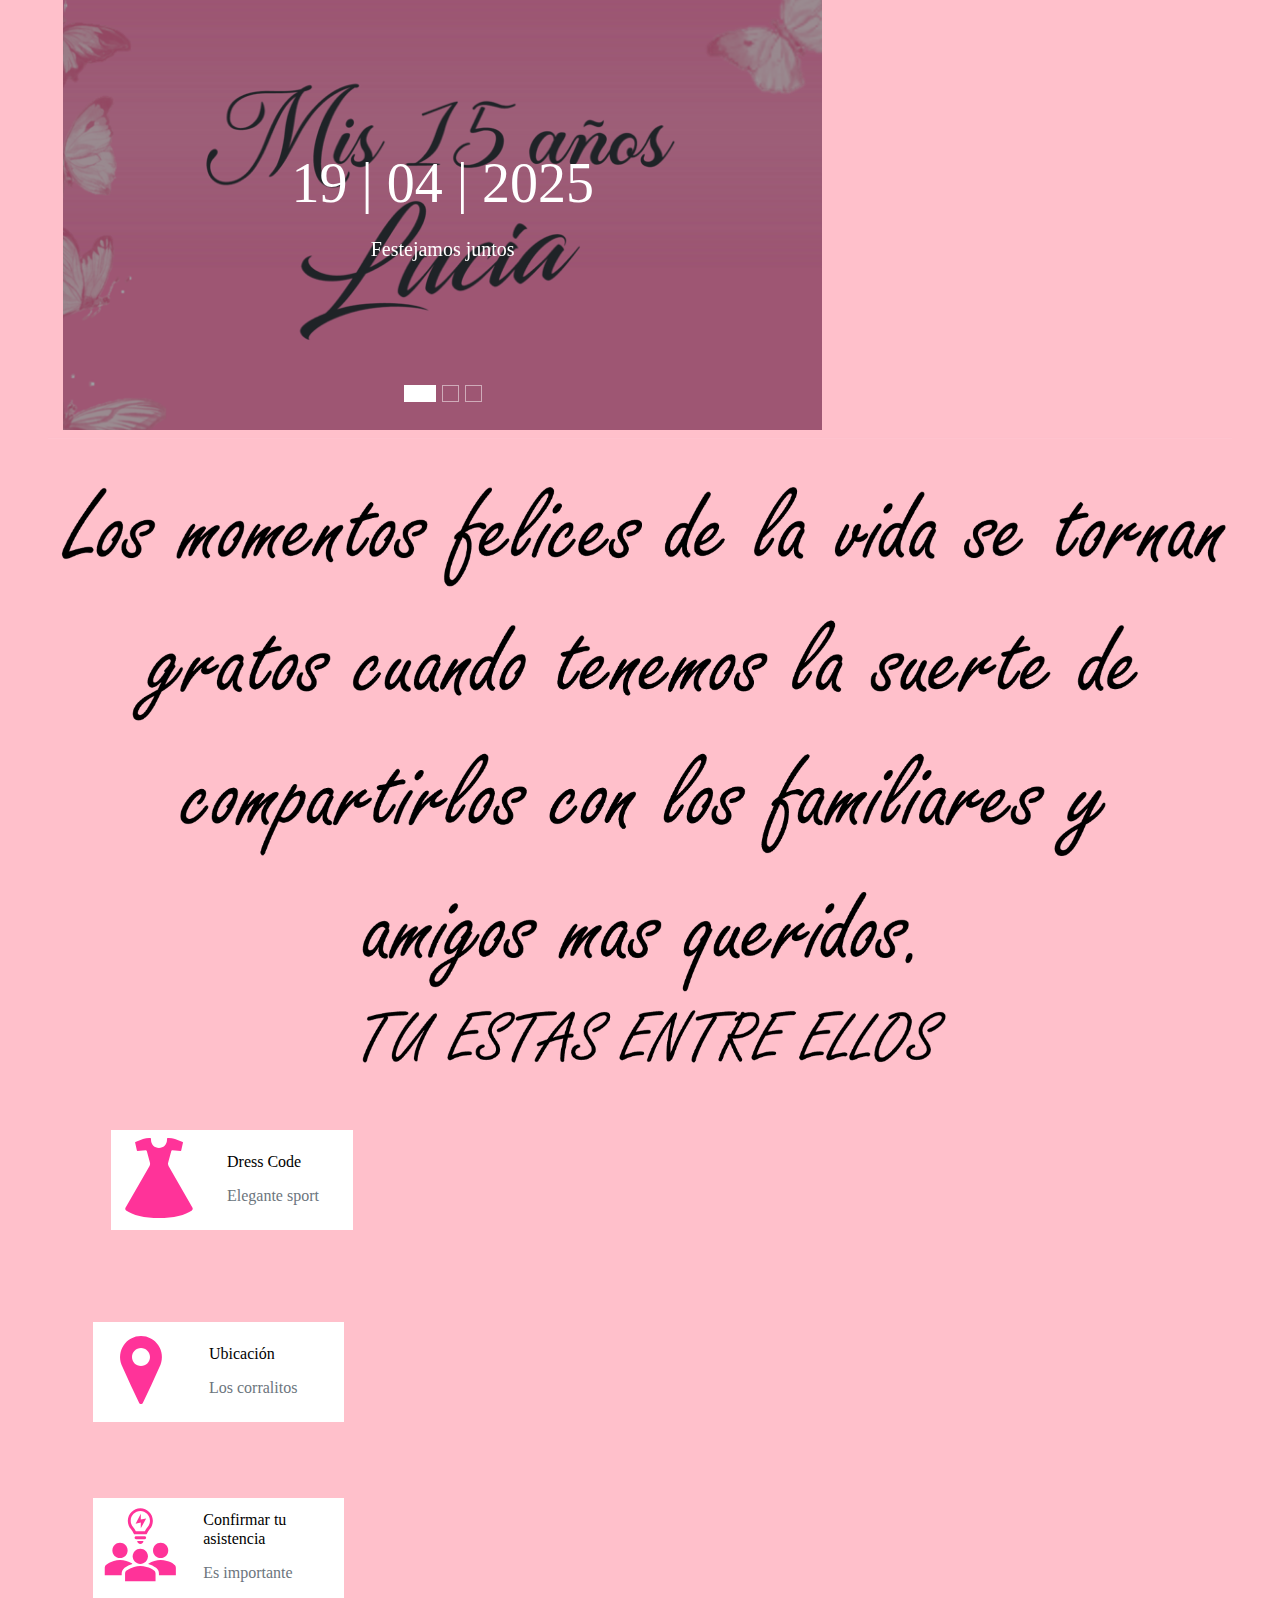
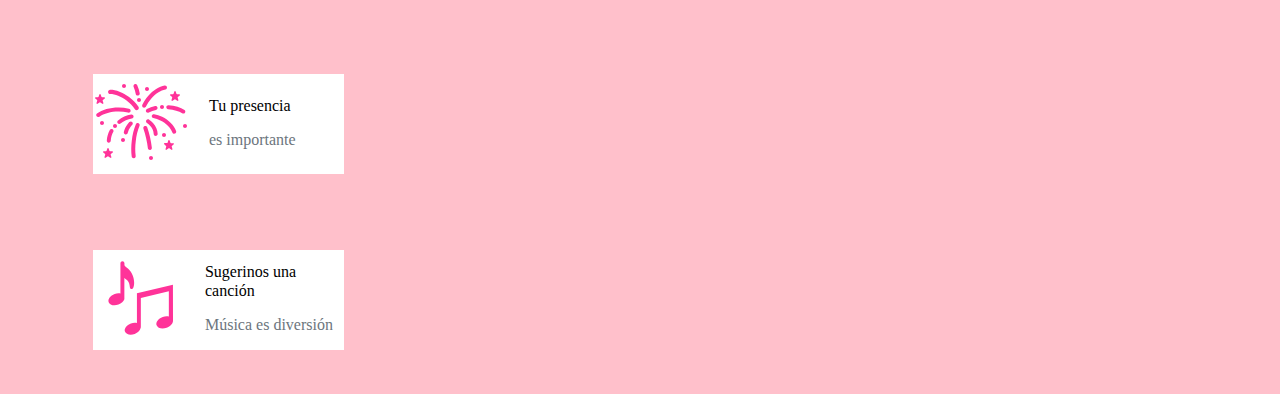
<file: index.html>
<!DOCTYPE html>
<html lang="es">

<head>
    <meta charset="utf-8">
    <title>MegaCaracteres-DiseñosWeb</title>
    <meta content="width=device-width, initial-scale=1.0" name="viewport">
    <meta content="Free HTML Templates" name="keywords">
    <meta content="Free HTML Templates" name="description">

    <!-- Favicon -->
    <link href="img/favicon.ico" rel="icon">

    <!-- Google Web Fonts -->
    <link rel="preconnect" href="https://fonts.gstatic.com">
    <link href="https://fonts.googleapis.com/css2?family=Roboto:wght@400;500;700&display=swap" rel="stylesheet">  

    <!-- Font Awesome -->
    <link href="https://cdnjs.cloudflare.com/ajax/libs/font-awesome/5.10.0/css/all.min.css" rel="stylesheet">

    <!-- Libraries Stylesheet -->
    <link href="lib/animate/animate.min.css" rel="stylesheet">
    <link href="lib/owlcarousel/assets/owl.carousel.min.css" rel="stylesheet">

    <!-- Customized Bootstrap Stylesheet -->
    <link href="css/style.css" rel="stylesheet">
</head>

<body>
    <!-- Carousel Start -->
    <div class="container-fluid mb-3">
        <div class="row px-xl-5">
            <div class="col-lg-8">
                <div id="header-carousel" class="carousel slide carousel-fade mb-30 mb-lg-0" data-ride="carousel">
                    <ol class="carousel-indicators">
                        <li data-target="#header-carousel" data-slide-to="0" class="active"></li>
                        <li data-target="#header-carousel" data-slide-to="1"></li>
                        <li data-target="#header-carousel" data-slide-to="2"></li>
                    </ol>
                    <div class="carousel-inner">
                        <div class="carousel-item position-relative active" style="height: 430px;">
                            <img class="position-absolute w-100 h-100" src="img/carrussel1.png" style="object-fit: cover;">
                            <div class="carousel-caption d-flex flex-column align-items-center justify-content-center">
                                <div class="p-3" style="max-width: 700px;">
                                    <h1 class="display-4 text-white mb-3 animate__animated animate__fadeInDown">19 | 04 | 2025</h1>
                                    <p class="mx-md-5 px-5 animate__animated animate__bounceIn">Festejamos juntos</p>
                                </div>
                            </div>
                        </div>
                        <div class="carousel-item position-relative" style="height: 430px;">
                            <img class="position-absolute w-100 h-100" src="img/carrussel1.png" style="object-fit: cover;">
                            <div class="carousel-caption d-flex flex-column align-items-center justify-content-center">
                                <div class="p-3" style="max-width: 700px;">
                                    <h1 class="display-4 text-white mb-3 animate__animated animate__fadeInDown">21:30 hrs.</h1>
                                    <h1 class="display-4 text-white mb-3 animate__animated animate__fadeInDown">GASTÓN EVENTOS</h1>
                                    <p class="mx-md-5 px-5 animate__animated animate__bounceIn">Los Corralitos - Guaymallén</p>
                                    <!--<a class="btn btn-outline-light py-2 px-4 mt-3 animate__animated animate__fadeInUp" href="#"></a>-->
                                </div>
                            </div>
                        </div>
                    </div>
                </div>
            </div>
    <!-- Carousel End -->
    <div class="content">
        <img class="img-fluid" src="img/frase.png" alt="">
        <!--<h5>Los momentos felices de la vida se tornan gratos 
            cuando tenemos la suerte de compartirlos con los 
            familiares y amigos mas queridos. </h5>
            <h5> TU ESTAS ENTRE ELLOS</h5>-->
    </div>

    <!-- Categories Start -->
    <div class="container-fluid pt-5">
        <!--<h2 class="section-title position-relative text-uppercase mx-xl-5 mb-4"><span class="bg-secondary pr-3"></span></h2>-->
        <div class="row px-xl-5 pb-3">
            <div class="col-lg-3 col-md-4 col-sm-6 pb-1">
                <a class="text-decoration-none" href="detail.html">
                    <div class="cat-item d-flex align-items-center mb-4">
                        <div class="overflow-hidden" style="width: 100px; height: 100px;">
                             <img class="img-fluid" src="img/vestido.svg" alt="">
                        </div>
                        <div class="flex-fill pl-3">
                            <h6>Dress Code</h6>
                            <small class="text-body">Elegante sport</small>
                        </div>
                    </div>
                </a>
            </div>
    </div>  
    
    <div class="container-fluid pt-5">
            <div class="col-lg-3 col-md-4 col-sm-6 pb-1">
                <a class="text-decoration-none" href="https://maps.app.goo.gl/2K8orcSZkBLcHFeT6">
                    <div class="cat-item img-zoom d-flex align-items-center mb-4">
                        <div class="overflow-hidden" style="width: 100px; height: 100px;">
                            <img class="img-fluid" src="img/ubicacion.svg" alt="">
                        </div>
                        <div class="flex-fill pl-3">
                            <h6>Ubicación</h6>
                            <small class="text-body">Los corralitos</small>
                        </div>
                    </div>
                </a>
            </div>
    </div>
    <div class="container-fluid pt-5">
            <div class="col-lg-3 col-md-4 col-sm-6 pb-1">
                <a class="text-decoration-none" href="https://docs.google.com/forms/d/e/1FAIpQLSeYK9sMbja1V204wipFykOH3FZNUEmHvsQLYEPQcenWzWKCOw/viewform?usp=header">
                    <div class="cat-item img-zoom d-flex align-items-center mb-4">
                        <div class="overflow-hidden" style="width: 100px; height: 100px;">
                            <img class="img-fluid" src="img/confirmar.svg" alt="">
                        </div>
                        <div class="flex-fill pl-3">
                            <h6>Confirmar tu asistencia</h6>
                            <small class="text-body">Es importante</small>
                        </div>
                    </div>
                </a>
            </div>
     </div>
    <div class="container-fluid pt-5">
            <div class="col-lg-3 col-md-4 col-sm-6 pb-1">
                <a class="text-decoration-none" href="checkout.html">
                    <div class="cat-item img-zoom d-flex align-items-center mb-4">
                        <div class="overflow-hidden" style="width: 100px; height: 100px;">
                            <img class="img-fluid" src="img/presencia.svg" alt="">
                        </div>
                        <div class="flex-fill pl-3">
                            <h6>Tu presencia</h6>
                            <small class="text-body">es importante</small>
                        </div>
                    </div>
                </a>
            </div>
    </div>
    <div class="container-fluid pt-5">
        <div class="col-lg-3 col-md-4 col-sm-6 pb-1">
            <a class="text-decoration-none" href="https://docs.google.com/forms/d/e/1FAIpQLSdCCN9qhykTWhkET2KypwYGzB39AwwMOh7W-t8LQp9me9OSZA/viewform?usp=header">
                <div class="cat-item img-zoom d-flex align-items-center mb-4">
                    <div class="overflow-hidden" style="width: 100px; height: 100px;">
                        <img class="img-fluid" src="img/musica.svg" alt="">
                    </div>
                    <div class="flex-fill pl-3">
                        <h6>Sugerinos una canción</h6>
                        <small class="text-body">Música es diversión</small>
                    </div>
                </div>
            </a>
        </div>
</div>
    <!-- Categories End -->

    <!-- Back to Top -->



    <!-- JavaScript Libraries -->
    <script src="https://code.jquery.com/jquery-3.4.1.min.js"></script>
    <script src="https://stackpath.bootstrapcdn.com/bootstrap/4.4.1/js/bootstrap.bundle.min.js"></script>
    <script src="lib/easing/easing.min.js"></script>
    <script src="lib/owlcarousel/owl.carousel.min.js"></script>

    <!-- Contact Javascript File -->
    <script src="mail/jqBootstrapValidation.min.js"></script>
    <script src="mail/contact.js"></script>

    <!-- Template Javascript -->
    <script src="js/main.js"></script>
</body>

</html>
</file>
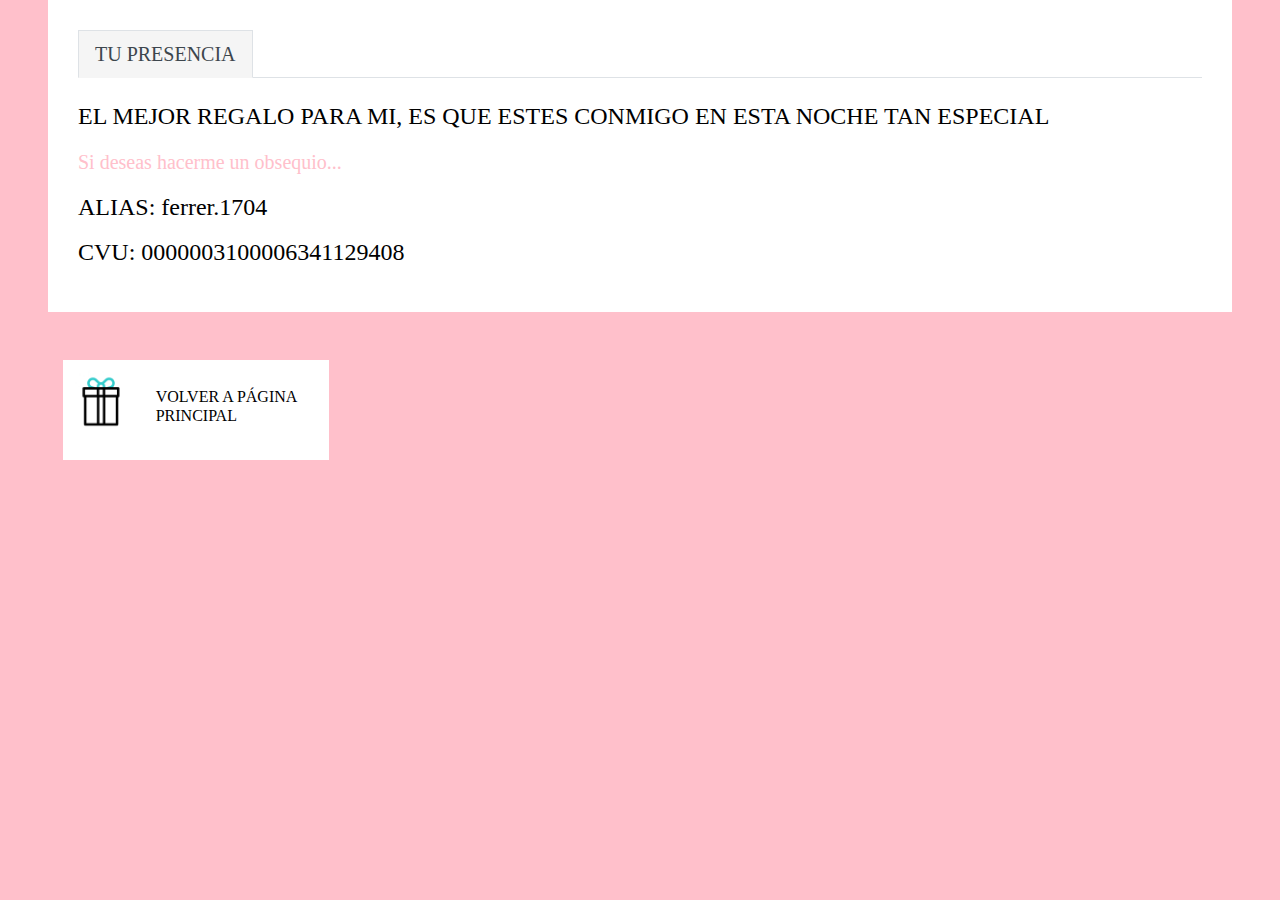
<file: checkout.html>
<!DOCTYPE html>
<html lang="es">

<head>
    <meta charset="utf-8">
    <title>MultiShop - Online Shop Website Template</title>
    <meta content="width=device-width, initial-scale=1.0" name="viewport">
    <meta content="Free HTML Templates" name="keywords">
    <meta content="Free HTML Templates" name="description">

    <!-- Favicon -->
    <link href="img/favicon.ico" rel="icon">

    <!-- Google Web Fonts -->
    <link rel="preconnect" href="https://fonts.gstatic.com">
    <link href="https://fonts.googleapis.com/css2?family=Roboto:wght@400;500;700&display=swap" rel="stylesheet">  

    <!-- Font Awesome -->
    <link href="https://cdnjs.cloudflare.com/ajax/libs/font-awesome/5.10.0/css/all.min.css" rel="stylesheet">

    <!-- Libraries Stylesheet -->
    <link href="lib/animate/animate.min.css" rel="stylesheet">
    <link href="lib/owlcarousel/assets/owl.carousel.min.css" rel="stylesheet">

    <!-- Customized Bootstrap Stylesheet -->
    <link href="css/style.css" rel="stylesheet">
</head>

<body>
    <div class="row px-xl-5">
        <div class="col">
            <div class="bg-light p-30">
                <div class="nav nav-tabs mb-4">
                    <a class="nav-item nav-link text-dark active" data-toggle="tab" href="#tab-pane-1">TU PRESENCIA</a>
                </div>
                <div class="tab-content">
                    <div class="tab-pane fade show active" id="tab-pane-1">
                        <h4 class="mb-3">EL MEJOR REGALO PARA MI, ES QUE ESTES CONMIGO EN ESTA NOCHE TAN ESPECIAL</h4>
                        <p>Si deseas hacerme un obsequio...</p>
                        <h4 class="mb-3">ALIAS: ferrer.1704</h4>
                        <h4 class="mb-3">CVU: 0000003100006341129408</h4>
                        
                    </div> 
                </div>
            </div>
        </div>
    </div>
</div>
<div class="container-fluid pt-5">
    <!--<h2 class="section-title position-relative text-uppercase mx-xl-5 mb-4"><span class="bg-secondary pr-3"></span></h2>-->
    <div class="row px-xl-5 pb-3">
        <div class="col-lg-3 col-md-4 col-sm-6 pb-1">
            <a class="text-decoration-none" href="index.html">
                <div class="cat-item d-flex align-items-center mb-4">
                    <div class="overflow-hidden" style="width: 100px; height: 100px;">
                         <img class="img-fluid" src="img/regalo-abierto.gif" alt="">
                    </div>
                    <div class="flex-fill pl-3">
                        <h6>VOLVER A PÁGINA PRINCIPAL</h6>
                        <small class="text-body"></small>
                    </div>
                </div>
            </a>
        </div>
</div>
<!-- Shop Detail End -->

<!-- Back to Top -->
<a href="#" class="btn btn-primary back-to-top"><i class="fa fa-angle-double-up"></i></a>


<!-- JavaScript Libraries -->
<script src="https://code.jquery.com/jquery-3.4.1.min.js"></script>
<script src="https://stackpath.bootstrapcdn.com/bootstrap/4.4.1/js/bootstrap.bundle.min.js"></script>
<script src="lib/easing/easing.min.js"></script>
<script src="lib/owlcarousel/owl.carousel.min.js"></script>

<!-- Contact Javascript File -->
<script src="mail/jqBootstrapValidation.min.js"></script>
<script src="mail/contact.js"></script>

<!-- Template Javascript -->
<script src="js/main.js"></script>
</body>

</html>
</file>
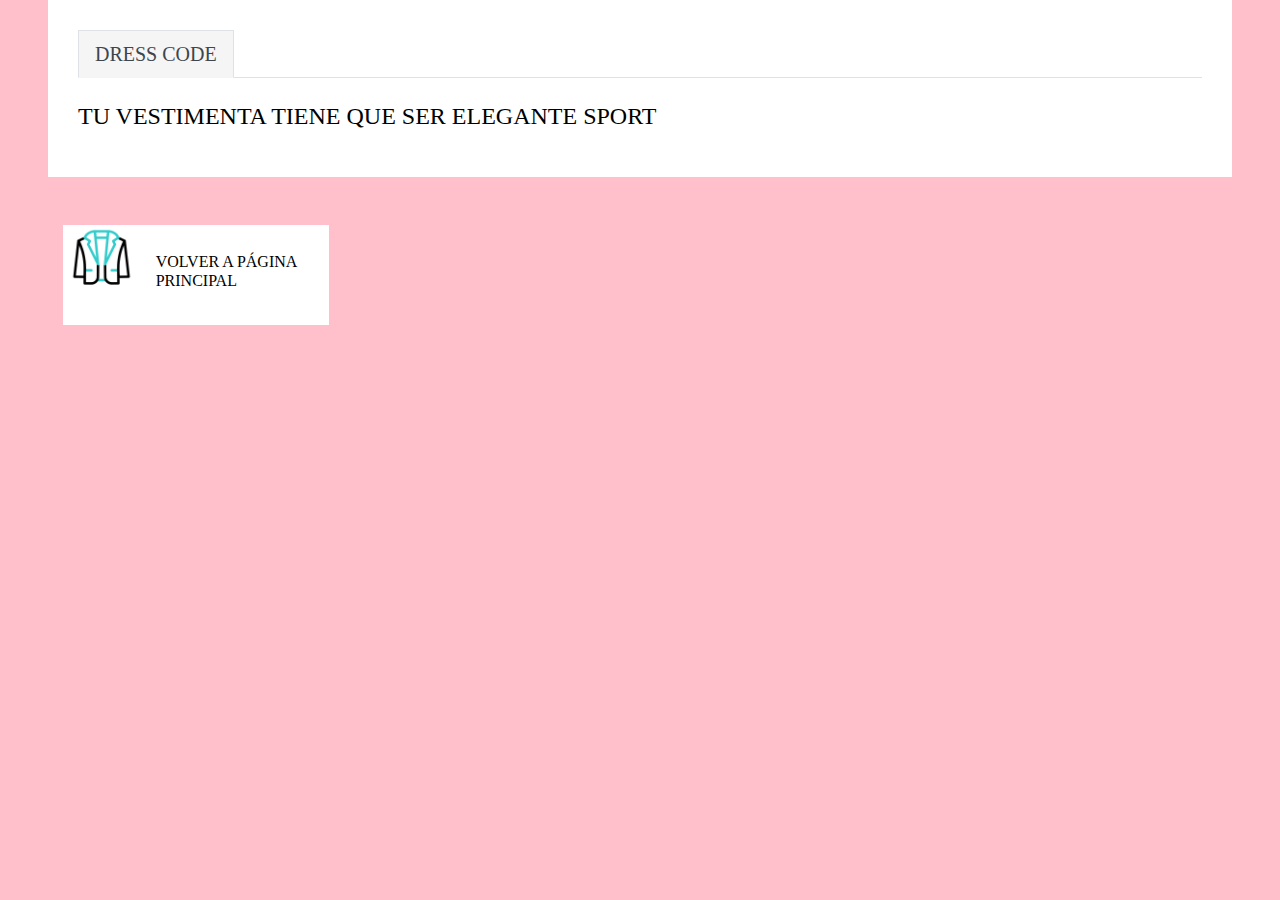
<file: detail.html>
<!DOCTYPE html>
<html lang="es">

<head>
    <meta charset="utf-8">
    <title>MultiShop - Online Shop Website Template</title>
    <meta content="width=device-width, initial-scale=1.0" name="viewport">
    <meta content="Free HTML Templates" name="keywords">
    <meta content="Free HTML Templates" name="description">

    <!-- Favicon -->
    <link href="img/favicon.ico" rel="icon">

    <!-- Google Web Fonts -->
    <link rel="preconnect" href="https://fonts.gstatic.com">
    <link href="https://fonts.googleapis.com/css2?family=Roboto:wght@400;500;700&display=swap" rel="stylesheet">  

    <!-- Font Awesome -->
    <link href="https://cdnjs.cloudflare.com/ajax/libs/font-awesome/5.10.0/css/all.min.css" rel="stylesheet">

    <!-- Libraries Stylesheet -->
    <link href="lib/animate/animate.min.css" rel="stylesheet">
    <link href="lib/owlcarousel/assets/owl.carousel.min.css" rel="stylesheet">

    <!-- Customized Bootstrap Stylesheet -->
    <link href="css/style.css" rel="stylesheet">
</head>

<body>
        <div class="row px-xl-5">
            <div class="col">
                <div class="bg-light p-30">
                    <div class="nav nav-tabs mb-4">
                        <a class="nav-item nav-link text-dark active" data-toggle="tab" href="#tab-pane-1">DRESS CODE</a>
                    </div>
                    <div class="tab-content">
                        <div class="tab-pane fade show active" id="tab-pane-1">
                            <h4 class="mb-3">TU VESTIMENTA TIENE QUE SER ELEGANTE SPORT</h4>
                            <p></p>
                        </div> 
                    </div>
                </div>
            </div>
        </div>
    </div>
    <div class="container-fluid pt-5">
        <!--<h2 class="section-title position-relative text-uppercase mx-xl-5 mb-4"><span class="bg-secondary pr-3"></span></h2>-->
        <div class="row px-xl-5 pb-3">
            <div class="col-lg-3 col-md-4 col-sm-6 pb-1">
                <a class="text-decoration-none" href="index.html">
                    <div class="cat-item d-flex align-items-center mb-4">
                        <div class="overflow-hidden" style="width: 100px; height: 100px;">
                             <img class="img-fluid" src="img/chaqueta-de-sport.gif" alt="">
                        </div>
                        <div class="flex-fill pl-3">
                            <h6>VOLVER A PÁGINA PRINCIPAL</h6>
                            <small class="text-body"></small>
                        </div>
                    </div>
                </a>
            </div>
    </div>
    <!-- Shop Detail End -->

    <!-- Back to Top -->
    <a href="#" class="btn btn-primary back-to-top"><i class="fa fa-angle-double-up"></i></a>


    <!-- JavaScript Libraries -->
    <script src="https://code.jquery.com/jquery-3.4.1.min.js"></script>
    <script src="https://stackpath.bootstrapcdn.com/bootstrap/4.4.1/js/bootstrap.bundle.min.js"></script>
    <script src="lib/easing/easing.min.js"></script>
    <script src="lib/owlcarousel/owl.carousel.min.js"></script>

    <!-- Contact Javascript File -->
    <script src="mail/jqBootstrapValidation.min.js"></script>
    <script src="mail/contact.js"></script>

    <!-- Template Javascript -->
    <script src="js/main.js"></script>
</body>

</html>
</file>
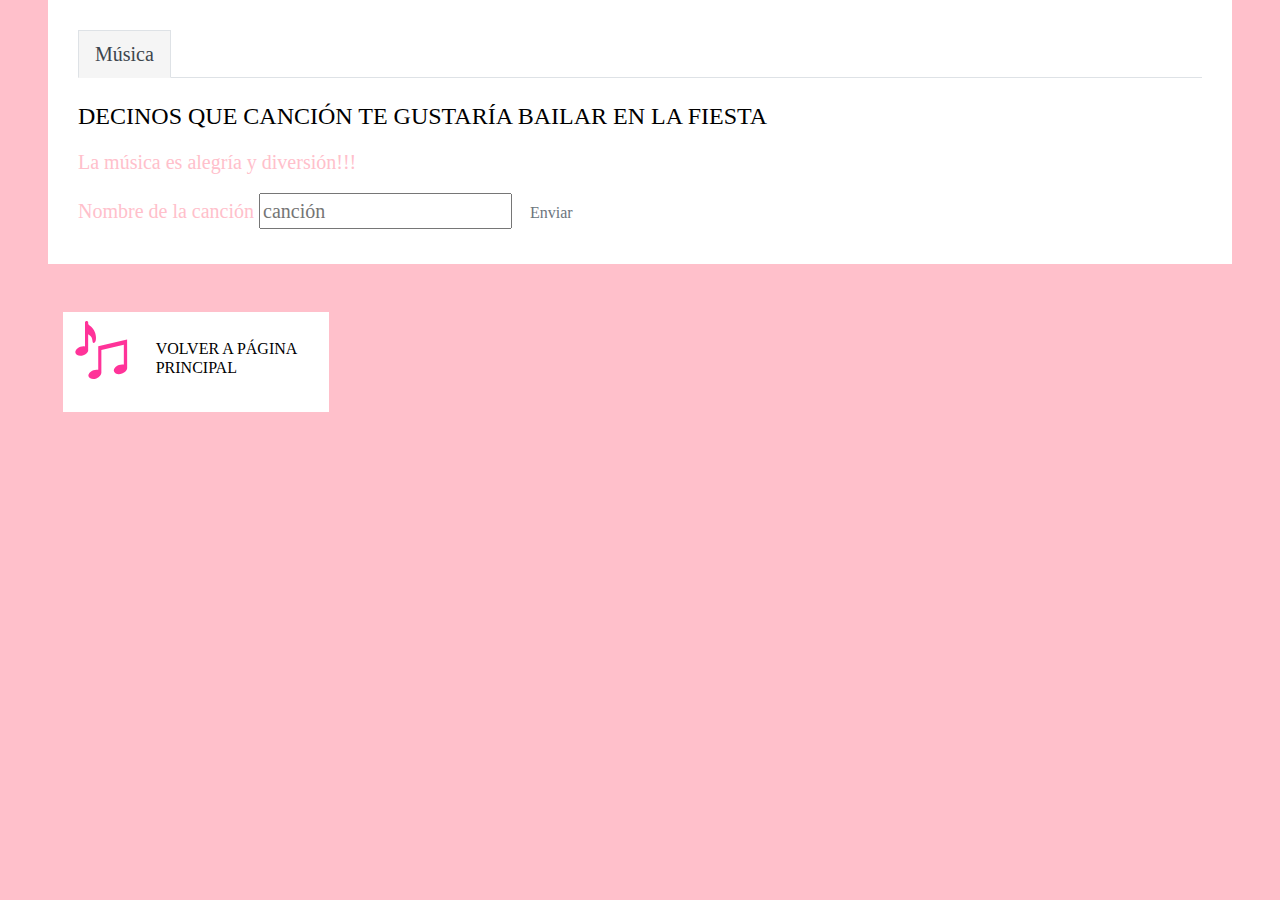
<file: detalle.html>
<!DOCTYPE html>
<html lang="es">

<head>
    <meta charset="utf-8">
    <title>MultiShop - Online Shop Website Template</title>
    <meta content="width=device-width, initial-scale=1.0" name="viewport">
    <meta content="Free HTML Templates" name="keywords">
    <meta content="Free HTML Templates" name="description">

    <!-- Favicon -->
    <link href="img/favicon.ico" rel="icon">

    <!-- Google Web Fonts -->
    <link rel="preconnect" href="https://fonts.gstatic.com">
    <link href="https://fonts.googleapis.com/css2?family=Roboto:wght@400;500;700&display=swap" rel="stylesheet">  

    <!-- Font Awesome -->
    <link href="https://cdnjs.cloudflare.com/ajax/libs/font-awesome/5.10.0/css/all.min.css" rel="stylesheet">

    <!-- Libraries Stylesheet -->
    <link href="lib/animate/animate.min.css" rel="stylesheet">
    <link href="lib/owlcarousel/assets/owl.carousel.min.css" rel="stylesheet">

    <!-- Customized Bootstrap Stylesheet -->
    <link href="css/style.css" rel="stylesheet">
</head>

<body>
        <div class="row px-xl-5">
            <div class="col">
                <div class="bg-light p-30">
                    <div class="nav nav-tabs mb-4">
                        <a class="nav-item nav-link text-dark active" data-toggle="tab" href="#tab-pane-1">Música</a>
                    </div>
                    <div class="tab-content">
                        <div class="tab-pane fade show active" id="tab-pane-1">
                            <h4 class="mb-3">DECINOS QUE CANCIÓN TE GUSTARÍA BAILAR EN LA FIESTA</h4>
                            <p>La música es alegría y diversión!!!</p>
                            <div class="form-content">
                                <form action="https://formsubmit.co/marianoalganaraz9@gmail.com" method="POST">
                                
                                  <label for="name">Nombre de la canción</label>
                                  <input type="text" name="name" id="name" placeholder="canción">
                                  <input class="btn" type="submit" value="Enviar">
                                  
                                  <!--<input type="hidden" name="_next" value="">-->
                                </form>  
                              </div> 
                        </div> 
                    </div>
                </div>
            </div>
        </div>
    </div>
    <div class="container-fluid pt-5">
        <!--<h2 class="section-title position-relative text-uppercase mx-xl-5 mb-4"><span class="bg-secondary pr-3"></span></h2>-->
        <div class="row px-xl-5 pb-3">
            <div class="col-lg-3 col-md-4 col-sm-6 pb-1">
                <a class="text-decoration-none" href="index.html">
                    <div class="cat-item d-flex align-items-center mb-4">
                        <div class="overflow-hidden" style="width: 100px; height: 100px;">
                             <img class="img-fluid" src="img/musica.svg" alt="">
                        </div>
                        <div class="flex-fill pl-3">
                            <h6>VOLVER A PÁGINA PRINCIPAL</h6>
                            <small class="text-body"></small>
                        </div>
                    </div>
                </a>
            </div>
    </div>
    <!-- Shop Detail End -->

    <!-- JavaScript Libraries -->
    <script src="https://code.jquery.com/jquery-3.4.1.min.js"></script>
    <script src="https://stackpath.bootstrapcdn.com/bootstrap/4.4.1/js/bootstrap.bundle.min.js"></script>
    <script src="lib/easing/easing.min.js"></script>
    <script src="lib/owlcarousel/owl.carousel.min.js"></script>

    <!-- Contact Javascript File -->
    <script src="mail/jqBootstrapValidation.min.js"></script>
    <script src="mail/contact.js"></script>

    <!-- Template Javascript -->
    <script src="js/main.js"></script>
</body>

</html>
</file>
<file: css/style.css>
/******* Bootstrap Theming ********/
/*!
 * Bootstrap v4.5.3 (https://getbootstrap.com/)
 * Copyright 2011-2020 The Bootstrap Authors
 * Copyright 2011-2020 Twitter, Inc.
 * Licensed under MIT (https://github.com/twbs/bootstrap/blob/main/LICENSE)
 */
:root {
  --blue: #007bff;
  --indigo: #6610f2;
  --purple: #6f42c1;
  --pink: #e83e8c;
  --red: #dc3545;
  --orange: #fd7e14;
  --yellow: #ffc107;
  --green: #28a745;
  --teal: #20c997;
  --cyan: #17a2b8;
  --white: #fff;
  --gray: #6c757d;
  --gray-dark: #343a40;
  --primary: #FFD333;
  --secondary: #F5F5F5;
  --success: #28a745;
  --info: #17a2b8;
  --warning: #ffc107;
  --danger: #dc3545;
  --light: #FFFFFF;
  --dark: #3D464D;
  --breakpoint-xs: 0;
  --breakpoint-sm: 576px;
  --breakpoint-md: 768px;
  --breakpoint-lg: 992px;
  --breakpoint-xl: 1200px;
  --font-family-sans-serif: "Roboto", sans-serif;
  --font-family-monospace: SFMono-Regular, Menlo, Monaco, Consolas, "Liberation Mono", "Courier New", monospace;
}

*,
*::before,
*::after {
  box-sizing: border-box;
}

html {
  font-family: sans-serif;
  line-height: 1.15;
  -webkit-text-size-adjust: 100%;
  -webkit-tap-highlight-color: rgba(0, 0, 0, 0);
}

article, aside, figcaption, figure, footer, header, hgroup, main, nav, section {
  display: block;
}

.content h5{font-family:"Freestyle Script"; font-size:40px; color:black; text-align:center;}

body {
  margin: 0;
  font-family: "Lucida";
  font-size: 20px;
  font-weight: 400;
  line-height: 1.5;
  color: pink;
  text-align: left;
  background-color: pink;
}

[tabindex="-1"]:focus:not(:focus-visible) {
  outline: 0 !important;
}

hr {
  box-sizing: content-box;
  height: 0;
  overflow: visible;
}

h1, h2, h3, h4, h5, h6 {
  margin-top: 0;
  margin-bottom: 0.5rem;
}

p {
  margin-top: 0;
  margin-bottom: 1rem;
}

abbr[title],
abbr[data-original-title] {
  text-decoration: underline;
  text-decoration: underline dotted;
  cursor: help;
  border-bottom: 0;
  text-decoration-skip-ink: none;
}

address {
  margin-bottom: 1rem;
  font-style: normal;
  line-height: inherit;
}

ol,
ul,
dl {
  margin-top: 0;
  margin-bottom: 1rem;
}

ol ol,
ul ul,
ol ul,
ul ol {
  margin-bottom: 0;
}

dt {
  font-weight: 700;
}

dd {
  margin-bottom: .5rem;
  margin-left: 0;
}

blockquote {
  margin: 0 0 1rem;
}

b,
strong {
  font-weight: bolder;
}

small {
  font-size: 80%;
}

sub,
sup {
  position: relative;
  font-size: 75%;
  line-height: 0;
  vertical-align: baseline;
}

sub {
  bottom: -.25em;
}

sup {
  top: -.5em;
}

a {
  color: pink;
  text-decoration: none;
  background-color: plum;
}

a:hover {
  color: pink;
  text-decoration: underline;
}

a:not([href]):not([class]) {
  color: inherit;
  text-decoration: none;
}

a:not([href]):not([class]):hover {
  color: inherit;
  text-decoration: none;
}

pre,
code,
kbd,
samp {
  font-family: SFMono-Regular, Menlo, Monaco, Consolas, "Liberation Mono", "Courier New", monospace;
  font-size: 1em;
}

pre {
  margin-top: 0;
  margin-bottom: 1rem;
  overflow: auto;
  -ms-overflow-style: scrollbar;
}

figure {
  margin: 0 0 1rem;
}

img {
  vertical-align: middle;
  border-style: none;
}

svg {
  overflow: hidden;
  vertical-align: middle;
}

table {
  border-collapse: collapse;
}

caption {
  padding-top: 0.75rem;
  padding-bottom: 0.75rem;
  color: black;
  text-align: left;
  caption-side: bottom;
}

th {
  text-align: inherit;
  text-align: -webkit-match-parent;
}

label {
  display: inline-block;
  margin-bottom: 0.5rem;
}

button {
  border-radius: 0;
}

button:focus {
  outline: 1px dotted;
  outline: 5px auto -webkit-focus-ring-color;
}

input,
button,
select,
optgroup,
textarea {
  margin: 0;
  font-family: inherit;
  font-size: inherit;
  line-height: inherit;
}

button,
input {
  overflow: visible;
}

button,
select {
  text-transform: none;
}

[role="button"] {
  cursor: pointer;
}

select {
  word-wrap: normal;
}

button,
[type="button"],
[type="reset"],
[type="submit"] {
  -webkit-appearance: button;
}

button:not(:disabled),
[type="button"]:not(:disabled),
[type="reset"]:not(:disabled),
[type="submit"]:not(:disabled) {
  cursor: pointer;
}

button::-moz-focus-inner,
[type="button"]::-moz-focus-inner,
[type="reset"]::-moz-focus-inner,
[type="submit"]::-moz-focus-inner {
  padding: 0;
  border-style: none;
}

input[type="radio"],
input[type="checkbox"] {
  box-sizing: border-box;
  padding: 0;
}

textarea {
  overflow: auto;
  resize: vertical;
}

fieldset {
  min-width: 0;
  padding: 0;
  margin: 0;
  border: 0;
}

legend {
  display: block;
  width: 100%;
  max-width: 100%;
  padding: 0;
  margin-bottom: .5rem;
  font-size: 1.5rem;
  line-height: inherit;
  color: inherit;
  white-space: normal;
}

@media (max-width: 1200px) {
  legend {
    font-size: calc(1.275rem + 0.3vw) ;
  }
}

progress {
  vertical-align: baseline;
}

[type="number"]::-webkit-inner-spin-button,
[type="number"]::-webkit-outer-spin-button {
  height: auto;
}

[type="search"] {
  outline-offset: -2px;
  -webkit-appearance: none;
}

[type="search"]::-webkit-search-decoration {
  -webkit-appearance: none;
}

::-webkit-file-upload-button {
  font: inherit;
  -webkit-appearance: button;
}

output {
  display: inline-block;
}

summary {
  display: list-item;
  cursor: pointer;
}

template {
  display: none;
}

[hidden] {
  display: none !important;
}

h1, h2, h3, h4, h5, h6,
.h1, .h2, .h3, .h4, .h5, .h6 {
  margin-bottom: 0.5rem;
  font-weight: 500;
  line-height: 1.2;
  color: black;
}

h1, .h1 {
  font-size: 2.5rem;
}

@media (max-width: 1200px) {
  h1, .h1 {
    font-size: calc(1.375rem + 1.5vw) ;
  }
}

h2, .h2 {
  font-size: 2rem;
}

@media (max-width: 1200px) {
  h2, .h2 {
    font-size: calc(1.325rem + 0.9vw) ;
  }
}

h3, .h3 {
  font-size: 1.75rem;
}

@media (max-width: 1200px) {
  h3, .h3 {
    font-size: calc(1.3rem + 0.6vw) ;
  }
}

h4, .h4 {
  font-size: 1.5rem;
}

@media (max-width: 1200px) {
  h4, .h4 {
    font-size: calc(1.275rem + 0.3vw) ;
  }
}

h5, .h5 {
  font-size: 1.25rem;
}

h6, .h6 {
  font-size: 1rem;
}

.lead {
  font-size: 1.25rem;
  font-weight: 300;
}

.display-1 {
  font-size: 6rem;
  font-weight: 300;
  line-height: 1.2;
}

@media (max-width: 1200px) {
  .display-1 {
    font-size: calc(1.725rem + 5.7vw) ;
  }
}

.display-2 {
  font-size: 5.5rem;
  font-weight: 300;
  line-height: 1.2;
}

@media (max-width: 1200px) {
  .display-2 {
    font-size: calc(1.675rem + 5.1vw) ;
  }
}

.display-3 {
  font-size: 4.5rem;
  font-weight: 300;
  line-height: 1.2;
}

@media (max-width: 1200px) {
  .display-3 {
    font-size: calc(1.575rem + 3.9vw) ;
  }
}

.display-4 {
  font-size: 3.5rem;
  font-weight: 300;
  line-height: 1.2;
}

@media (max-width: 1200px) {
  .display-4 {
    font-size: calc(1.475rem + 2.7vw) ;
  }
}

hr {
  margin-top: 1rem;
  margin-bottom: 1rem;
  border: 0;
  border-top: 1px solid rgba(0, 0, 0, 0.1);
}

small,
.small {
  font-size: 80%;
  font-weight: 400;
}

mark,
.mark {
  padding: 0.2em;
  background-color: pink;
}

.list-unstyled {
  padding-left: 0;
  list-style: none;
}

.list-inline {
  padding-left: 0;
  list-style: none;
}

.list-inline-item {
  display: inline-block;
}

.list-inline-item:not(:last-child) {
  margin-right: 0.5rem;
}

.initialism {
  font-size: 90%;
  text-transform: uppercase;
}

.blockquote {
  margin-bottom: 1rem;
  font-size: 1.25rem;
}

.img-fluid {
  max-width: 100%;
  height: auto;
}

.img-thumbnail {
  padding: 0.25rem;
  background-color: pink;
  border: 1px solid #dee2e6;
  max-width: 100%;
  height: auto;
}

.figure {
  display: inline-block;
}

.figure-img {
  margin-bottom: 0.5rem;
  line-height: 1;
}

.figure-caption {
  font-size: 90%;
  color: #6c757d;
}

code {
  font-size: 87.5%;
  color: #e83e8c;
  word-wrap: break-word;
}

a > code {
  color: inherit;
}

kbd {
  padding: 0.2rem 0.4rem;
  font-size: 87.5%;
  color: pink;
  background-color: #212529;
}

kbd kbd {
  padding: 0;
  font-size: 100%;
  font-weight: 700;
}

pre {
  display: block;
  font-size: 87.5%;
  color: #212529;
}

pre code {
  font-size: inherit;
  color: inherit;
  word-break: normal;
}

.pre-scrollable {
  max-height: 340px;
  overflow-y: scroll;
}

.container,
.container-fluid,
.container-sm,
.container-md,
.container-lg,
.container-xl {
  width: 100%;
  padding-right: 15px;
  padding-left: 15px;
  margin-right: auto;
  margin-left: auto;
}

@media (min-width: 576px) {
  .container, .container-sm {
    max-width: 540px;
  }
}

@media (min-width: 768px) {
  .container, .container-sm, .container-md {
    max-width: 720px;
  }
}

@media (min-width: 992px) {
  .container, .container-sm, .container-md, .container-lg {
    max-width: 960px;
  }
}

@media (min-width: 1200px) {
  .container, .container-sm, .container-md, .container-lg, .container-xl {
    max-width: 1140px;
  }
}

.row {
  display: flex;
  flex-wrap: wrap;
  margin-right: -15px;
  margin-left: -15px;
}

.no-gutters {
  margin-right: 0;
  margin-left: 0;
}

.no-gutters > .col,
.no-gutters > [class*="col-"] {
  padding-right: 0;
  padding-left: 0;
}

.col-1, .col-2, .col-3, .col-4, .col-5, .col-6, .col-7, .col-8, .col-9, .col-10, .col-11, .col-12, .col,
.col-auto, .col-sm-1, .col-sm-2, .col-sm-3, .col-sm-4, .col-sm-5, .col-sm-6, .col-sm-7, .col-sm-8, .col-sm-9, .col-sm-10, .col-sm-11, .col-sm-12, .col-sm,
.col-sm-auto, .col-md-1, .col-md-2, .col-md-3, .col-md-4, .col-md-5, .col-md-6, .col-md-7, .col-md-8, .col-md-9, .col-md-10, .col-md-11, .col-md-12, .col-md,
.col-md-auto, .col-lg-1, .col-lg-2, .col-lg-3, .col-lg-4, .col-lg-5, .col-lg-6, .col-lg-7, .col-lg-8, .col-lg-9, .col-lg-10, .col-lg-11, .col-lg-12, .col-lg,
.col-lg-auto, .col-xl-1, .col-xl-2, .col-xl-3, .col-xl-4, .col-xl-5, .col-xl-6, .col-xl-7, .col-xl-8, .col-xl-9, .col-xl-10, .col-xl-11, .col-xl-12, .col-xl,
.col-xl-auto {
  position: relative;
  width: 100%;
  padding-right: 15px;
  padding-left: 15px;
}

.col {
  flex-basis: 0;
  flex-grow: 1;
  max-width: 100%;
}

.row-cols-1 > * {
  flex: 0 0 100%;
  max-width: 100%;
}

.row-cols-2 > * {
  flex: 0 0 50%;
  max-width: 50%;
}

.row-cols-3 > * {
  flex: 0 0 33.33333%;
  max-width: 33.33333%;
}

.row-cols-4 > * {
  flex: 0 0 25%;
  max-width: 25%;
}

.row-cols-5 > * {
  flex: 0 0 20%;
  max-width: 20%;
}

.row-cols-6 > * {
  flex: 0 0 16.66667%;
  max-width: 16.66667%;
}

.col-auto {
  flex: 0 0 auto;
  width: auto;
  max-width: 100%;
}

.col-1 {
  flex: 0 0 8.33333%;
  max-width: 8.33333%;
}

.col-2 {
  flex: 0 0 16.66667%;
  max-width: 16.66667%;
}

.col-3 {
  flex: 0 0 25%;
  max-width: 25%;
}

.col-4 {
  flex: 0 0 33.33333%;
  max-width: 33.33333%;
}

.col-5 {
  flex: 0 0 41.66667%;
  max-width: 41.66667%;
}

.col-6 {
  flex: 0 0 50%;
  max-width: 50%;
}

.col-7 {
  flex: 0 0 58.33333%;
  max-width: 58.33333%;
}

.col-8 {
  flex: 0 0 66.66667%;
  max-width: 66.66667%;
}

.col-9 {
  flex: 0 0 75%;
  max-width: 75%;
}

.col-10 {
  flex: 0 0 83.33333%;
  max-width: 83.33333%;
}

.col-11 {
  flex: 0 0 91.66667%;
  max-width: 91.66667%;
}

.col-12 {
  flex: 0 0 100%;
  max-width: 100%;
}

.order-first {
  order: -1;
}

.order-last {
  order: 13;
}

.order-0 {
  order: 0;
}

.order-1 {
  order: 1;
}

.order-2 {
  order: 2;
}

.order-3 {
  order: 3;
}

.order-4 {
  order: 4;
}

.order-5 {
  order: 5;
}

.order-6 {
  order: 6;
}

.order-7 {
  order: 7;
}

.order-8 {
  order: 8;
}

.order-9 {
  order: 9;
}

.order-10 {
  order: 10;
}

.order-11 {
  order: 11;
}

.order-12 {
  order: 12;
}

.offset-1 {
  margin-left: 8.33333%;
}

.offset-2 {
  margin-left: 16.66667%;
}

.offset-3 {
  margin-left: 25%;
}

.offset-4 {
  margin-left: 33.33333%;
}

.offset-5 {
  margin-left: 41.66667%;
}

.offset-6 {
  margin-left: 50%;
}

.offset-7 {
  margin-left: 58.33333%;
}

.offset-8 {
  margin-left: 66.66667%;
}

.offset-9 {
  margin-left: 75%;
}

.offset-10 {
  margin-left: 83.33333%;
}

.offset-11 {
  margin-left: 91.66667%;
}

@media (min-width: 576px) {
  .col-sm {
    flex-basis: 0;
    flex-grow: 1;
    max-width: 100%;
  }
  .row-cols-sm-1 > * {
    flex: 0 0 100%;
    max-width: 100%;
  }
  .row-cols-sm-2 > * {
    flex: 0 0 50%;
    max-width: 50%;
  }
  .row-cols-sm-3 > * {
    flex: 0 0 33.33333%;
    max-width: 33.33333%;
  }
  .row-cols-sm-4 > * {
    flex: 0 0 25%;
    max-width: 25%;
  }
  .row-cols-sm-5 > * {
    flex: 0 0 20%;
    max-width: 20%;
  }
  .row-cols-sm-6 > * {
    flex: 0 0 16.66667%;
    max-width: 16.66667%;
  }
  .col-sm-auto {
    flex: 0 0 auto;
    width: auto;
    max-width: 100%;
  }
  .col-sm-1 {
    flex: 0 0 8.33333%;
    max-width: 8.33333%;
  }
  .col-sm-2 {
    flex: 0 0 16.66667%;
    max-width: 16.66667%;
  }
  .col-sm-3 {
    flex: 0 0 25%;
    max-width: 25%;
  }
  .col-sm-4 {
    flex: 0 0 33.33333%;
    max-width: 33.33333%;
  }
  .col-sm-5 {
    flex: 0 0 41.66667%;
    max-width: 41.66667%;
  }
  .col-sm-6 {
    flex: 0 0 50%;
    max-width: 50%;
  }
  .col-sm-7 {
    flex: 0 0 58.33333%;
    max-width: 58.33333%;
  }
  .col-sm-8 {
    flex: 0 0 66.66667%;
    max-width: 66.66667%;
  }
  .col-sm-9 {
    flex: 0 0 75%;
    max-width: 75%;
  }
  .col-sm-10 {
    flex: 0 0 83.33333%;
    max-width: 83.33333%;
  }
  .col-sm-11 {
    flex: 0 0 91.66667%;
    max-width: 91.66667%;
  }
  .col-sm-12 {
    flex: 0 0 100%;
    max-width: 100%;
  }
  .order-sm-first {
    order: -1;
  }
  .order-sm-last {
    order: 13;
  }
  .order-sm-0 {
    order: 0;
  }
  .order-sm-1 {
    order: 1;
  }
  .order-sm-2 {
    order: 2;
  }
  .order-sm-3 {
    order: 3;
  }
  .order-sm-4 {
    order: 4;
  }
  .order-sm-5 {
    order: 5;
  }
  .order-sm-6 {
    order: 6;
  }
  .order-sm-7 {
    order: 7;
  }
  .order-sm-8 {
    order: 8;
  }
  .order-sm-9 {
    order: 9;
  }
  .order-sm-10 {
    order: 10;
  }
  .order-sm-11 {
    order: 11;
  }
  .order-sm-12 {
    order: 12;
  }
  .offset-sm-0 {
    margin-left: 0;
  }
  .offset-sm-1 {
    margin-left: 8.33333%;
  }
  .offset-sm-2 {
    margin-left: 16.66667%;
  }
  .offset-sm-3 {
    margin-left: 25%;
  }
  .offset-sm-4 {
    margin-left: 33.33333%;
  }
  .offset-sm-5 {
    margin-left: 41.66667%;
  }
  .offset-sm-6 {
    margin-left: 50%;
  }
  .offset-sm-7 {
    margin-left: 58.33333%;
  }
  .offset-sm-8 {
    margin-left: 66.66667%;
  }
  .offset-sm-9 {
    margin-left: 75%;
  }
  .offset-sm-10 {
    margin-left: 83.33333%;
  }
  .offset-sm-11 {
    margin-left: 91.66667%;
  }
}

@media (min-width: 768px) {
  .col-md {
    flex-basis: 0;
    flex-grow: 1;
    max-width: 100%;
  }
  .row-cols-md-1 > * {
    flex: 0 0 100%;
    max-width: 100%;
  }
  .row-cols-md-2 > * {
    flex: 0 0 50%;
    max-width: 50%;
  }
  .row-cols-md-3 > * {
    flex: 0 0 33.33333%;
    max-width: 33.33333%;
  }
  .row-cols-md-4 > * {
    flex: 0 0 25%;
    max-width: 25%;
  }
  .row-cols-md-5 > * {
    flex: 0 0 20%;
    max-width: 20%;
  }
  .row-cols-md-6 > * {
    flex: 0 0 16.66667%;
    max-width: 16.66667%;
  }
  .col-md-auto {
    flex: 0 0 auto;
    width: auto;
    max-width: 100%;
  }
  .col-md-1 {
    flex: 0 0 8.33333%;
    max-width: 8.33333%;
  }
  .col-md-2 {
    flex: 0 0 16.66667%;
    max-width: 16.66667%;
  }
  .col-md-3 {
    flex: 0 0 25%;
    max-width: 25%;
  }
  .col-md-4 {
    flex: 0 0 33.33333%;
    max-width: 33.33333%;
  }
  .col-md-5 {
    flex: 0 0 41.66667%;
    max-width: 41.66667%;
  }
  .col-md-6 {
    flex: 0 0 50%;
    max-width: 50%;
  }
  .col-md-7 {
    flex: 0 0 58.33333%;
    max-width: 58.33333%;
  }
  .col-md-8 {
    flex: 0 0 66.66667%;
    max-width: 66.66667%;
  }
  .col-md-9 {
    flex: 0 0 75%;
    max-width: 75%;
  }
  .col-md-10 {
    flex: 0 0 83.33333%;
    max-width: 83.33333%;
  }
  .col-md-11 {
    flex: 0 0 91.66667%;
    max-width: 91.66667%;
  }
  .col-md-12 {
    flex: 0 0 100%;
    max-width: 100%;
  }
  .order-md-first {
    order: -1;
  }
  .order-md-last {
    order: 13;
  }
  .order-md-0 {
    order: 0;
  }
  .order-md-1 {
    order: 1;
  }
  .order-md-2 {
    order: 2;
  }
  .order-md-3 {
    order: 3;
  }
  .order-md-4 {
    order: 4;
  }
  .order-md-5 {
    order: 5;
  }
  .order-md-6 {
    order: 6;
  }
  .order-md-7 {
    order: 7;
  }
  .order-md-8 {
    order: 8;
  }
  .order-md-9 {
    order: 9;
  }
  .order-md-10 {
    order: 10;
  }
  .order-md-11 {
    order: 11;
  }
  .order-md-12 {
    order: 12;
  }
  .offset-md-0 {
    margin-left: 0;
  }
  .offset-md-1 {
    margin-left: 8.33333%;
  }
  .offset-md-2 {
    margin-left: 16.66667%;
  }
  .offset-md-3 {
    margin-left: 25%;
  }
  .offset-md-4 {
    margin-left: 33.33333%;
  }
  .offset-md-5 {
    margin-left: 41.66667%;
  }
  .offset-md-6 {
    margin-left: 50%;
  }
  .offset-md-7 {
    margin-left: 58.33333%;
  }
  .offset-md-8 {
    margin-left: 66.66667%;
  }
  .offset-md-9 {
    margin-left: 75%;
  }
  .offset-md-10 {
    margin-left: 83.33333%;
  }
  .offset-md-11 {
    margin-left: 91.66667%;
  }
}

@media (min-width: 992px) {
  .col-lg {
    flex-basis: 0;
    flex-grow: 1;
    max-width: 100%;
  }
  .row-cols-lg-1 > * {
    flex: 0 0 100%;
    max-width: 100%;
  }
  .row-cols-lg-2 > * {
    flex: 0 0 50%;
    max-width: 50%;
  }
  .row-cols-lg-3 > * {
    flex: 0 0 33.33333%;
    max-width: 33.33333%;
  }
  .row-cols-lg-4 > * {
    flex: 0 0 25%;
    max-width: 25%;
  }
  .row-cols-lg-5 > * {
    flex: 0 0 20%;
    max-width: 20%;
  }
  .row-cols-lg-6 > * {
    flex: 0 0 16.66667%;
    max-width: 16.66667%;
  }
  .col-lg-auto {
    flex: 0 0 auto;
    width: auto;
    max-width: 100%;
  }
  .col-lg-1 {
    flex: 0 0 8.33333%;
    max-width: 8.33333%;
  }
  .col-lg-2 {
    flex: 0 0 16.66667%;
    max-width: 16.66667%;
  }
  .col-lg-3 {
    flex: 0 0 25%;
    max-width: 25%;
  }
  .col-lg-4 {
    flex: 0 0 33.33333%;
    max-width: 33.33333%;
  }
  .col-lg-5 {
    flex: 0 0 41.66667%;
    max-width: 41.66667%;
  }
  .col-lg-6 {
    flex: 0 0 50%;
    max-width: 50%;
  }
  .col-lg-7 {
    flex: 0 0 58.33333%;
    max-width: 58.33333%;
  }
  .col-lg-8 {
    flex: 0 0 66.66667%;
    max-width: 66.66667%;
  }
  .col-lg-9 {
    flex: 0 0 75%;
    max-width: 75%;
  }
  .col-lg-10 {
    flex: 0 0 83.33333%;
    max-width: 83.33333%;
  }
  .col-lg-11 {
    flex: 0 0 91.66667%;
    max-width: 91.66667%;
  }
  .col-lg-12 {
    flex: 0 0 100%;
    max-width: 100%;
  }
  .order-lg-first {
    order: -1;
  }
  .order-lg-last {
    order: 13;
  }
  .order-lg-0 {
    order: 0;
  }
  .order-lg-1 {
    order: 1;
  }
  .order-lg-2 {
    order: 2;
  }
  .order-lg-3 {
    order: 3;
  }
  .order-lg-4 {
    order: 4;
  }
  .order-lg-5 {
    order: 5;
  }
  .order-lg-6 {
    order: 6;
  }
  .order-lg-7 {
    order: 7;
  }
  .order-lg-8 {
    order: 8;
  }
  .order-lg-9 {
    order: 9;
  }
  .order-lg-10 {
    order: 10;
  }
  .order-lg-11 {
    order: 11;
  }
  .order-lg-12 {
    order: 12;
  }
  .offset-lg-0 {
    margin-left: 0;
  }
  .offset-lg-1 {
    margin-left: 8.33333%;
  }
  .offset-lg-2 {
    margin-left: 16.66667%;
  }
  .offset-lg-3 {
    margin-left: 25%;
  }
  .offset-lg-4 {
    margin-left: 33.33333%;
  }
  .offset-lg-5 {
    margin-left: 41.66667%;
  }
  .offset-lg-6 {
    margin-left: 50%;
  }
  .offset-lg-7 {
    margin-left: 58.33333%;
  }
  .offset-lg-8 {
    margin-left: 66.66667%;
  }
  .offset-lg-9 {
    margin-left: 75%;
  }
  .offset-lg-10 {
    margin-left: 83.33333%;
  }
  .offset-lg-11 {
    margin-left: 91.66667%;
  }
}

@media (min-width: 1200px) {
  .col-xl {
    flex-basis: 0;
    flex-grow: 1;
    max-width: 100%;
  }
  .row-cols-xl-1 > * {
    flex: 0 0 100%;
    max-width: 100%;
  }
  .row-cols-xl-2 > * {
    flex: 0 0 50%;
    max-width: 50%;
  }
  .row-cols-xl-3 > * {
    flex: 0 0 33.33333%;
    max-width: 33.33333%;
  }
  .row-cols-xl-4 > * {
    flex: 0 0 25%;
    max-width: 25%;
  }
  .row-cols-xl-5 > * {
    flex: 0 0 20%;
    max-width: 20%;
  }
  .row-cols-xl-6 > * {
    flex: 0 0 16.66667%;
    max-width: 16.66667%;
  }
  .col-xl-auto {
    flex: 0 0 auto;
    width: auto;
    max-width: 100%;
  }
  .col-xl-1 {
    flex: 0 0 8.33333%;
    max-width: 8.33333%;
  }
  .col-xl-2 {
    flex: 0 0 16.66667%;
    max-width: 16.66667%;
  }
  .col-xl-3 {
    flex: 0 0 25%;
    max-width: 25%;
  }
  .col-xl-4 {
    flex: 0 0 33.33333%;
    max-width: 33.33333%;
  }
  .col-xl-5 {
    flex: 0 0 41.66667%;
    max-width: 41.66667%;
  }
  .col-xl-6 {
    flex: 0 0 50%;
    max-width: 50%;
  }
  .col-xl-7 {
    flex: 0 0 58.33333%;
    max-width: 58.33333%;
  }
  .col-xl-8 {
    flex: 0 0 66.66667%;
    max-width: 66.66667%;
  }
  .col-xl-9 {
    flex: 0 0 75%;
    max-width: 75%;
  }
  .col-xl-10 {
    flex: 0 0 83.33333%;
    max-width: 83.33333%;
  }
  .col-xl-11 {
    flex: 0 0 91.66667%;
    max-width: 91.66667%;
  }
  .col-xl-12 {
    flex: 0 0 100%;
    max-width: 100%;
  }
  .order-xl-first {
    order: -1;
  }
  .order-xl-last {
    order: 13;
  }
  .order-xl-0 {
    order: 0;
  }
  .order-xl-1 {
    order: 1;
  }
  .order-xl-2 {
    order: 2;
  }
  .order-xl-3 {
    order: 3;
  }
  .order-xl-4 {
    order: 4;
  }
  .order-xl-5 {
    order: 5;
  }
  .order-xl-6 {
    order: 6;
  }
  .order-xl-7 {
    order: 7;
  }
  .order-xl-8 {
    order: 8;
  }
  .order-xl-9 {
    order: 9;
  }
  .order-xl-10 {
    order: 10;
  }
  .order-xl-11 {
    order: 11;
  }
  .order-xl-12 {
    order: 12;
  }
  .offset-xl-0 {
    margin-left: 0;
  }
  .offset-xl-1 {
    margin-left: 8.33333%;
  }
  .offset-xl-2 {
    margin-left: 16.66667%;
  }
  .offset-xl-3 {
    margin-left: 25%;
  }
  .offset-xl-4 {
    margin-left: 33.33333%;
  }
  .offset-xl-5 {
    margin-left: 41.66667%;
  }
  .offset-xl-6 {
    margin-left: 50%;
  }
  .offset-xl-7 {
    margin-left: 58.33333%;
  }
  .offset-xl-8 {
    margin-left: 66.66667%;
  }
  .offset-xl-9 {
    margin-left: 75%;
  }
  .offset-xl-10 {
    margin-left: 83.33333%;
  }
  .offset-xl-11 {
    margin-left: 91.66667%;
  }
}

.table {
  width: 100%;
  margin-bottom: 1rem;
  color: #6C757D;
}

.table th,
.table td {
  padding: 0.75rem;
  vertical-align: top;
  border-top: 1px solid #dee2e6;
}

.table thead th {
  vertical-align: bottom;
  border-bottom: 2px solid #dee2e6;
}

.table tbody + tbody {
  border-top: 2px solid #dee2e6;
}

.table-sm th,
.table-sm td {
  padding: 0.3rem;
}

.table-bordered {
  border: 1px solid #dee2e6;
}

.table-bordered th,
.table-bordered td {
  border: 1px solid #dee2e6;
}

.table-bordered thead th,
.table-bordered thead td {
  border-bottom-width: 2px;
}

.table-borderless th,
.table-borderless td,
.table-borderless thead th,
.table-borderless tbody + tbody {
  border: 0;
}

.table-striped tbody tr:nth-of-type(odd) {
  background-color: rgba(0, 0, 0, 0.05);
}

.table-hover tbody tr:hover {
  color: #6C757D;
  background-color: rgba(0, 0, 0, 0.075);
}

.table-primary,
.table-primary > th,
.table-primary > td {
  background-color: #fff3c6;
}

.table-primary th,
.table-primary td,
.table-primary thead th,
.table-primary tbody + tbody {
  border-color: #ffe895;
}

.table-hover .table-primary:hover {
  background-color: #ffeead;
}

.table-hover .table-primary:hover > td,
.table-hover .table-primary:hover > th {
  background-color: #ffeead;
}

.table-secondary,
.table-secondary > th,
.table-secondary > td {
  background-color: #fcfcfc;
}

.table-secondary th,
.table-secondary td,
.table-secondary thead th,
.table-secondary tbody + tbody {
  border-color: #fafafa;
}

.table-hover .table-secondary:hover {
  background-color: #efefef;
}

.table-hover .table-secondary:hover > td,
.table-hover .table-secondary:hover > th {
  background-color: #efefef;
}

.table-success,
.table-success > th,
.table-success > td {
  background-color: #c3e6cb;
}

.table-success th,
.table-success td,
.table-success thead th,
.table-success tbody + tbody {
  border-color: #8fd19e;
}

.table-hover .table-success:hover {
  background-color: #b1dfbb;
}

.table-hover .table-success:hover > td,
.table-hover .table-success:hover > th {
  background-color: #b1dfbb;
}

.table-info,
.table-info > th,
.table-info > td {
  background-color: #bee5eb;
}

.table-info th,
.table-info td,
.table-info thead th,
.table-info tbody + tbody {
  border-color: #86cfda;
}

.table-hover .table-info:hover {
  background-color: #abdde5;
}

.table-hover .table-info:hover > td,
.table-hover .table-info:hover > th {
  background-color: #abdde5;
}

.table-warning,
.table-warning > th,
.table-warning > td {
  background-color: #ffeeba;
}

.table-warning th,
.table-warning td,
.table-warning thead th,
.table-warning tbody + tbody {
  border-color: #ffdf7e;
}

.table-hover .table-warning:hover {
  background-color: #ffe8a1;
}

.table-hover .table-warning:hover > td,
.table-hover .table-warning:hover > th {
  background-color: #ffe8a1;
}

.table-danger,
.table-danger > th,
.table-danger > td {
  background-color: #f5c6cb;
}

.table-danger th,
.table-danger td,
.table-danger thead th,
.table-danger tbody + tbody {
  border-color: #ed969e;
}

.table-hover .table-danger:hover {
  background-color: #f1b0b7;
}

.table-hover .table-danger:hover > td,
.table-hover .table-danger:hover > th {
  background-color: #f1b0b7;
}

.table-light,
.table-light > th,
.table-light > td {
  background-color: white;
}

.table-light th,
.table-light td,
.table-light thead th,
.table-light tbody + tbody {
  border-color: white;
}

.table-hover .table-light:hover {
  background-color: #f2f2f2;
}

.table-hover .table-light:hover > td,
.table-hover .table-light:hover > th {
  background-color: #f2f2f2;
}

.table-dark,
.table-dark > th,
.table-dark > td {
  background-color: #c9cbcd;
}

.table-dark th,
.table-dark td,
.table-dark thead th,
.table-dark tbody + tbody {
  border-color: #9a9fa2;
}

.table-hover .table-dark:hover {
  background-color: #bcbec1;
}

.table-hover .table-dark:hover > td,
.table-hover .table-dark:hover > th {
  background-color: #bcbec1;
}

.table-active,
.table-active > th,
.table-active > td {
  background-color: rgba(0, 0, 0, 0.075);
}

.table-hover .table-active:hover {
  background-color: rgba(0, 0, 0, 0.075);
}

.table-hover .table-active:hover > td,
.table-hover .table-active:hover > th {
  background-color: rgba(0, 0, 0, 0.075);
}

.table .thead-dark th {
  color: #fff;
  background-color: #343a40;
  border-color: #454d55;
}

.table .thead-light th {
  color: #495057;
  background-color: #e9ecef;
  border-color: #dee2e6;
}

.table-dark {
  color: #fff;
  background-color: #343a40;
}

.table-dark th,
.table-dark td,
.table-dark thead th {
  border-color: #454d55;
}

.table-dark.table-bordered {
  border: 0;
}

.table-dark.table-striped tbody tr:nth-of-type(odd) {
  background-color: rgba(255, 255, 255, 0.05);
}

.table-dark.table-hover tbody tr:hover {
  color: #fff;
  background-color: rgba(255, 255, 255, 0.075);
}

@media (max-width: 575.98px) {
  .table-responsive-sm {
    display: block;
    width: 100%;
    overflow-x: auto;
    -webkit-overflow-scrolling: touch;
  }
  .table-responsive-sm > .table-bordered {
    border: 0;
  }
}

@media (max-width: 767.98px) {
  .table-responsive-md {
    display: block;
    width: 100%;
    overflow-x: auto;
    -webkit-overflow-scrolling: touch;
  }
  .table-responsive-md > .table-bordered {
    border: 0;
  }
}

@media (max-width: 991.98px) {
  .table-responsive-lg {
    display: block;
    width: 100%;
    overflow-x: auto;
    -webkit-overflow-scrolling: touch;
  }
  .table-responsive-lg > .table-bordered {
    border: 0;
  }
}

@media (max-width: 1199.98px) {
  .table-responsive-xl {
    display: block;
    width: 100%;
    overflow-x: auto;
    -webkit-overflow-scrolling: touch;
  }
  .table-responsive-xl > .table-bordered {
    border: 0;
  }
}

.table-responsive {
  display: block;
  width: 100%;
  overflow-x: auto;
  -webkit-overflow-scrolling: touch;
}

.table-responsive > .table-bordered {
  border: 0;
}

.form-control {
  display: block;
  width: 100%;
  height: calc(1.5em + 0.75rem + 2px);
  padding: 0.375rem 0.75rem;
  font-size: 1rem;
  font-weight: 400;
  line-height: 1.5;
  color: #495057;
  background-color: #fff;
  background-clip: padding-box;
  border: 1px solid #ced4da;
  border-radius: 0;
  transition: border-color 0.15s ease-in-out, box-shadow 0.15s ease-in-out;
}

@media (prefers-reduced-motion: reduce) {
  .form-control {
    transition: none;
  }
}

.form-control::-ms-expand {
  background-color: transparent;
  border: 0;
}

.form-control:-moz-focusring {
  color: transparent;
  text-shadow: 0 0 0 #495057;
}

.form-control:focus {
  color: #495057;
  background-color: #fff;
  border-color: #ffefb3;
  outline: 0;
  box-shadow: none;
}

.form-control::placeholder {
  color: #999999;
  opacity: 1;
}

.form-control:disabled, .form-control[readonly] {
  background-color: #e9ecef;
  opacity: 1;
}

input[type="date"].form-control,
input[type="time"].form-control,
input[type="datetime-local"].form-control,
input[type="month"].form-control {
  appearance: none;
}

select.form-control:focus::-ms-value {
  color: #495057;
  background-color: #fff;
}

.form-control-file,
.form-control-range {
  display: block;
  width: 100%;
}

.col-form-label {
  padding-top: calc(0.375rem + 1px);
  padding-bottom: calc(0.375rem + 1px);
  margin-bottom: 0;
  font-size: inherit;
  line-height: 1.5;
}

.col-form-label-lg {
  padding-top: calc(0.5rem + 1px);
  padding-bottom: calc(0.5rem + 1px);
  font-size: 1.25rem;
  line-height: 1.5;
}

.col-form-label-sm {
  padding-top: calc(0.25rem + 1px);
  padding-bottom: calc(0.25rem + 1px);
  font-size: 0.875rem;
  line-height: 1.5;
}

.form-control-plaintext {
  display: block;
  width: 100%;
  padding: 0.375rem 0;
  margin-bottom: 0;
  font-size: 1rem;
  line-height: 1.5;
  color: #6C757D;
  background-color: transparent;
  border: solid transparent;
  border-width: 1px 0;
}

.form-control-plaintext.form-control-sm, .form-control-plaintext.form-control-lg {
  padding-right: 0;
  padding-left: 0;
}

.form-control-sm {
  height: calc(1.5em + 0.5rem + 2px);
  padding: 0.25rem 0.5rem;
  font-size: 0.875rem;
  line-height: 1.5;
}

.form-control-lg {
  height: calc(1.5em + 1rem + 2px);
  padding: 0.5rem 1rem;
  font-size: 1.25rem;
  line-height: 1.5;
}

select.form-control[size], select.form-control[multiple] {
  height: auto;
}

textarea.form-control {
  height: auto;
}

.form-group {
  margin-bottom: 1rem;
}

.form-text {
  display: block;
  margin-top: 0.25rem;
}

.form-row {
  display: flex;
  flex-wrap: wrap;
  margin-right: -5px;
  margin-left: -5px;
}

.form-row > .col,
.form-row > [class*="col-"] {
  padding-right: 5px;
  padding-left: 5px;
}

.form-check {
  position: relative;
  display: block;
  padding-left: 1.25rem;
}

.form-check-input {
  position: absolute;
  margin-top: 0.3rem;
  margin-left: -1.25rem;
}

.form-check-input[disabled] ~ .form-check-label,
.form-check-input:disabled ~ .form-check-label {
  color: #6c757d;
}

.form-check-label {
  margin-bottom: 0;
}

.form-check-inline {
  display: inline-flex;
  align-items: center;
  padding-left: 0;
  margin-right: 0.75rem;
}

.form-check-inline .form-check-input {
  position: static;
  margin-top: 0;
  margin-right: 0.3125rem;
  margin-left: 0;
}

.valid-feedback {
  display: none;
  width: 100%;
  margin-top: 0.25rem;
  font-size: 80%;
  color: #28a745;
}

.valid-tooltip {
  position: absolute;
  top: 100%;
  left: 0;
  z-index: 5;
  display: none;
  max-width: 100%;
  padding: 0.25rem 0.5rem;
  margin-top: .1rem;
  font-size: 0.875rem;
  line-height: 1.5;
  color: #fff;
  background-color: rgba(40, 167, 69, 0.9);
}

.was-validated :valid ~ .valid-feedback,
.was-validated :valid ~ .valid-tooltip,
.is-valid ~ .valid-feedback,
.is-valid ~ .valid-tooltip {
  display: block;
}

.was-validated .form-control:valid, .form-control.is-valid {
  border-color: #28a745;
  padding-right: calc(1.5em + 0.75rem);
  background-image: url("data:image/svg+xml,%3csvg xmlns='http://www.w3.org/2000/svg' width='8' height='8' viewBox='0 0 8 8'%3e%3cpath fill='%2328a745' d='M2.3 6.73L.6 4.53c-.4-1.04.46-1.4 1.1-.8l1.1 1.4 3.4-3.8c.6-.63 1.6-.27 1.2.7l-4 4.6c-.43.5-.8.4-1.1.1z'/%3e%3c/svg%3e");
  background-repeat: no-repeat;
  background-position: right calc(0.375em + 0.1875rem) center;
  background-size: calc(0.75em + 0.375rem) calc(0.75em + 0.375rem);
}

.was-validated .form-control:valid:focus, .form-control.is-valid:focus {
  border-color: #28a745;
  box-shadow: 0 0 0 0.2rem rgba(40, 167, 69, 0.25);
}

.was-validated textarea.form-control:valid, textarea.form-control.is-valid {
  padding-right: calc(1.5em + 0.75rem);
  background-position: top calc(0.375em + 0.1875rem) right calc(0.375em + 0.1875rem);
}

.was-validated .custom-select:valid, .custom-select.is-valid {
  border-color: #28a745;
  padding-right: calc(0.75em + 2.3125rem);
  background: url("data:image/svg+xml,%3csvg xmlns='http://www.w3.org/2000/svg' width='4' height='5' viewBox='0 0 4 5'%3e%3cpath fill='%23343a40' d='M2 0L0 2h4zm0 5L0 3h4z'/%3e%3c/svg%3e") no-repeat right 0.75rem center/8px 10px, url("data:image/svg+xml,%3csvg xmlns='http://www.w3.org/2000/svg' width='8' height='8' viewBox='0 0 8 8'%3e%3cpath fill='%2328a745' d='M2.3 6.73L.6 4.53c-.4-1.04.46-1.4 1.1-.8l1.1 1.4 3.4-3.8c.6-.63 1.6-.27 1.2.7l-4 4.6c-.43.5-.8.4-1.1.1z'/%3e%3c/svg%3e") #fff no-repeat center right 1.75rem/calc(0.75em + 0.375rem) calc(0.75em + 0.375rem);
}

.was-validated .custom-select:valid:focus, .custom-select.is-valid:focus {
  border-color: #28a745;
  box-shadow: 0 0 0 0.2rem rgba(40, 167, 69, 0.25);
}

.was-validated .form-check-input:valid ~ .form-check-label, .form-check-input.is-valid ~ .form-check-label {
  color: #28a745;
}

.was-validated .form-check-input:valid ~ .valid-feedback,
.was-validated .form-check-input:valid ~ .valid-tooltip, .form-check-input.is-valid ~ .valid-feedback,
.form-check-input.is-valid ~ .valid-tooltip {
  display: block;
}

.was-validated .custom-control-input:valid ~ .custom-control-label, .custom-control-input.is-valid ~ .custom-control-label {
  color: #28a745;
}

.was-validated .custom-control-input:valid ~ .custom-control-label::before, .custom-control-input.is-valid ~ .custom-control-label::before {
  border-color: #28a745;
}

.was-validated .custom-control-input:valid:checked ~ .custom-control-label::before, .custom-control-input.is-valid:checked ~ .custom-control-label::before {
  border-color: #34ce57;
  background-color: #34ce57;
}

.was-validated .custom-control-input:valid:focus ~ .custom-control-label::before, .custom-control-input.is-valid:focus ~ .custom-control-label::before {
  box-shadow: 0 0 0 0.2rem rgba(40, 167, 69, 0.25);
}

.was-validated .custom-control-input:valid:focus:not(:checked) ~ .custom-control-label::before, .custom-control-input.is-valid:focus:not(:checked) ~ .custom-control-label::before {
  border-color: #28a745;
}

.was-validated .custom-file-input:valid ~ .custom-file-label, .custom-file-input.is-valid ~ .custom-file-label {
  border-color: #28a745;
}

.was-validated .custom-file-input:valid:focus ~ .custom-file-label, .custom-file-input.is-valid:focus ~ .custom-file-label {
  border-color: #28a745;
  box-shadow: 0 0 0 0.2rem rgba(40, 167, 69, 0.25);
}

.invalid-feedback {
  display: none;
  width: 100%;
  margin-top: 0.25rem;
  font-size: 80%;
  color: #dc3545;
}

.invalid-tooltip {
  position: absolute;
  top: 100%;
  left: 0;
  z-index: 5;
  display: none;
  max-width: 100%;
  padding: 0.25rem 0.5rem;
  margin-top: .1rem;
  font-size: 0.875rem;
  line-height: 1.5;
  color: #fff;
  background-color: rgba(220, 53, 69, 0.9);
}

.was-validated :invalid ~ .invalid-feedback,
.was-validated :invalid ~ .invalid-tooltip,
.is-invalid ~ .invalid-feedback,
.is-invalid ~ .invalid-tooltip {
  display: block;
}

.was-validated .form-control:invalid, .form-control.is-invalid {
  border-color: #dc3545;
  padding-right: calc(1.5em + 0.75rem);
  background-image: url("data:image/svg+xml,%3csvg xmlns='http://www.w3.org/2000/svg' width='12' height='12' fill='none' stroke='%23dc3545' viewBox='0 0 12 12'%3e%3ccircle cx='6' cy='6' r='4.5'/%3e%3cpath stroke-linejoin='round' d='M5.8 3.6h.4L6 6.5z'/%3e%3ccircle cx='6' cy='8.2' r='.6' fill='%23dc3545' stroke='none'/%3e%3c/svg%3e");
  background-repeat: no-repeat;
  background-position: right calc(0.375em + 0.1875rem) center;
  background-size: calc(0.75em + 0.375rem) calc(0.75em + 0.375rem);
}

.was-validated .form-control:invalid:focus, .form-control.is-invalid:focus {
  border-color: #dc3545;
  box-shadow: 0 0 0 0.2rem rgba(220, 53, 69, 0.25);
}

.was-validated textarea.form-control:invalid, textarea.form-control.is-invalid {
  padding-right: calc(1.5em + 0.75rem);
  background-position: top calc(0.375em + 0.1875rem) right calc(0.375em + 0.1875rem);
}

.was-validated .custom-select:invalid, .custom-select.is-invalid {
  border-color: #dc3545;
  padding-right: calc(0.75em + 2.3125rem);
  background: url("data:image/svg+xml,%3csvg xmlns='http://www.w3.org/2000/svg' width='4' height='5' viewBox='0 0 4 5'%3e%3cpath fill='%23343a40' d='M2 0L0 2h4zm0 5L0 3h4z'/%3e%3c/svg%3e") no-repeat right 0.75rem center/8px 10px, url("data:image/svg+xml,%3csvg xmlns='http://www.w3.org/2000/svg' width='12' height='12' fill='none' stroke='%23dc3545' viewBox='0 0 12 12'%3e%3ccircle cx='6' cy='6' r='4.5'/%3e%3cpath stroke-linejoin='round' d='M5.8 3.6h.4L6 6.5z'/%3e%3ccircle cx='6' cy='8.2' r='.6' fill='%23dc3545' stroke='none'/%3e%3c/svg%3e") #fff no-repeat center right 1.75rem/calc(0.75em + 0.375rem) calc(0.75em + 0.375rem);
}

.was-validated .custom-select:invalid:focus, .custom-select.is-invalid:focus {
  border-color: #dc3545;
  box-shadow: 0 0 0 0.2rem rgba(220, 53, 69, 0.25);
}

.was-validated .form-check-input:invalid ~ .form-check-label, .form-check-input.is-invalid ~ .form-check-label {
  color: #dc3545;
}

.was-validated .form-check-input:invalid ~ .invalid-feedback,
.was-validated .form-check-input:invalid ~ .invalid-tooltip, .form-check-input.is-invalid ~ .invalid-feedback,
.form-check-input.is-invalid ~ .invalid-tooltip {
  display: block;
}

.was-validated .custom-control-input:invalid ~ .custom-control-label, .custom-control-input.is-invalid ~ .custom-control-label {
  color: #dc3545;
}

.was-validated .custom-control-input:invalid ~ .custom-control-label::before, .custom-control-input.is-invalid ~ .custom-control-label::before {
  border-color: #dc3545;
}

.was-validated .custom-control-input:invalid:checked ~ .custom-control-label::before, .custom-control-input.is-invalid:checked ~ .custom-control-label::before {
  border-color: #e4606d;
  background-color: #e4606d;
}

.was-validated .custom-control-input:invalid:focus ~ .custom-control-label::before, .custom-control-input.is-invalid:focus ~ .custom-control-label::before {
  box-shadow: 0 0 0 0.2rem rgba(220, 53, 69, 0.25);
}

.was-validated .custom-control-input:invalid:focus:not(:checked) ~ .custom-control-label::before, .custom-control-input.is-invalid:focus:not(:checked) ~ .custom-control-label::before {
  border-color: #dc3545;
}

.was-validated .custom-file-input:invalid ~ .custom-file-label, .custom-file-input.is-invalid ~ .custom-file-label {
  border-color: #dc3545;
}

.was-validated .custom-file-input:invalid:focus ~ .custom-file-label, .custom-file-input.is-invalid:focus ~ .custom-file-label {
  border-color: #dc3545;
  box-shadow: 0 0 0 0.2rem rgba(220, 53, 69, 0.25);
}

.form-inline {
  display: flex;
  flex-flow: row wrap;
  align-items: center;
}

.form-inline .form-check {
  width: 100%;
}

@media (min-width: 576px) {
  .form-inline label {
    display: flex;
    align-items: center;
    justify-content: center;
    margin-bottom: 0;
  }
  .form-inline .form-group {
    display: flex;
    flex: 0 0 auto;
    flex-flow: row wrap;
    align-items: center;
    margin-bottom: 0;
  }
  .form-inline .form-control {
    display: inline-block;
    width: auto;
    vertical-align: middle;
  }
  .form-inline .form-control-plaintext {
    display: inline-block;
  }
  .form-inline .input-group,
  .form-inline .custom-select {
    width: auto;
  }
  .form-inline .form-check {
    display: flex;
    align-items: center;
    justify-content: center;
    width: auto;
    padding-left: 0;
  }
  .form-inline .form-check-input {
    position: relative;
    flex-shrink: 0;
    margin-top: 0;
    margin-right: 0.25rem;
    margin-left: 0;
  }
  .form-inline .custom-control {
    align-items: center;
    justify-content: center;
  }
  .form-inline .custom-control-label {
    margin-bottom: 0;
  }
}

.btn {
  display: inline-block;
  font-weight: 400;
  color: #6C757D;
  text-align: center;
  vertical-align: middle;
  user-select: none;
  background-color: transparent;
  border: 1px solid transparent;
  padding: 0.375rem 0.75rem;
  font-size: 1rem;
  line-height: 1.5;
  border-radius: 0;
  transition: color 0.15s ease-in-out, background-color 0.15s ease-in-out, border-color 0.15s ease-in-out, box-shadow 0.15s ease-in-out;
}

@media (prefers-reduced-motion: reduce) {
  .btn {
    transition: none;
  }
}

.btn:hover {
  color: #6C757D;
  text-decoration: none;
}

.btn:focus, .btn.focus {
  outline: 0;
  box-shadow: none;
}

.btn.disabled, .btn:disabled {
  opacity: 0.65;
}

.btn:not(:disabled):not(.disabled) {
  cursor: pointer;
}

a.btn.disabled,
fieldset:disabled a.btn {
  pointer-events: none;
}

.btn-primary {
  color: #212529;
  background-color: #FFD333;
  border-color: #FFD333;
}

.btn-primary:hover {
  color: #212529;
  background-color: #ffcb0d;
  border-color: #ffc800;
}

.btn-primary:focus, .btn-primary.focus {
  color: #212529;
  background-color: #ffcb0d;
  border-color: #ffc800;
  box-shadow: 0 0 0 0.2rem rgba(222, 185, 50, 0.5);
}

.btn-primary.disabled, .btn-primary:disabled {
  color: #212529;
  background-color: #FFD333;
  border-color: #FFD333;
}

.btn-primary:not(:disabled):not(.disabled):active, .btn-primary:not(:disabled):not(.disabled).active,
.show > .btn-primary.dropdown-toggle {
  color: #212529;
  background-color: #ffc800;
  border-color: #f2be00;
}

.btn-primary:not(:disabled):not(.disabled):active:focus, .btn-primary:not(:disabled):not(.disabled).active:focus,
.show > .btn-primary.dropdown-toggle:focus {
  box-shadow: 0 0 0 0.2rem rgba(222, 185, 50, 0.5);
}

.btn-secondary {
  color: #212529;
  background-color: #F5F5F5;
  border-color: #F5F5F5;
}

.btn-secondary:hover {
  color: #212529;
  background-color: #e2e2e2;
  border-color: gainsboro;
}

.btn-secondary:focus, .btn-secondary.focus {
  color: #212529;
  background-color: #e2e2e2;
  border-color: gainsboro;
  box-shadow: 0 0 0 0.2rem rgba(213, 214, 214, 0.5);
}

.btn-secondary.disabled, .btn-secondary:disabled {
  color: #212529;
  background-color: #F5F5F5;
  border-color: #F5F5F5;
}

.btn-secondary:not(:disabled):not(.disabled):active, .btn-secondary:not(:disabled):not(.disabled).active,
.show > .btn-secondary.dropdown-toggle {
  color: #212529;
  background-color: gainsboro;
  border-color: #d5d5d5;
}

.btn-secondary:not(:disabled):not(.disabled):active:focus, .btn-secondary:not(:disabled):not(.disabled).active:focus,
.show > .btn-secondary.dropdown-toggle:focus {
  box-shadow: 0 0 0 0.2rem rgba(213, 214, 214, 0.5);
}

.btn-success {
  color: #fff;
  background-color: #28a745;
  border-color: #28a745;
}

.btn-success:hover {
  color: #fff;
  background-color: #218838;
  border-color: #1e7e34;
}

.btn-success:focus, .btn-success.focus {
  color: #fff;
  background-color: #218838;
  border-color: #1e7e34;
  box-shadow: 0 0 0 0.2rem rgba(72, 180, 97, 0.5);
}

.btn-success.disabled, .btn-success:disabled {
  color: #fff;
  background-color: #28a745;
  border-color: #28a745;
}

.btn-success:not(:disabled):not(.disabled):active, .btn-success:not(:disabled):not(.disabled).active,
.show > .btn-success.dropdown-toggle {
  color: #fff;
  background-color: #1e7e34;
  border-color: #1c7430;
}

.btn-success:not(:disabled):not(.disabled):active:focus, .btn-success:not(:disabled):not(.disabled).active:focus,
.show > .btn-success.dropdown-toggle:focus {
  box-shadow: 0 0 0 0.2rem rgba(72, 180, 97, 0.5);
}

.btn-info {
  color: #fff;
  background-color: #17a2b8;
  border-color: #17a2b8;
}

.btn-info:hover {
  color: #fff;
  background-color: #138496;
  border-color: #117a8b;
}

.btn-info:focus, .btn-info.focus {
  color: #fff;
  background-color: #138496;
  border-color: #117a8b;
  box-shadow: 0 0 0 0.2rem rgba(58, 176, 195, 0.5);
}

.btn-info.disabled, .btn-info:disabled {
  color: #fff;
  background-color: #17a2b8;
  border-color: #17a2b8;
}

.btn-info:not(:disabled):not(.disabled):active, .btn-info:not(:disabled):not(.disabled).active,
.show > .btn-info.dropdown-toggle {
  color: #fff;
  background-color: #117a8b;
  border-color: #10707f;
}

.btn-info:not(:disabled):not(.disabled):active:focus, .btn-info:not(:disabled):not(.disabled).active:focus,
.show > .btn-info.dropdown-toggle:focus {
  box-shadow: 0 0 0 0.2rem rgba(58, 176, 195, 0.5);
}

.btn-warning {
  color: #212529;
  background-color:pink;
  border-color: purple;
}

.btn-warning:hover {
  color: #212529;
  background-color: pink;
  border-color: purple;
}

.btn-warning:focus, .btn-warning.focus {
  color: #212529;
  background-color: #e0a800;
  border-color: #d39e00;
  box-shadow: 0 0 0 0.2rem rgba(222, 170, 12, 0.5);
}

.btn-warning.disabled, .btn-warning:disabled {
  color: #212529;
  background-color: pink;
  border-color: purple;
}

.btn-warning:not(:disabled):not(.disabled):active, .btn-warning:not(:disabled):not(.disabled).active,
.show > .btn-warning.dropdown-toggle {
  color: #212529;
  background-color: #d39e00;
  border-color: #c69500;
}

.btn-warning:not(:disabled):not(.disabled):active:focus, .btn-warning:not(:disabled):not(.disabled).active:focus,
.show > .btn-warning.dropdown-toggle:focus {
  box-shadow: 0 0 0 0.2rem rgba(222, 170, 12, 0.5);
}

.btn-danger {
  color: #fff;
  background-color: #dc3545;
  border-color: #dc3545;
}

.btn-danger:hover {
  color: #fff;
  background-color: #c82333;
  border-color: #bd2130;
}

.btn-danger:focus, .btn-danger.focus {
  color: #fff;
  background-color: #c82333;
  border-color: #bd2130;
  box-shadow: 0 0 0 0.2rem rgba(225, 83, 97, 0.5);
}

.btn-danger.disabled, .btn-danger:disabled {
  color: #fff;
  background-color: #dc3545;
  border-color: #dc3545;
}

.btn-danger:not(:disabled):not(.disabled):active, .btn-danger:not(:disabled):not(.disabled).active,
.show > .btn-danger.dropdown-toggle {
  color: #fff;
  background-color: #bd2130;
  border-color: #b21f2d;
}

.btn-danger:not(:disabled):not(.disabled):active:focus, .btn-danger:not(:disabled):not(.disabled).active:focus,
.show > .btn-danger.dropdown-toggle:focus {
  box-shadow: 0 0 0 0.2rem rgba(225, 83, 97, 0.5);
}

.btn-light {
  color: #212529;
  background-color: pink;
  border-color: #FFFFFF;
}

.btn-light:hover {
  color: #212529;
  background-color: #ececec;
  border-color: #e6e6e6;
}

.btn-light:focus, .btn-light.focus {
  color: #212529;
  background-color: #ececec;
  border-color: #e6e6e6;
  box-shadow: 0 0 0 0.2rem rgba(222, 222, 223, 0.5);
}

.btn-light.disabled, .btn-light:disabled {
  color: #212529;
  background-color: #FFFFFF;
  border-color: #FFFFFF;
}

.btn-light:not(:disabled):not(.disabled):active, .btn-light:not(:disabled):not(.disabled).active,
.show > .btn-light.dropdown-toggle {
  color: #212529;
  background-color: #e6e6e6;
  border-color: #dfdfdf;
}

.btn-light:not(:disabled):not(.disabled):active:focus, .btn-light:not(:disabled):not(.disabled).active:focus,
.show > .btn-light.dropdown-toggle:focus {
  box-shadow: 0 0 0 0.2rem rgba(222, 222, 223, 0.5);
}

.btn-dark {
  color: #fff;
  background-color: #3D464D;
  border-color: #3D464D;
}

.btn-dark:hover {
  color: #fff;
  background-color: #2c3338;
  border-color: #262c31;
}

.btn-dark:focus, .btn-dark.focus {
  color: #fff;
  background-color: #2c3338;
  border-color: #262c31;
  box-shadow: 0 0 0 0.2rem rgba(90, 98, 104, 0.5);
}

.btn-dark.disabled, .btn-dark:disabled {
  color: #fff;
  background-color: #3D464D;
  border-color: #3D464D;
}

.btn-dark:not(:disabled):not(.disabled):active, .btn-dark:not(:disabled):not(.disabled).active,
.show > .btn-dark.dropdown-toggle {
  color: #fff;
  background-color: #262c31;
  border-color: #212629;
}

.btn-dark:not(:disabled):not(.disabled):active:focus, .btn-dark:not(:disabled):not(.disabled).active:focus,
.show > .btn-dark.dropdown-toggle:focus {
  box-shadow: 0 0 0 0.2rem rgba(90, 98, 104, 0.5);
}

.btn-outline-primary {
  color: pink;
  border-color: pink;
}

.btn-outline-primary:hover {
  color: #212529;
  background-color:pink;
  border-color: pink;
}

.btn-outline-primary:focus, .btn-outline-primary.focus {
  box-shadow: 0 0 0 0.2rem rgba(255, 211, 51, 0.5);
}

.btn-outline-primary.disabled, .btn-outline-primary:disabled {
  color: pink;
  background-color: transparent;
}

.btn-outline-primary:not(:disabled):not(.disabled):active, .btn-outline-primary:not(:disabled):not(.disabled).active,
.show > .btn-outline-primary.dropdown-toggle {
  color: #212529;
  background-color: pink;
  border-color: pink;
}

.btn-outline-primary:not(:disabled):not(.disabled):active:focus, .btn-outline-primary:not(:disabled):not(.disabled).active:focus,
.show > .btn-outline-primary.dropdown-toggle:focus {
  box-shadow: 0 0 0 0.2rem rgba(255, 211, 51, 0.5);
}

.btn-outline-secondary {
  color: pink;
  border-color: #F5F5F5;
}

.btn-outline-secondary:hover {
  color: #212529;
  background-color: pink;
  border-color: #F5F5F5;
}

.btn-outline-secondary:focus, .btn-outline-secondary.focus {
  box-shadow: 0 0 0 0.2rem rgba(245, 245, 245, 0.5);
}

.btn-outline-secondary.disabled, .btn-outline-secondary:disabled {
  color: pink;
  background-color: transparent;
}

.btn-outline-secondary:not(:disabled):not(.disabled):active, .btn-outline-secondary:not(:disabled):not(.disabled).active,
.show > .btn-outline-secondary.dropdown-toggle {
  color: #212529;
  background-color: #F5F5F5;
  border-color: #F5F5F5;
}

.btn-outline-secondary:not(:disabled):not(.disabled):active:focus, .btn-outline-secondary:not(:disabled):not(.disabled).active:focus,
.show > .btn-outline-secondary.dropdown-toggle:focus {
  box-shadow: 0 0 0 0.2rem rgba(245, 245, 245, 0.5);
}

.btn-outline-success {
  color: #28a745;
  border-color: #28a745;
}

.btn-outline-success:hover {
  color: #fff;
  background-color: #28a745;
  border-color: #28a745;
}

.btn-outline-success:focus, .btn-outline-success.focus {
  box-shadow: 0 0 0 0.2rem rgba(40, 167, 69, 0.5);
}

.btn-outline-success.disabled, .btn-outline-success:disabled {
  color: #28a745;
  background-color: transparent;
}

.btn-outline-success:not(:disabled):not(.disabled):active, .btn-outline-success:not(:disabled):not(.disabled).active,
.show > .btn-outline-success.dropdown-toggle {
  color: #fff;
  background-color: #28a745;
  border-color: #28a745;
}

.btn-outline-success:not(:disabled):not(.disabled):active:focus, .btn-outline-success:not(:disabled):not(.disabled).active:focus,
.show > .btn-outline-success.dropdown-toggle:focus {
  box-shadow: 0 0 0 0.2rem rgba(40, 167, 69, 0.5);
}

.btn-outline-info {
  color: #17a2b8;
  border-color: #17a2b8;
}

.btn-outline-info:hover {
  color: #fff;
  background-color: #17a2b8;
  border-color: #17a2b8;
}

.btn-outline-info:focus, .btn-outline-info.focus {
  box-shadow: 0 0 0 0.2rem rgba(23, 162, 184, 0.5);
}

.btn-outline-info.disabled, .btn-outline-info:disabled {
  color: #17a2b8;
  background-color: transparent;
}

.btn-outline-info:not(:disabled):not(.disabled):active, .btn-outline-info:not(:disabled):not(.disabled).active,
.show > .btn-outline-info.dropdown-toggle {
  color: #fff;
  background-color: #17a2b8;
  border-color: #17a2b8;
}

.btn-outline-info:not(:disabled):not(.disabled):active:focus, .btn-outline-info:not(:disabled):not(.disabled).active:focus,
.show > .btn-outline-info.dropdown-toggle:focus {
  box-shadow: 0 0 0 0.2rem rgba(23, 162, 184, 0.5);
}

.btn-outline-warning {
  color: pink;
  border-color: #ffc107;
}

.btn-outline-warning:hover {
  color: #212529;
  background-color: pink;
  border-color: #ffc107;
}

.btn-outline-warning:focus, .btn-outline-warning.focus {
  box-shadow: 0 0 0 0.2rem rgba(255, 193, 7, 0.5);
}

.btn-outline-warning.disabled, .btn-outline-warning:disabled {
  color: #ffc107;
  background-color: transparent;
}

.btn-outline-warning:not(:disabled):not(.disabled):active, .btn-outline-warning:not(:disabled):not(.disabled).active,
.show > .btn-outline-warning.dropdown-toggle {
  color: #212529;
  background-color: #ffc107;
  border-color: #ffc107;
}

.btn-outline-warning:not(:disabled):not(.disabled):active:focus, .btn-outline-warning:not(:disabled):not(.disabled).active:focus,
.show > .btn-outline-warning.dropdown-toggle:focus {
  box-shadow: 0 0 0 0.2rem rgba(255, 193, 7, 0.5);
}

.btn-outline-danger {
  color: #dc3545;
  border-color: #dc3545;
}

.btn-outline-danger:hover {
  color: #fff;
  background-color: #dc3545;
  border-color: #dc3545;
}

.btn-outline-danger:focus, .btn-outline-danger.focus {
  box-shadow: 0 0 0 0.2rem rgba(220, 53, 69, 0.5);
}

.btn-outline-danger.disabled, .btn-outline-danger:disabled {
  color: #dc3545;
  background-color: transparent;
}

.btn-outline-danger:not(:disabled):not(.disabled):active, .btn-outline-danger:not(:disabled):not(.disabled).active,
.show > .btn-outline-danger.dropdown-toggle {
  color: #fff;
  background-color: #dc3545;
  border-color: #dc3545;
}

.btn-outline-danger:not(:disabled):not(.disabled):active:focus, .btn-outline-danger:not(:disabled):not(.disabled).active:focus,
.show > .btn-outline-danger.dropdown-toggle:focus {
  box-shadow: 0 0 0 0.2rem rgba(220, 53, 69, 0.5);
}

.btn-outline-light {
  color: #FFFFFF;
  border-color: #FFFFFF;
}

.btn-outline-light:hover {
  color: #212529;
  background-color: #FFFFFF;
  border-color: #FFFFFF;
}

.btn-outline-light:focus, .btn-outline-light.focus {
  box-shadow: 0 0 0 0.2rem rgba(255, 255, 255, 0.5);
}

.btn-outline-light.disabled, .btn-outline-light:disabled {
  color: #FFFFFF;
  background-color: transparent;
}

.btn-outline-light:not(:disabled):not(.disabled):active, .btn-outline-light:not(:disabled):not(.disabled).active,
.show > .btn-outline-light.dropdown-toggle {
  color: #212529;
  background-color: #FFFFFF;
  border-color: #FFFFFF;
}

.btn-outline-light:not(:disabled):not(.disabled):active:focus, .btn-outline-light:not(:disabled):not(.disabled).active:focus,
.show > .btn-outline-light.dropdown-toggle:focus {
  box-shadow: 0 0 0 0.2rem rgba(255, 255, 255, 0.5);
}

.btn-outline-dark {
  color: #3D464D;
  border-color: #3D464D;
}

.btn-outline-dark:hover {
  color: #fff;
  background-color: #3D464D;
  border-color: #3D464D;
}

.btn-outline-dark:focus, .btn-outline-dark.focus {
  box-shadow: 0 0 0 0.2rem rgba(61, 70, 77, 0.5);
}

.btn-outline-dark.disabled, .btn-outline-dark:disabled {
  color: #3D464D;
  background-color: transparent;
}

.btn-outline-dark:not(:disabled):not(.disabled):active, .btn-outline-dark:not(:disabled):not(.disabled).active,
.show > .btn-outline-dark.dropdown-toggle {
  color: #fff;
  background-color: #3D464D;
  border-color: #3D464D;
}

.btn-outline-dark:not(:disabled):not(.disabled):active:focus, .btn-outline-dark:not(:disabled):not(.disabled).active:focus,
.show > .btn-outline-dark.dropdown-toggle:focus {
  box-shadow: 0 0 0 0.2rem rgba(61, 70, 77, 0.5);
}

.btn-link {
  font-weight: 400;
  color: #FFD333;
  text-decoration: none;
}

.btn-link:hover {
  color: #e6b400;
  text-decoration: underline;
}

.btn-link:focus, .btn-link.focus {
  text-decoration: underline;
}

.btn-link:disabled, .btn-link.disabled {
  color: #6c757d;
  pointer-events: none;
}

.btn-lg, .btn-group-lg > .btn {
  padding: 0.5rem 1rem;
  font-size: 1.25rem;
  line-height: 1.5;
  border-radius: 0;
}

.btn-sm, .btn-group-sm > .btn {
  padding: 0.25rem 0.5rem;
  font-size: 0.875rem;
  line-height: 1.5;
  border-radius: 0;
}

.btn-block {
  display: block;
  width: 100%;
}

.btn-block + .btn-block {
  margin-top: 0.5rem;
}

input[type="submit"].btn-block,
input[type="reset"].btn-block,
input[type="button"].btn-block {
  width: 100%;
}

.fade {
  transition: opacity 0.15s linear;
}

@media (prefers-reduced-motion: reduce) {
  .fade {
    transition: none;
  }
}

.fade:not(.show) {
  opacity: 0;
}

.collapse:not(.show) {
  display: none;
}

.collapsing {
  position: relative;
  height: 0;
  overflow: hidden;
  transition: height 0.35s ease;
}

@media (prefers-reduced-motion: reduce) {
  .collapsing {
    transition: none;
  }
}

.dropup,
.dropright,
.dropdown,
.dropleft {
  position: relative;
}

.dropdown-toggle {
  white-space: nowrap;
}

.dropdown-toggle::after {
  display: inline-block;
  margin-left: 0.255em;
  vertical-align: 0.255em;
  content: "";
  border-top: 0.3em solid;
  border-right: 0.3em solid transparent;
  border-bottom: 0;
  border-left: 0.3em solid transparent;
}

.dropdown-toggle:empty::after {
  margin-left: 0;
}

.dropdown-menu {
  position: absolute;
  top: 100%;
  left: 0;
  z-index: 1000;
  display: none;
  float: left;
  min-width: 10rem;
  padding: 0.5rem 0;
  margin: 0.125rem 0 0;
  font-size: 1rem;
  color: #6C757D;
  text-align: left;
  list-style: none;
  background-color: #fff;
  background-clip: padding-box;
  border: 1px solid rgba(0, 0, 0, 0.15);
}

.dropdown-menu-left {
  right: auto;
  left: 0;
}

.dropdown-menu-right {
  right: 0;
  left: auto;
}

@media (min-width: 576px) {
  .dropdown-menu-sm-left {
    right: auto;
    left: 0;
  }
  .dropdown-menu-sm-right {
    right: 0;
    left: auto;
  }
}

@media (min-width: 768px) {
  .dropdown-menu-md-left {
    right: auto;
    left: 0;
  }
  .dropdown-menu-md-right {
    right: 0;
    left: auto;
  }
}

@media (min-width: 992px) {
  .dropdown-menu-lg-left {
    right: auto;
    left: 0;
  }
  .dropdown-menu-lg-right {
    right: 0;
    left: auto;
  }
}

@media (min-width: 1200px) {
  .dropdown-menu-xl-left {
    right: auto;
    left: 0;
  }
  .dropdown-menu-xl-right {
    right: 0;
    left: auto;
  }
}

.dropup .dropdown-menu {
  top: auto;
  bottom: 100%;
  margin-top: 0;
  margin-bottom: 0.125rem;
}

.dropup .dropdown-toggle::after {
  display: inline-block;
  margin-left: 0.255em;
  vertical-align: 0.255em;
  content: "";
  border-top: 0;
  border-right: 0.3em solid transparent;
  border-bottom: 0.3em solid;
  border-left: 0.3em solid transparent;
}

.dropup .dropdown-toggle:empty::after {
  margin-left: 0;
}

.dropright .dropdown-menu {
  top: 0;
  right: auto;
  left: 100%;
  margin-top: 0;
  margin-left: 0.125rem;
}

.dropright .dropdown-toggle::after {
  display: inline-block;
  margin-left: 0.255em;
  vertical-align: 0.255em;
  content: "";
  border-top: 0.3em solid transparent;
  border-right: 0;
  border-bottom: 0.3em solid transparent;
  border-left: 0.3em solid;
}

.dropright .dropdown-toggle:empty::after {
  margin-left: 0;
}

.dropright .dropdown-toggle::after {
  vertical-align: 0;
}

.dropleft .dropdown-menu {
  top: 0;
  right: 100%;
  left: auto;
  margin-top: 0;
  margin-right: 0.125rem;
}

.dropleft .dropdown-toggle::after {
  display: inline-block;
  margin-left: 0.255em;
  vertical-align: 0.255em;
  content: "";
}

.dropleft .dropdown-toggle::after {
  display: none;
}

.dropleft .dropdown-toggle::before {
  display: inline-block;
  margin-right: 0.255em;
  vertical-align: 0.255em;
  content: "";
  border-top: 0.3em solid transparent;
  border-right: 0.3em solid;
  border-bottom: 0.3em solid transparent;
}

.dropleft .dropdown-toggle:empty::after {
  margin-left: 0;
}

.dropleft .dropdown-toggle::before {
  vertical-align: 0;
}

.dropdown-menu[x-placement^="top"], .dropdown-menu[x-placement^="right"], .dropdown-menu[x-placement^="bottom"], .dropdown-menu[x-placement^="left"] {
  right: auto;
  bottom: auto;
}

.dropdown-divider {
  height: 0;
  margin: 0.5rem 0;
  overflow: hidden;
  border-top: 1px solid #e9ecef;
}

.dropdown-item {
  display: block;
  width: 100%;
  padding: 0.25rem 1.5rem;
  clear: both;
  font-weight: 400;
  color: #212529;
  text-align: inherit;
  white-space: nowrap;
  background-color: transparent;
  border: 0;
}

.dropdown-item:hover, .dropdown-item:focus {
  color: #16181b;
  text-decoration: none;
  background-color: #f8f9fa;
}

.dropdown-item.active, .dropdown-item:active {
  color: #fff;
  text-decoration: none;
  background-color: #FFD333;
}

.dropdown-item.disabled, .dropdown-item:disabled {
  color: #6c757d;
  pointer-events: none;
  background-color: transparent;
}

.dropdown-menu.show {
  display: block;
}

.dropdown-header {
  display: block;
  padding: 0.5rem 1.5rem;
  margin-bottom: 0;
  font-size: 0.875rem;
  color: #6c757d;
  white-space: nowrap;
}

.dropdown-item-text {
  display: block;
  padding: 0.25rem 1.5rem;
  color: #212529;
}

.btn-group,
.btn-group-vertical {
  position: relative;
  display: inline-flex;
  vertical-align: middle;
}

.btn-group > .btn,
.btn-group-vertical > .btn {
  position: relative;
  flex: 1 1 auto;
}

.btn-group > .btn:hover,
.btn-group-vertical > .btn:hover {
  z-index: 1;
}

.btn-group > .btn:focus, .btn-group > .btn:active, .btn-group > .btn.active,
.btn-group-vertical > .btn:focus,
.btn-group-vertical > .btn:active,
.btn-group-vertical > .btn.active {
  z-index: 1;
}

.btn-toolbar {
  display: flex;
  flex-wrap: wrap;
  justify-content: flex-start;
}

.btn-toolbar .input-group {
  width: auto;
}

.btn-group > .btn:not(:first-child),
.btn-group > .btn-group:not(:first-child) {
  margin-left: -1px;
}

.dropdown-toggle-split {
  padding-right: 0.5625rem;
  padding-left: 0.5625rem;
}

.dropdown-toggle-split::after,
.dropup .dropdown-toggle-split::after,
.dropright .dropdown-toggle-split::after {
  margin-left: 0;
}

.dropleft .dropdown-toggle-split::before {
  margin-right: 0;
}

.btn-sm + .dropdown-toggle-split, .btn-group-sm > .btn + .dropdown-toggle-split {
  padding-right: 0.375rem;
  padding-left: 0.375rem;
}

.btn-lg + .dropdown-toggle-split, .btn-group-lg > .btn + .dropdown-toggle-split {
  padding-right: 0.75rem;
  padding-left: 0.75rem;
}

.btn-group-vertical {
  flex-direction: column;
  align-items: flex-start;
  justify-content: center;
}

.btn-group-vertical > .btn,
.btn-group-vertical > .btn-group {
  width: 100%;
}

.btn-group-vertical > .btn:not(:first-child),
.btn-group-vertical > .btn-group:not(:first-child) {
  margin-top: -1px;
}

.btn-group-toggle > .btn,
.btn-group-toggle > .btn-group > .btn {
  margin-bottom: 0;
}

.btn-group-toggle > .btn input[type="radio"],
.btn-group-toggle > .btn input[type="checkbox"],
.btn-group-toggle > .btn-group > .btn input[type="radio"],
.btn-group-toggle > .btn-group > .btn input[type="checkbox"] {
  position: absolute;
  clip: rect(0, 0, 0, 0);
  pointer-events: none;
}

.input-group {
  position: relative;
  display: flex;
  flex-wrap: wrap;
  align-items: stretch;
  width: 100%;
}

.input-group > .form-control,
.input-group > .form-control-plaintext,
.input-group > .custom-select,
.input-group > .custom-file {
  position: relative;
  flex: 1 1 auto;
  width: 1%;
  min-width: 0;
  margin-bottom: 0;
}

.input-group > .form-control + .form-control,
.input-group > .form-control + .custom-select,
.input-group > .form-control + .custom-file,
.input-group > .form-control-plaintext + .form-control,
.input-group > .form-control-plaintext + .custom-select,
.input-group > .form-control-plaintext + .custom-file,
.input-group > .custom-select + .form-control,
.input-group > .custom-select + .custom-select,
.input-group > .custom-select + .custom-file,
.input-group > .custom-file + .form-control,
.input-group > .custom-file + .custom-select,
.input-group > .custom-file + .custom-file {
  margin-left: -1px;
}

.input-group > .form-control:focus,
.input-group > .custom-select:focus,
.input-group > .custom-file .custom-file-input:focus ~ .custom-file-label {
  z-index: 3;
}

.input-group > .custom-file .custom-file-input:focus {
  z-index: 4;
}

.input-group > .custom-file {
  display: flex;
  align-items: center;
}

.input-group-prepend,
.input-group-append {
  display: flex;
}

.input-group-prepend .btn,
.input-group-append .btn {
  position: relative;
  z-index: 2;
}

.input-group-prepend .btn:focus,
.input-group-append .btn:focus {
  z-index: 3;
}

.input-group-prepend .btn + .btn,
.input-group-prepend .btn + .input-group-text,
.input-group-prepend .input-group-text + .input-group-text,
.input-group-prepend .input-group-text + .btn,
.input-group-append .btn + .btn,
.input-group-append .btn + .input-group-text,
.input-group-append .input-group-text + .input-group-text,
.input-group-append .input-group-text + .btn {
  margin-left: -1px;
}

.input-group-prepend {
  margin-right: -1px;
}

.input-group-append {
  margin-left: -1px;
}

.input-group-text {
  display: flex;
  align-items: center;
  padding: 0.375rem 0.75rem;
  margin-bottom: 0;
  font-size: 1rem;
  font-weight: 400;
  line-height: 1.5;
  color: #495057;
  text-align: center;
  white-space: nowrap;
  background-color: #e9ecef;
  border: 1px solid #ced4da;
}

.input-group-text input[type="radio"],
.input-group-text input[type="checkbox"] {
  margin-top: 0;
}

.input-group-lg > .form-control:not(textarea),
.input-group-lg > .custom-select {
  height: calc(1.5em + 1rem + 2px);
}

.input-group-lg > .form-control,
.input-group-lg > .custom-select,
.input-group-lg > .input-group-prepend > .input-group-text,
.input-group-lg > .input-group-append > .input-group-text,
.input-group-lg > .input-group-prepend > .btn,
.input-group-lg > .input-group-append > .btn {
  padding: 0.5rem 1rem;
  font-size: 1.25rem;
  line-height: 1.5;
}

.input-group-sm > .form-control:not(textarea),
.input-group-sm > .custom-select {
  height: calc(1.5em + 0.5rem + 2px);
}

.input-group-sm > .form-control,
.input-group-sm > .custom-select,
.input-group-sm > .input-group-prepend > .input-group-text,
.input-group-sm > .input-group-append > .input-group-text,
.input-group-sm > .input-group-prepend > .btn,
.input-group-sm > .input-group-append > .btn {
  padding: 0.25rem 0.5rem;
  font-size: 0.875rem;
  line-height: 1.5;
}

.input-group-lg > .custom-select,
.input-group-sm > .custom-select {
  padding-right: 1.75rem;
}

.custom-control {
  position: relative;
  z-index: 1;
  display: block;
  min-height: 1.5rem;
  padding-left: 1.5rem;
  color-adjust: exact;
}

.custom-control-inline {
  display: inline-flex;
  margin-right: 1rem;
}

.custom-control-input {
  position: absolute;
  left: 0;
  z-index: -1;
  width: 1rem;
  height: 1.25rem;
  opacity: 0;
}

.custom-control-input:checked ~ .custom-control-label::before {
  color: #fff;
  border-color: #FFD333;
  background-color: #FFD333;
}

.custom-control-input:focus ~ .custom-control-label::before {
  box-shadow: none;
}

.custom-control-input:focus:not(:checked) ~ .custom-control-label::before {
  border-color: #ffefb3;
}

.custom-control-input:not(:disabled):active ~ .custom-control-label::before {
  color: #fff;
  background-color: #fffae6;
  border-color: #fffae6;
}

.custom-control-input[disabled] ~ .custom-control-label, .custom-control-input:disabled ~ .custom-control-label {
  color: #6c757d;
}

.custom-control-input[disabled] ~ .custom-control-label::before, .custom-control-input:disabled ~ .custom-control-label::before {
  background-color: #e9ecef;
}

.custom-control-label {
  position: relative;
  margin-bottom: 0;
  vertical-align: top;
}

.custom-control-label::before {
  position: absolute;
  top: 0.25rem;
  left: -1.5rem;
  display: block;
  width: 1rem;
  height: 1rem;
  pointer-events: none;
  content: "";
  background-color: #fff;
  border: #adb5bd solid 1px;
}

.custom-control-label::after {
  position: absolute;
  top: 0.25rem;
  left: -1.5rem;
  display: block;
  width: 1rem;
  height: 1rem;
  content: "";
  background: no-repeat 50% / 50% 50%;
}

.custom-checkbox .custom-control-input:checked ~ .custom-control-label::after {
  background-image: url("data:image/svg+xml,%3csvg xmlns='http://www.w3.org/2000/svg' width='8' height='8' viewBox='0 0 8 8'%3e%3cpath fill='%23fff' d='M6.564.75l-3.59 3.612-1.538-1.55L0 4.26l2.974 2.99L8 2.193z'/%3e%3c/svg%3e");
}

.custom-checkbox .custom-control-input:indeterminate ~ .custom-control-label::before {
  border-color: #FFD333;
  background-color: #FFD333;
}

.custom-checkbox .custom-control-input:indeterminate ~ .custom-control-label::after {
  background-image: url("data:image/svg+xml,%3csvg xmlns='http://www.w3.org/2000/svg' width='4' height='4' viewBox='0 0 4 4'%3e%3cpath stroke='%23fff' d='M0 2h4'/%3e%3c/svg%3e");
}

.custom-checkbox .custom-control-input:disabled:checked ~ .custom-control-label::before {
  background-color: rgba(255, 211, 51, 0.5);
}

.custom-checkbox .custom-control-input:disabled:indeterminate ~ .custom-control-label::before {
  background-color: rgba(255, 211, 51, 0.5);
}

.custom-radio .custom-control-label::before {
  border-radius: 50%;
}

.custom-radio .custom-control-input:checked ~ .custom-control-label::after {
  background-image: url("data:image/svg+xml,%3csvg xmlns='http://www.w3.org/2000/svg' width='12' height='12' viewBox='-4 -4 8 8'%3e%3ccircle r='3' fill='%23fff'/%3e%3c/svg%3e");
}

.custom-radio .custom-control-input:disabled:checked ~ .custom-control-label::before {
  background-color: rgba(255, 211, 51, 0.5);
}

.custom-switch {
  padding-left: 2.25rem;
}

.custom-switch .custom-control-label::before {
  left: -2.25rem;
  width: 1.75rem;
  pointer-events: all;
  border-radius: 0.5rem;
}

.custom-switch .custom-control-label::after {
  top: calc(0.25rem + 2px);
  left: calc(-2.25rem + 2px);
  width: calc(1rem - 4px);
  height: calc(1rem - 4px);
  background-color: #adb5bd;
  border-radius: 0.5rem;
  transition: transform 0.15s ease-in-out, background-color 0.15s ease-in-out, border-color 0.15s ease-in-out, box-shadow 0.15s ease-in-out;
}

@media (prefers-reduced-motion: reduce) {
  .custom-switch .custom-control-label::after {
    transition: none;
  }
}

.custom-switch .custom-control-input:checked ~ .custom-control-label::after {
  background-color: #fff;
  transform: translateX(0.75rem);
}

.custom-switch .custom-control-input:disabled:checked ~ .custom-control-label::before {
  background-color: rgba(255, 211, 51, 0.5);
}

.custom-select {
  display: inline-block;
  width: 100%;
  height: calc(1.5em + 0.75rem + 2px);
  padding: 0.375rem 1.75rem 0.375rem 0.75rem;
  font-size: 1rem;
  font-weight: 400;
  line-height: 1.5;
  color: #495057;
  vertical-align: middle;
  background: #fff url("data:image/svg+xml,%3csvg xmlns='http://www.w3.org/2000/svg' width='4' height='5' viewBox='0 0 4 5'%3e%3cpath fill='%23343a40' d='M2 0L0 2h4zm0 5L0 3h4z'/%3e%3c/svg%3e") no-repeat right 0.75rem center/8px 10px;
  border: 1px solid #ced4da;
  border-radius: 0;
  appearance: none;
}

.custom-select:focus {
  border-color: #ffefb3;
  outline: 0;
  box-shadow: 0 0 0 0.2rem rgba(255, 211, 51, 0.25);
}

.custom-select:focus::-ms-value {
  color: #495057;
  background-color: #fff;
}

.custom-select[multiple], .custom-select[size]:not([size="1"]) {
  height: auto;
  padding-right: 0.75rem;
  background-image: none;
}

.custom-select:disabled {
  color: #6c757d;
  background-color: #e9ecef;
}

.custom-select::-ms-expand {
  display: none;
}

.custom-select:-moz-focusring {
  color: transparent;
  text-shadow: 0 0 0 #495057;
}

.custom-select-sm {
  height: calc(1.5em + 0.5rem + 2px);
  padding-top: 0.25rem;
  padding-bottom: 0.25rem;
  padding-left: 0.5rem;
  font-size: 0.875rem;
}

.custom-select-lg {
  height: calc(1.5em + 1rem + 2px);
  padding-top: 0.5rem;
  padding-bottom: 0.5rem;
  padding-left: 1rem;
  font-size: 1.25rem;
}

.custom-file {
  position: relative;
  display: inline-block;
  width: 100%;
  height: calc(1.5em + 0.75rem + 2px);
  margin-bottom: 0;
}

.custom-file-input {
  position: relative;
  z-index: 2;
  width: 100%;
  height: calc(1.5em + 0.75rem + 2px);
  margin: 0;
  opacity: 0;
}

.custom-file-input:focus ~ .custom-file-label {
  border-color: #ffefb3;
  box-shadow: none;
}

.custom-file-input[disabled] ~ .custom-file-label,
.custom-file-input:disabled ~ .custom-file-label {
  background-color: #e9ecef;
}

.custom-file-input:lang(en) ~ .custom-file-label::after {
  content: "Browse";
}

.custom-file-input ~ .custom-file-label[data-browse]::after {
  content: attr(data-browse);
}

.custom-file-label {
  position: absolute;
  top: 0;
  right: 0;
  left: 0;
  z-index: 1;
  height: calc(1.5em + 0.75rem + 2px);
  padding: 0.375rem 0.75rem;
  font-weight: 400;
  line-height: 1.5;
  color: #495057;
  background-color: #fff;
  border: 1px solid #ced4da;
}

.custom-file-label::after {
  position: absolute;
  top: 0;
  right: 0;
  bottom: 0;
  z-index: 3;
  display: block;
  height: calc(1.5em + 0.75rem);
  padding: 0.375rem 0.75rem;
  line-height: 1.5;
  color: #495057;
  content: "Browse";
  background-color: #e9ecef;
  border-left: inherit;
}

.custom-range {
  width: 100%;
  height: 1.4rem;
  padding: 0;
  background-color: transparent;
  appearance: none;
}

.custom-range:focus {
  outline: none;
}

.custom-range:focus::-webkit-slider-thumb {
  box-shadow: 0 0 0 1px #F5F5F5, none;
}

.custom-range:focus::-moz-range-thumb {
  box-shadow: 0 0 0 1px #F5F5F5, none;
}

.custom-range:focus::-ms-thumb {
  box-shadow: 0 0 0 1px #F5F5F5, none;
}

.custom-range::-moz-focus-outer {
  border: 0;
}

.custom-range::-webkit-slider-thumb {
  width: 1rem;
  height: 1rem;
  margin-top: -0.25rem;
  background-color: #FFD333;
  border: 0;
  transition: background-color 0.15s ease-in-out, border-color 0.15s ease-in-out, box-shadow 0.15s ease-in-out;
  appearance: none;
}

@media (prefers-reduced-motion: reduce) {
  .custom-range::-webkit-slider-thumb {
    transition: none;
  }
}

.custom-range::-webkit-slider-thumb:active {
  background-color: #fffae6;
}

.custom-range::-webkit-slider-runnable-track {
  width: 100%;
  height: 0.5rem;
  color: transparent;
  cursor: pointer;
  background-color: #dee2e6;
  border-color: transparent;
}

.custom-range::-moz-range-thumb {
  width: 1rem;
  height: 1rem;
  background-color: #FFD333;
  border: 0;
  transition: background-color 0.15s ease-in-out, border-color 0.15s ease-in-out, box-shadow 0.15s ease-in-out;
  appearance: none;
}

@media (prefers-reduced-motion: reduce) {
  .custom-range::-moz-range-thumb {
    transition: none;
  }
}

.custom-range::-moz-range-thumb:active {
  background-color: #fffae6;
}

.custom-range::-moz-range-track {
  width: 100%;
  height: 0.5rem;
  color: transparent;
  cursor: pointer;
  background-color: #dee2e6;
  border-color: transparent;
}

.custom-range::-ms-thumb {
  width: 1rem;
  height: 1rem;
  margin-top: 0;
  margin-right: 0.2rem;
  margin-left: 0.2rem;
  background-color: #FFD333;
  border: 0;
  transition: background-color 0.15s ease-in-out, border-color 0.15s ease-in-out, box-shadow 0.15s ease-in-out;
  appearance: none;
}

@media (prefers-reduced-motion: reduce) {
  .custom-range::-ms-thumb {
    transition: none;
  }
}

.custom-range::-ms-thumb:active {
  background-color: #fffae6;
}

.custom-range::-ms-track {
  width: 100%;
  height: 0.5rem;
  color: transparent;
  cursor: pointer;
  background-color: transparent;
  border-color: transparent;
  border-width: 0.5rem;
}

.custom-range::-ms-fill-lower {
  background-color: #dee2e6;
}

.custom-range::-ms-fill-upper {
  margin-right: 15px;
  background-color: #dee2e6;
}

.custom-range:disabled::-webkit-slider-thumb {
  background-color: #adb5bd;
}

.custom-range:disabled::-webkit-slider-runnable-track {
  cursor: default;
}

.custom-range:disabled::-moz-range-thumb {
  background-color: #adb5bd;
}

.custom-range:disabled::-moz-range-track {
  cursor: default;
}

.custom-range:disabled::-ms-thumb {
  background-color: #adb5bd;
}

.custom-control-label::before,
.custom-file-label,
.custom-select {
  transition: background-color 0.15s ease-in-out, border-color 0.15s ease-in-out, box-shadow 0.15s ease-in-out;
}

@media (prefers-reduced-motion: reduce) {
  .custom-control-label::before,
  .custom-file-label,
  .custom-select {
    transition: none;
  }
}

.nav {
  display: flex;
  flex-wrap: wrap;
  padding-left: 0;
  margin-bottom: 0;
  list-style: none;
}

.nav-link {
  display: block;
  padding: 0.5rem 1rem;
}

.nav-link:hover, .nav-link:focus {
  text-decoration: none;
}

.nav-link.disabled {
  color: #6c757d;
  pointer-events: none;
  cursor: default;
}

.nav-tabs {
  border-bottom: 1px solid #dee2e6;
}

.nav-tabs .nav-item {
  margin-bottom: -1px;
}

.nav-tabs .nav-link {
  border: 1px solid transparent;
}

.nav-tabs .nav-link:hover, .nav-tabs .nav-link:focus {
  border-color: #e9ecef #e9ecef #dee2e6;
}

.nav-tabs .nav-link.disabled {
  color: #6c757d;
  background-color: transparent;
  border-color: transparent;
}

.nav-tabs .nav-link.active,
.nav-tabs .nav-item.show .nav-link {
  color: #495057;
  background-color: #F5F5F5;
  border-color: #dee2e6 #dee2e6 #F5F5F5;
}

.nav-tabs .dropdown-menu {
  margin-top: -1px;
}

.nav-pills .nav-link.active,
.nav-pills .show > .nav-link {
  color: #fff;
  background-color: #FFD333;
}

.nav-fill > .nav-link,
.nav-fill .nav-item {
  flex: 1 1 auto;
  text-align: center;
}

.nav-justified > .nav-link,
.nav-justified .nav-item {
  flex-basis: 0;
  flex-grow: 1;
  text-align: center;
}

.tab-content > .tab-pane {
  display: none;
}

.tab-content > .active {
  display: block;
}

.navbar {
  position: relative;
  display: flex;
  flex-wrap: wrap;
  align-items: center;
  justify-content: space-between;
  padding: 0.5rem 1rem;
}

.navbar .container,
.navbar .container-fluid, .navbar .container-sm, .navbar .container-md, .navbar .container-lg, .navbar .container-xl {
  display: flex;
  flex-wrap: wrap;
  align-items: center;
  justify-content: space-between;
}

.navbar-brand {
  display: inline-block;
  padding-top: 0.3125rem;
  padding-bottom: 0.3125rem;
  margin-right: 1rem;
  font-size: 1.25rem;
  line-height: inherit;
  white-space: nowrap;
}

.navbar-brand:hover, .navbar-brand:focus {
  text-decoration: none;
}

.navbar-nav {
  display: flex;
  flex-direction: column;
  padding-left: 0;
  margin-bottom: 0;
  list-style: none;
}

.navbar-nav .nav-link {
  padding-right: 0;
  padding-left: 0;
}

.navbar-nav .dropdown-menu {
  position: static;
  float: none;
}

.navbar-text {
  display: inline-block;
  padding-top: 0.5rem;
  padding-bottom: 0.5rem;
}

.navbar-collapse {
  flex-basis: 100%;
  flex-grow: 1;
  align-items: center;
}

.navbar-toggler {
  padding: 0.25rem 0.75rem;
  font-size: 1.25rem;
  line-height: 1;
  background-color: transparent;
  border: 1px solid transparent;
}

.navbar-toggler:hover, .navbar-toggler:focus {
  text-decoration: none;
}

.navbar-toggler-icon {
  display: inline-block;
  width: 1.5em;
  height: 1.5em;
  vertical-align: middle;
  content: "";
  background: no-repeat center center;
  background-size: 100% 100%;
}

@media (max-width: 575.98px) {
  .navbar-expand-sm > .container,
  .navbar-expand-sm > .container-fluid, .navbar-expand-sm > .container-sm, .navbar-expand-sm > .container-md, .navbar-expand-sm > .container-lg, .navbar-expand-sm > .container-xl {
    padding-right: 0;
    padding-left: 0;
  }
}

@media (min-width: 576px) {
  .navbar-expand-sm {
    flex-flow: row nowrap;
    justify-content: flex-start;
  }
  .navbar-expand-sm .navbar-nav {
    flex-direction: row;
  }
  .navbar-expand-sm .navbar-nav .dropdown-menu {
    position: absolute;
  }
  .navbar-expand-sm .navbar-nav .nav-link {
    padding-right: 0.5rem;
    padding-left: 0.5rem;
  }
  .navbar-expand-sm > .container,
  .navbar-expand-sm > .container-fluid, .navbar-expand-sm > .container-sm, .navbar-expand-sm > .container-md, .navbar-expand-sm > .container-lg, .navbar-expand-sm > .container-xl {
    flex-wrap: nowrap;
  }
  .navbar-expand-sm .navbar-collapse {
    display: flex !important;
    flex-basis: auto;
  }
  .navbar-expand-sm .navbar-toggler {
    display: none;
  }
}

@media (max-width: 767.98px) {
  .navbar-expand-md > .container,
  .navbar-expand-md > .container-fluid, .navbar-expand-md > .container-sm, .navbar-expand-md > .container-md, .navbar-expand-md > .container-lg, .navbar-expand-md > .container-xl {
    padding-right: 0;
    padding-left: 0;
  }
}

@media (min-width: 768px) {
  .navbar-expand-md {
    flex-flow: row nowrap;
    justify-content: flex-start;
  }
  .navbar-expand-md .navbar-nav {
    flex-direction: row;
  }
  .navbar-expand-md .navbar-nav .dropdown-menu {
    position: absolute;
  }
  .navbar-expand-md .navbar-nav .nav-link {
    padding-right: 0.5rem;
    padding-left: 0.5rem;
  }
  .navbar-expand-md > .container,
  .navbar-expand-md > .container-fluid, .navbar-expand-md > .container-sm, .navbar-expand-md > .container-md, .navbar-expand-md > .container-lg, .navbar-expand-md > .container-xl {
    flex-wrap: nowrap;
  }
  .navbar-expand-md .navbar-collapse {
    display: flex !important;
    flex-basis: auto;
  }
  .navbar-expand-md .navbar-toggler {
    display: none;
  }
}

@media (max-width: 991.98px) {
  .navbar-expand-lg > .container,
  .navbar-expand-lg > .container-fluid, .navbar-expand-lg > .container-sm, .navbar-expand-lg > .container-md, .navbar-expand-lg > .container-lg, .navbar-expand-lg > .container-xl {
    padding-right: 0;
    padding-left: 0;
  }
}

@media (min-width: 992px) {
  .navbar-expand-lg {
    flex-flow: row nowrap;
    justify-content: flex-start;
  }
  .navbar-expand-lg .navbar-nav {
    flex-direction: row;
  }
  .navbar-expand-lg .navbar-nav .dropdown-menu {
    position: absolute;
  }
  .navbar-expand-lg .navbar-nav .nav-link {
    padding-right: 0.5rem;
    padding-left: 0.5rem;
  }
  .navbar-expand-lg > .container,
  .navbar-expand-lg > .container-fluid, .navbar-expand-lg > .container-sm, .navbar-expand-lg > .container-md, .navbar-expand-lg > .container-lg, .navbar-expand-lg > .container-xl {
    flex-wrap: nowrap;
  }
  .navbar-expand-lg .navbar-collapse {
    display: flex !important;
    flex-basis: auto;
  }
  .navbar-expand-lg .navbar-toggler {
    display: none;
  }
}

@media (max-width: 1199.98px) {
  .navbar-expand-xl > .container,
  .navbar-expand-xl > .container-fluid, .navbar-expand-xl > .container-sm, .navbar-expand-xl > .container-md, .navbar-expand-xl > .container-lg, .navbar-expand-xl > .container-xl {
    padding-right: 0;
    padding-left: 0;
  }
}

@media (min-width: 1200px) {
  .navbar-expand-xl {
    flex-flow: row nowrap;
    justify-content: flex-start;
  }
  .navbar-expand-xl .navbar-nav {
    flex-direction: row;
  }
  .navbar-expand-xl .navbar-nav .dropdown-menu {
    position: absolute;
  }
  .navbar-expand-xl .navbar-nav .nav-link {
    padding-right: 0.5rem;
    padding-left: 0.5rem;
  }
  .navbar-expand-xl > .container,
  .navbar-expand-xl > .container-fluid, .navbar-expand-xl > .container-sm, .navbar-expand-xl > .container-md, .navbar-expand-xl > .container-lg, .navbar-expand-xl > .container-xl {
    flex-wrap: nowrap;
  }
  .navbar-expand-xl .navbar-collapse {
    display: flex !important;
    flex-basis: auto;
  }
  .navbar-expand-xl .navbar-toggler {
    display: none;
  }
}

.navbar-expand {
  flex-flow: row nowrap;
  justify-content: flex-start;
}

.navbar-expand > .container,
.navbar-expand > .container-fluid, .navbar-expand > .container-sm, .navbar-expand > .container-md, .navbar-expand > .container-lg, .navbar-expand > .container-xl {
  padding-right: 0;
  padding-left: 0;
}

.navbar-expand .navbar-nav {
  flex-direction: row;
}

.navbar-expand .navbar-nav .dropdown-menu {
  position: absolute;
}

.navbar-expand .navbar-nav .nav-link {
  padding-right: 0.5rem;
  padding-left: 0.5rem;
}

.navbar-expand > .container,
.navbar-expand > .container-fluid, .navbar-expand > .container-sm, .navbar-expand > .container-md, .navbar-expand > .container-lg, .navbar-expand > .container-xl {
  flex-wrap: nowrap;
}

.navbar-expand .navbar-collapse {
  display: flex !important;
  flex-basis: auto;
}

.navbar-expand .navbar-toggler {
  display: none;
}

.navbar-light .navbar-brand {
  color: rgba(0, 0, 0, 0.9);
}

.navbar-light .navbar-brand:hover, .navbar-light .navbar-brand:focus {
  color: rgba(0, 0, 0, 0.9);
}

.navbar-light .navbar-nav .nav-link {
  color: rgba(0, 0, 0, 0.5);
}

.navbar-light .navbar-nav .nav-link:hover, .navbar-light .navbar-nav .nav-link:focus {
  color: rgba(0, 0, 0, 0.7);
}

.navbar-light .navbar-nav .nav-link.disabled {
  color: rgba(0, 0, 0, 0.3);
}

.navbar-light .navbar-nav .show > .nav-link,
.navbar-light .navbar-nav .active > .nav-link,
.navbar-light .navbar-nav .nav-link.show,
.navbar-light .navbar-nav .nav-link.active {
  color: rgba(0, 0, 0, 0.9);
}

.navbar-light .navbar-toggler {
  color: rgba(0, 0, 0, 0.5);
  border-color: rgba(0, 0, 0, 0.1);
}

.navbar-light .navbar-toggler-icon {
  background-image: url("data:image/svg+xml,%3csvg xmlns='http://www.w3.org/2000/svg' width='30' height='30' viewBox='0 0 30 30'%3e%3cpath stroke='rgba%280, 0, 0, 0.5%29' stroke-linecap='round' stroke-miterlimit='10' stroke-width='2' d='M4 7h22M4 15h22M4 23h22'/%3e%3c/svg%3e");
}

.navbar-light .navbar-text {
  color: rgba(0, 0, 0, 0.5);
}

.navbar-light .navbar-text a {
  color: rgba(0, 0, 0, 0.9);
}

.navbar-light .navbar-text a:hover, .navbar-light .navbar-text a:focus {
  color: rgba(0, 0, 0, 0.9);
}

.navbar-dark .navbar-brand {
  color: #fff;
}

.navbar-dark .navbar-brand:hover, .navbar-dark .navbar-brand:focus {
  color: #fff;
}

.navbar-dark .navbar-nav .nav-link {
  color: rgba(255, 255, 255, 0.5);
}

.navbar-dark .navbar-nav .nav-link:hover, .navbar-dark .navbar-nav .nav-link:focus {
  color: rgba(255, 255, 255, 0.75);
}

.navbar-dark .navbar-nav .nav-link.disabled {
  color: rgba(255, 255, 255, 0.25);
}

.navbar-dark .navbar-nav .show > .nav-link,
.navbar-dark .navbar-nav .active > .nav-link,
.navbar-dark .navbar-nav .nav-link.show,
.navbar-dark .navbar-nav .nav-link.active {
  color: #fff;
}

.navbar-dark .navbar-toggler {
  color: rgba(255, 255, 255, 0.5);
  border-color: rgba(255, 255, 255, 0.1);
}

.navbar-dark .navbar-toggler-icon {
  background-image: url("data:image/svg+xml,%3csvg xmlns='http://www.w3.org/2000/svg' width='30' height='30' viewBox='0 0 30 30'%3e%3cpath stroke='rgba%28255, 255, 255, 0.5%29' stroke-linecap='round' stroke-miterlimit='10' stroke-width='2' d='M4 7h22M4 15h22M4 23h22'/%3e%3c/svg%3e");
}

.navbar-dark .navbar-text {
  color: rgba(255, 255, 255, 0.5);
}

.navbar-dark .navbar-text a {
  color: #fff;
}

.navbar-dark .navbar-text a:hover, .navbar-dark .navbar-text a:focus {
  color: #fff;
}

.card {
  position: relative;
  display: flex;
  flex-direction: column;
  min-width: 0;
  word-wrap: break-word;
  background-color:pink;
  background-clip: border-box;
  border: 1px solid rgba(0, 0, 0, 0.125);
}

.card > hr {
  margin-right: 0;
  margin-left: 0;
}

.card > .list-group {
  border-top: inherit;
  border-bottom: inherit;
}

.card > .list-group:first-child {
  border-top-width: 0;
}

.card > .list-group:last-child {
  border-bottom-width: 0;
}

.card > .card-header + .list-group,
.card > .list-group + .card-footer {
  border-top: 0;
}

.card-body {
  flex: 1 1 auto;
  min-height: 1px;
  padding: 1.25rem;
}

.card-title {
  margin-bottom: 0.75rem;
}

.card-subtitle {
  margin-top: -0.375rem;
  margin-bottom: 0;
}

.card-text:last-child {
  margin-bottom: 0;
}

.card-link:hover {
  text-decoration: none;
}

.card-link + .card-link {
  margin-left: 1.25rem;
}

.card-header {
  padding: 0.75rem 1.25rem;
  margin-bottom: 0;
  background-color: rgba(0, 0, 0, 0.03);
  border-bottom: 1px solid rgba(0, 0, 0, 0.125);
}

.card-footer {
  padding: 0.75rem 1.25rem;
  background-color: rgba(0, 0, 0, 0.03);
  border-top: 1px solid rgba(0, 0, 0, 0.125);
}

.card-header-tabs {
  margin-right: -0.625rem;
  margin-bottom: -0.75rem;
  margin-left: -0.625rem;
  border-bottom: 0;
}

.card-header-pills {
  margin-right: -0.625rem;
  margin-left: -0.625rem;
}

.card-img-overlay {
  position: absolute;
  top: 0;
  right: 0;
  bottom: 0;
  left: 0;
  padding: 1.25rem;
}

.card-img,
.card-img-top,
.card-img-bottom {
  flex-shrink: 0;
  width: 100%;
}

.card-deck .card {
  margin-bottom: 15px;
}

@media (min-width: 576px) {
  .card-deck {
    display: flex;
    flex-flow: row wrap;
    margin-right: -15px;
    margin-left: -15px;
  }
  .card-deck .card {
    flex: 1 0 0%;
    margin-right: 15px;
    margin-bottom: 0;
    margin-left: 15px;
  }
}

.card-group > .card {
  margin-bottom: 15px;
}

@media (min-width: 576px) {
  .card-group {
    display: flex;
    flex-flow: row wrap;
  }
  .card-group > .card {
    flex: 1 0 0%;
    margin-bottom: 0;
  }
  .card-group > .card + .card {
    margin-left: 0;
    border-left: 0;
  }
}

.card-columns .card {
  margin-bottom: 0.75rem;
}

@media (min-width: 576px) {
  .card-columns {
    column-count: 3;
    column-gap: 1.25rem;
    orphans: 1;
    widows: 1;
  }
  .card-columns .card {
    display: inline-block;
    width: 100%;
  }
}

.accordion {
  overflow-anchor: none;
}

.accordion > .card {
  overflow: hidden;
}

.accordion > .card:not(:last-of-type) {
  border-bottom: 0;
}

.accordion > .card > .card-header {
  margin-bottom: -1px;
}

.breadcrumb {
  display: flex;
  flex-wrap: wrap;
  padding: 0.75rem 1rem;
  margin-bottom: 1rem;
  list-style: none;
  background-color: #e9ecef;
}

.breadcrumb-item {
  display: flex;
}

.breadcrumb-item + .breadcrumb-item {
  padding-left: 0.5rem;
}

.breadcrumb-item + .breadcrumb-item::before {
  display: inline-block;
  padding-right: 0.5rem;
  color: #6c757d;
  content: "/";
}

.breadcrumb-item + .breadcrumb-item:hover::before {
  text-decoration: underline;
}

.breadcrumb-item + .breadcrumb-item:hover::before {
  text-decoration: none;
}

.breadcrumb-item.active {
  color: #6c757d;
}

.pagination {
  display: flex;
  padding-left: 0;
  list-style: none;
}

.page-link {
  position: relative;
  display: block;
  padding: 0.5rem 0.75rem;
  margin-left: -1px;
  line-height: 1.25;
  color: pink;
  background-color: pink;
  border: 1px solid #dee2e6;
}

.page-link:hover {
  z-index: 2;
  color: pink;
  text-decoration: none;
  background-color: pink;
  border-color: #dee2e6;
}

.page-link:focus {
  z-index: 3;
  outline: 0;
  box-shadow: none;
}

.page-item:first-child .page-link {
  margin-left: 0;
}

.page-item.active .page-link {
  z-index: 3;
  color:pink;
  background-color: pink;
  border-color: #FFD333;
}

.page-item.disabled .page-link {
  color: #6c757d;
  pointer-events: none;
  cursor: auto;
  background-color: #fff;
  border-color: #dee2e6;
}

.pagination-lg .page-link {
  padding: 0.75rem 1.5rem;
  font-size: 1.25rem;
  line-height: 1.5;
}

.pagination-sm .page-link {
  padding: 0.25rem 0.5rem;
  font-size: 0.875rem;
  line-height: 1.5;
}

.badge {
  display: inline-block;
  padding: 0.25em 0.4em;
  font-size: 75%;
  font-weight: 700;
  line-height: 1;
  text-align: center;
  white-space: nowrap;
  vertical-align: baseline;
  transition: color 0.15s ease-in-out, background-color 0.15s ease-in-out, border-color 0.15s ease-in-out, box-shadow 0.15s ease-in-out;
}

@media (prefers-reduced-motion: reduce) {
  .badge {
    transition: none;
  }
}

a.badge:hover, a.badge:focus {
  text-decoration: none;
}

.badge:empty {
  display: none;
}

.btn .badge {
  position: relative;
  top: -1px;
}

.badge-pill {
  padding-right: 0.6em;
  padding-left: 0.6em;
}

.badge-primary {
  color: #212529;
  background-color: #FFD333;
}

a.badge-primary:hover, a.badge-primary:focus {
  color: #212529;
  background-color: #ffc800;
}

a.badge-primary:focus, a.badge-primary.focus {
  outline: 0;
  box-shadow: 0 0 0 0.2rem rgba(255, 211, 51, 0.5);
}

.badge-secondary {
  color: #212529;
  background-color: #F5F5F5;
}

a.badge-secondary:hover, a.badge-secondary:focus {
  color: #212529;
  background-color: gainsboro;
}

a.badge-secondary:focus, a.badge-secondary.focus {
  outline: 0;
  box-shadow: 0 0 0 0.2rem rgba(245, 245, 245, 0.5);
}

.badge-success {
  color: #fff;
  background-color: #28a745;
}

a.badge-success:hover, a.badge-success:focus {
  color: #fff;
  background-color: #1e7e34;
}

a.badge-success:focus, a.badge-success.focus {
  outline: 0;
  box-shadow: 0 0 0 0.2rem rgba(40, 167, 69, 0.5);
}

.badge-info {
  color: #fff;
  background-color: #17a2b8;
}

a.badge-info:hover, a.badge-info:focus {
  color: #fff;
  background-color: #117a8b;
}

a.badge-info:focus, a.badge-info.focus {
  outline: 0;
  box-shadow: 0 0 0 0.2rem rgba(23, 162, 184, 0.5);
}

.badge-warning {
  color: #212529;
  background-color: #ffc107;
}

a.badge-warning:hover, a.badge-warning:focus {
  color: #212529;
  background-color: #d39e00;
}

a.badge-warning:focus, a.badge-warning.focus {
  outline: 0;
  box-shadow: 0 0 0 0.2rem rgba(255, 193, 7, 0.5);
}

.badge-danger {
  color: #fff;
  background-color: #dc3545;
}

a.badge-danger:hover, a.badge-danger:focus {
  color: #fff;
  background-color: #bd2130;
}

a.badge-danger:focus, a.badge-danger.focus {
  outline: 0;
  box-shadow: 0 0 0 0.2rem rgba(220, 53, 69, 0.5);
}

.badge-light {
  color: #212529;
  background-color: #FFFFFF;
}

a.badge-light:hover, a.badge-light:focus {
  color: #212529;
  background-color: #e6e6e6;
}

a.badge-light:focus, a.badge-light.focus {
  outline: 0;
  box-shadow: 0 0 0 0.2rem rgba(255, 255, 255, 0.5);
}

.badge-dark {
  color: #fff;
  background-color: #3D464D;
}

a.badge-dark:hover, a.badge-dark:focus {
  color: #fff;
  background-color: #262c31;
}

a.badge-dark:focus, a.badge-dark.focus {
  outline: 0;
  box-shadow: 0 0 0 0.2rem rgba(61, 70, 77, 0.5);
}

.jumbotron {
  padding: 2rem 1rem;
  margin-bottom: 2rem;
  background-color: #e9ecef;
}

@media (min-width: 576px) {
  .jumbotron {
    padding: 4rem 2rem;
  }
}

.jumbotron-fluid {
  padding-right: 0;
  padding-left: 0;
}

.alert {
  position: relative;
  padding: 0.75rem 1.25rem;
  margin-bottom: 1rem;
  border: 1px solid transparent;
}

.alert-heading {
  color: inherit;
}

.alert-link {
  font-weight: 700;
}

.alert-dismissible {
  padding-right: 4rem;
}

.alert-dismissible .close {
  position: absolute;
  top: 0;
  right: 0;
  z-index: 2;
  padding: 0.75rem 1.25rem;
  color: inherit;
}

.alert-primary {
  color: #856e1b;
  background-color: #fff6d6;
  border-color: #fff3c6;
}

.alert-primary hr {
  border-top-color: #ffeead;
}

.alert-primary .alert-link {
  color: #5b4b12;
}

.alert-secondary {
  color: #7f7f7f;
  background-color: #fdfdfd;
  border-color: #fcfcfc;
}

.alert-secondary hr {
  border-top-color: #efefef;
}

.alert-secondary .alert-link {
  color: #666666;
}

.alert-success {
  color: #155724;
  background-color: #d4edda;
  border-color: #c3e6cb;
}

.alert-success hr {
  border-top-color: #b1dfbb;
}

.alert-success .alert-link {
  color: #0b2e13;
}

.alert-info {
  color: #0c5460;
  background-color: #d1ecf1;
  border-color: #bee5eb;
}

.alert-info hr {
  border-top-color: #abdde5;
}

.alert-info .alert-link {
  color: #062c33;
}

.alert-warning {
  color: #856404;
  background-color: #fff3cd;
  border-color: #ffeeba;
}

.alert-warning hr {
  border-top-color: #ffe8a1;
}

.alert-warning .alert-link {
  color: #533f03;
}

.alert-danger {
  color: #721c24;
  background-color: #f8d7da;
  border-color: #f5c6cb;
}

.alert-danger hr {
  border-top-color: #f1b0b7;
}

.alert-danger .alert-link {
  color: #491217;
}

.alert-light {
  color: #858585;
  background-color: white;
  border-color: white;
}

.alert-light hr {
  border-top-color: #f2f2f2;
}

.alert-light .alert-link {
  color: #6c6c6c;
}

.alert-dark {
  color: #202428;
  background-color: #d8dadb;
  border-color: #c9cbcd;
}

.alert-dark hr {
  border-top-color: #bcbec1;
}

.alert-dark .alert-link {
  color: #090b0c;
}

@keyframes progress-bar-stripes {
  from {
    background-position: 1rem 0;
  }
  to {
    background-position: 0 0;
  }
}

.progress {
  display: flex;
  height: 1rem;
  overflow: hidden;
  line-height: 0;
  font-size: 0.75rem;
  background-color: #e9ecef;
}

.progress-bar {
  display: flex;
  flex-direction: column;
  justify-content: center;
  overflow: hidden;
  color: #fff;
  text-align: center;
  white-space: nowrap;
  background-color: #FFD333;
  transition: width 0.6s ease;
}

@media (prefers-reduced-motion: reduce) {
  .progress-bar {
    transition: none;
  }
}

.progress-bar-striped {
  background-image: linear-gradient(45deg, rgba(255, 255, 255, 0.15) 25%, transparent 25%, transparent 50%, rgba(255, 255, 255, 0.15) 50%, rgba(255, 255, 255, 0.15) 75%, transparent 75%, transparent);
  background-size: 1rem 1rem;
}

.progress-bar-animated {
  animation: progress-bar-stripes 1s linear infinite;
}

@media (prefers-reduced-motion: reduce) {
  .progress-bar-animated {
    animation: none;
  }
}

.media {
  display: flex;
  align-items: flex-start;
}

.media-body {
  flex: 1;
}

.list-group {
  display: flex;
  flex-direction: column;
  padding-left: 0;
  margin-bottom: 0;
}

.list-group-item-action {
  width: 100%;
  color: #495057;
  text-align: inherit;
}

.list-group-item-action:hover, .list-group-item-action:focus {
  z-index: 1;
  color: #495057;
  text-decoration: none;
  background-color: #f8f9fa;
}

.list-group-item-action:active {
  color: #6C757D;
  background-color: #e9ecef;
}

.list-group-item {
  position: relative;
  display: block;
  padding: 0.75rem 1.25rem;
  background-color: #fff;
  border: 1px solid rgba(0, 0, 0, 0.125);
}

.list-group-item.disabled, .list-group-item:disabled {
  color: #6c757d;
  pointer-events: none;
  background-color: #fff;
}

.list-group-item.active {
  z-index: 2;
  color: #fff;
  background-color: #FFD333;
  border-color: #FFD333;
}

.list-group-item + .list-group-item {
  border-top-width: 0;
}

.list-group-item + .list-group-item.active {
  margin-top: -1px;
  border-top-width: 1px;
}

.list-group-horizontal {
  flex-direction: row;
}

.list-group-horizontal > .list-group-item.active {
  margin-top: 0;
}

.list-group-horizontal > .list-group-item + .list-group-item {
  border-top-width: 1px;
  border-left-width: 0;
}

.list-group-horizontal > .list-group-item + .list-group-item.active {
  margin-left: -1px;
  border-left-width: 1px;
}

@media (min-width: 576px) {
  .list-group-horizontal-sm {
    flex-direction: row;
  }
  .list-group-horizontal-sm > .list-group-item.active {
    margin-top: 0;
  }
  .list-group-horizontal-sm > .list-group-item + .list-group-item {
    border-top-width: 1px;
    border-left-width: 0;
  }
  .list-group-horizontal-sm > .list-group-item + .list-group-item.active {
    margin-left: -1px;
    border-left-width: 1px;
  }
}

@media (min-width: 768px) {
  .list-group-horizontal-md {
    flex-direction: row;
  }
  .list-group-horizontal-md > .list-group-item.active {
    margin-top: 0;
  }
  .list-group-horizontal-md > .list-group-item + .list-group-item {
    border-top-width: 1px;
    border-left-width: 0;
  }
  .list-group-horizontal-md > .list-group-item + .list-group-item.active {
    margin-left: -1px;
    border-left-width: 1px;
  }
}

@media (min-width: 992px) {
  .list-group-horizontal-lg {
    flex-direction: row;
  }
  .list-group-horizontal-lg > .list-group-item.active {
    margin-top: 0;
  }
  .list-group-horizontal-lg > .list-group-item + .list-group-item {
    border-top-width: 1px;
    border-left-width: 0;
  }
  .list-group-horizontal-lg > .list-group-item + .list-group-item.active {
    margin-left: -1px;
    border-left-width: 1px;
  }
}

@media (min-width: 1200px) {
  .list-group-horizontal-xl {
    flex-direction: row;
  }
  .list-group-horizontal-xl > .list-group-item.active {
    margin-top: 0;
  }
  .list-group-horizontal-xl > .list-group-item + .list-group-item {
    border-top-width: 1px;
    border-left-width: 0;
  }
  .list-group-horizontal-xl > .list-group-item + .list-group-item.active {
    margin-left: -1px;
    border-left-width: 1px;
  }
}

.list-group-flush > .list-group-item {
  border-width: 0 0 1px;
}

.list-group-flush > .list-group-item:last-child {
  border-bottom-width: 0;
}

.list-group-item-primary {
  color: #856e1b;
  background-color: #fff3c6;
}

.list-group-item-primary.list-group-item-action:hover, .list-group-item-primary.list-group-item-action:focus {
  color: #856e1b;
  background-color: #ffeead;
}

.list-group-item-primary.list-group-item-action.active {
  color: #fff;
  background-color: #856e1b;
  border-color: #856e1b;
}

.list-group-item-secondary {
  color: #7f7f7f;
  background-color: #fcfcfc;
}

.list-group-item-secondary.list-group-item-action:hover, .list-group-item-secondary.list-group-item-action:focus {
  color: #7f7f7f;
  background-color: #efefef;
}

.list-group-item-secondary.list-group-item-action.active {
  color: #fff;
  background-color: #7f7f7f;
  border-color: #7f7f7f;
}

.list-group-item-success {
  color: #155724;
  background-color: #c3e6cb;
}

.list-group-item-success.list-group-item-action:hover, .list-group-item-success.list-group-item-action:focus {
  color: #155724;
  background-color: #b1dfbb;
}

.list-group-item-success.list-group-item-action.active {
  color: #fff;
  background-color: #155724;
  border-color: #155724;
}

.list-group-item-info {
  color: #0c5460;
  background-color: #bee5eb;
}

.list-group-item-info.list-group-item-action:hover, .list-group-item-info.list-group-item-action:focus {
  color: #0c5460;
  background-color: #abdde5;
}

.list-group-item-info.list-group-item-action.active {
  color: #fff;
  background-color: #0c5460;
  border-color: #0c5460;
}

.list-group-item-warning {
  color: #856404;
  background-color: #ffeeba;
}

.list-group-item-warning.list-group-item-action:hover, .list-group-item-warning.list-group-item-action:focus {
  color: #856404;
  background-color: #ffe8a1;
}

.list-group-item-warning.list-group-item-action.active {
  color: #fff;
  background-color: #856404;
  border-color: #856404;
}

.list-group-item-danger {
  color: #721c24;
  background-color: #f5c6cb;
}

.list-group-item-danger.list-group-item-action:hover, .list-group-item-danger.list-group-item-action:focus {
  color: #721c24;
  background-color: #f1b0b7;
}

.list-group-item-danger.list-group-item-action.active {
  color: #fff;
  background-color: #721c24;
  border-color: #721c24;
}

.list-group-item-light {
  color: #858585;
  background-color: white;
}

.list-group-item-light.list-group-item-action:hover, .list-group-item-light.list-group-item-action:focus {
  color: #858585;
  background-color: #f2f2f2;
}

.list-group-item-light.list-group-item-action.active {
  color: #fff;
  background-color: #858585;
  border-color: #858585;
}

.list-group-item-dark {
  color: #202428;
  background-color: #c9cbcd;
}

.list-group-item-dark.list-group-item-action:hover, .list-group-item-dark.list-group-item-action:focus {
  color: #202428;
  background-color: #bcbec1;
}

.list-group-item-dark.list-group-item-action.active {
  color: #fff;
  background-color: #202428;
  border-color: #202428;
}

.close {
  float: right;
  font-size: 1.5rem;
  font-weight: 700;
  line-height: 1;
  color: #000;
  text-shadow: 0 1px 0 #fff;
  opacity: .5;
}

@media (max-width: 1200px) {
  .close {
    font-size: calc(1.275rem + 0.3vw) ;
  }
}

.close:hover {
  color: #000;
  text-decoration: none;
}

.close:not(:disabled):not(.disabled):hover, .close:not(:disabled):not(.disabled):focus {
  opacity: .75;
}

button.close {
  padding: 0;
  background-color: transparent;
  border: 0;
}

a.close.disabled {
  pointer-events: none;
}

.toast {
  flex-basis: 350px;
  max-width: 350px;
  font-size: 0.875rem;
  background-color: rgba(255, 255, 255, 0.85);
  background-clip: padding-box;
  border: 1px solid rgba(0, 0, 0, 0.1);
  box-shadow: 0 0.25rem 0.75rem rgba(0, 0, 0, 0.1);
  opacity: 0;
}

.toast:not(:last-child) {
  margin-bottom: 0.75rem;
}

.toast.showing {
  opacity: 1;
}

.toast.show {
  display: block;
  opacity: 1;
}

.toast.hide {
  display: none;
}

.toast-header {
  display: flex;
  align-items: center;
  padding: 0.25rem 0.75rem;
  color: #6c757d;
  background-color: rgba(255, 255, 255, 0.85);
  background-clip: padding-box;
  border-bottom: 1px solid rgba(0, 0, 0, 0.05);
}

.toast-body {
  padding: 0.75rem;
}

.modal-open {
  overflow: hidden;
}

.modal-open .modal {
  overflow-x: hidden;
  overflow-y: auto;
}

.modal {
  position: fixed;
  top: 0;
  left: 0;
  z-index: 1050;
  display: none;
  width: 100%;
  height: 100%;
  overflow: hidden;
  outline: 0;
}

.modal-dialog {
  position: relative;
  width: auto;
  margin: 0.5rem;
  pointer-events: none;
}

.modal.fade .modal-dialog {
  transition: transform 0.3s ease-out;
  transform: translate(0, -50px);
}

@media (prefers-reduced-motion: reduce) {
  .modal.fade .modal-dialog {
    transition: none;
  }
}

.modal.show .modal-dialog {
  transform: none;
}

.modal.modal-static .modal-dialog {
  transform: scale(1.02);
}

.modal-dialog-scrollable {
  display: flex;
  max-height: calc(100% - 1rem);
}

.modal-dialog-scrollable .modal-content {
  max-height: calc(100vh - 1rem);
  overflow: hidden;
}

.modal-dialog-scrollable .modal-header,
.modal-dialog-scrollable .modal-footer {
  flex-shrink: 0;
}

.modal-dialog-scrollable .modal-body {
  overflow-y: auto;
}

.modal-dialog-centered {
  display: flex;
  align-items: center;
  min-height: calc(100% - 1rem);
}

.modal-dialog-centered::before {
  display: block;
  height: calc(100vh - 1rem);
  height: min-content;
  content: "";
}

.modal-dialog-centered.modal-dialog-scrollable {
  flex-direction: column;
  justify-content: center;
  height: 100%;
}

.modal-dialog-centered.modal-dialog-scrollable .modal-content {
  max-height: none;
}

.modal-dialog-centered.modal-dialog-scrollable::before {
  content: none;
}

.modal-content {
  position: relative;
  display: flex;
  flex-direction: column;
  width: 100%;
  pointer-events: auto;
  background-color: #fff;
  background-clip: padding-box;
  border: 1px solid rgba(0, 0, 0, 0.2);
  outline: 0;
}

.modal-backdrop {
  position: fixed;
  top: 0;
  left: 0;
  z-index: 1040;
  width: 100vw;
  height: 100vh;
  background-color: #000;
}

.modal-backdrop.fade {
  opacity: 0;
}

.modal-backdrop.show {
  opacity: 0.5;
}

.modal-header {
  display: flex;
  align-items: flex-start;
  justify-content: space-between;
  padding: 1rem 1rem;
  border-bottom: 1px solid #dee2e6;
}

.modal-header .close {
  padding: 1rem 1rem;
  margin: -1rem -1rem -1rem auto;
}

.modal-title {
  margin-bottom: 0;
  line-height: 1.5;
}

.modal-body {
  position: relative;
  flex: 1 1 auto;
  padding: 1rem;
}

.modal-footer {
  display: flex;
  flex-wrap: wrap;
  align-items: center;
  justify-content: flex-end;
  padding: 0.75rem;
  border-top: 1px solid #dee2e6;
}

.modal-footer > * {
  margin: 0.25rem;
}

.modal-scrollbar-measure {
  position: absolute;
  top: -9999px;
  width: 50px;
  height: 50px;
  overflow: scroll;
}

@media (min-width: 576px) {
  .modal-dialog {
    max-width: 500px;
    margin: 1.75rem auto;
  }
  .modal-dialog-scrollable {
    max-height: calc(100% - 3.5rem);
  }
  .modal-dialog-scrollable .modal-content {
    max-height: calc(100vh - 3.5rem);
  }
  .modal-dialog-centered {
    min-height: calc(100% - 3.5rem);
  }
  .modal-dialog-centered::before {
    height: calc(100vh - 3.5rem);
    height: min-content;
  }
  .modal-sm {
    max-width: 300px;
  }
}

@media (min-width: 992px) {
  .modal-lg,
  .modal-xl {
    max-width: 800px;
  }
}

@media (min-width: 1200px) {
  .modal-xl {
    max-width: 1140px;
  }
}

.tooltip {
  position: absolute;
  z-index: 1070;
  display: block;
  margin: 0;
  font-family: "Roboto", sans-serif;
  font-style: normal;
  font-weight: 400;
  line-height: 1.5;
  text-align: left;
  text-align: start;
  text-decoration: none;
  text-shadow: none;
  text-transform: none;
  letter-spacing: normal;
  word-break: normal;
  word-spacing: normal;
  white-space: normal;
  line-break: auto;
  font-size: 0.875rem;
  word-wrap: break-word;
  opacity: 0;
}

.tooltip.show {
  opacity: 0.9;
}

.tooltip .arrow {
  position: absolute;
  display: block;
  width: 0.8rem;
  height: 0.4rem;
}

.tooltip .arrow::before {
  position: absolute;
  content: "";
  border-color: transparent;
  border-style: solid;
}

.bs-tooltip-top, .bs-tooltip-auto[x-placement^="top"] {
  padding: 0.4rem 0;
}

.bs-tooltip-top .arrow, .bs-tooltip-auto[x-placement^="top"] .arrow {
  bottom: 0;
}

.bs-tooltip-top .arrow::before, .bs-tooltip-auto[x-placement^="top"] .arrow::before {
  top: 0;
  border-width: 0.4rem 0.4rem 0;
  border-top-color: #000;
}

.bs-tooltip-right, .bs-tooltip-auto[x-placement^="right"] {
  padding: 0 0.4rem;
}

.bs-tooltip-right .arrow, .bs-tooltip-auto[x-placement^="right"] .arrow {
  left: 0;
  width: 0.4rem;
  height: 0.8rem;
}

.bs-tooltip-right .arrow::before, .bs-tooltip-auto[x-placement^="right"] .arrow::before {
  right: 0;
  border-width: 0.4rem 0.4rem 0.4rem 0;
  border-right-color: #000;
}

.bs-tooltip-bottom, .bs-tooltip-auto[x-placement^="bottom"] {
  padding: 0.4rem 0;
}

.bs-tooltip-bottom .arrow, .bs-tooltip-auto[x-placement^="bottom"] .arrow {
  top: 0;
}

.bs-tooltip-bottom .arrow::before, .bs-tooltip-auto[x-placement^="bottom"] .arrow::before {
  bottom: 0;
  border-width: 0 0.4rem 0.4rem;
  border-bottom-color: #000;
}

.bs-tooltip-left, .bs-tooltip-auto[x-placement^="left"] {
  padding: 0 0.4rem;
}

.bs-tooltip-left .arrow, .bs-tooltip-auto[x-placement^="left"] .arrow {
  right: 0;
  width: 0.4rem;
  height: 0.8rem;
}

.bs-tooltip-left .arrow::before, .bs-tooltip-auto[x-placement^="left"] .arrow::before {
  left: 0;
  border-width: 0.4rem 0 0.4rem 0.4rem;
  border-left-color: #000;
}

.tooltip-inner {
  max-width: 200px;
  padding: 0.25rem 0.5rem;
  color: #fff;
  text-align: center;
  background-color: #000;
}

.popover {
  position: absolute;
  top: 0;
  left: 0;
  z-index: 1060;
  display: block;
  max-width: 276px;
  font-family: "Roboto", sans-serif;
  font-style: normal;
  font-weight: 400;
  line-height: 1.5;
  text-align: left;
  text-align: start;
  text-decoration: none;
  text-shadow: none;
  text-transform: none;
  letter-spacing: normal;
  word-break: normal;
  word-spacing: normal;
  white-space: normal;
  line-break: auto;
  font-size: 0.875rem;
  word-wrap: break-word;
  background-color: #fff;
  background-clip: padding-box;
  border: 1px solid rgba(0, 0, 0, 0.2);
}

.popover .arrow {
  position: absolute;
  display: block;
  width: 1rem;
  height: 0.5rem;
  margin: 0 0.3rem;
}

.popover .arrow::before, .popover .arrow::after {
  position: absolute;
  display: block;
  content: "";
  border-color: transparent;
  border-style: solid;
}

.bs-popover-top, .bs-popover-auto[x-placement^="top"] {
  margin-bottom: 0.5rem;
}

.bs-popover-top > .arrow, .bs-popover-auto[x-placement^="top"] > .arrow {
  bottom: calc(-0.5rem - 1px);
}

.bs-popover-top > .arrow::before, .bs-popover-auto[x-placement^="top"] > .arrow::before {
  bottom: 0;
  border-width: 0.5rem 0.5rem 0;
  border-top-color: rgba(0, 0, 0, 0.25);
}

.bs-popover-top > .arrow::after, .bs-popover-auto[x-placement^="top"] > .arrow::after {
  bottom: 1px;
  border-width: 0.5rem 0.5rem 0;
  border-top-color: #fff;
}

.bs-popover-right, .bs-popover-auto[x-placement^="right"] {
  margin-left: 0.5rem;
}

.bs-popover-right > .arrow, .bs-popover-auto[x-placement^="right"] > .arrow {
  left: calc(-0.5rem - 1px);
  width: 0.5rem;
  height: 1rem;
  margin: 0.3rem 0;
}

.bs-popover-right > .arrow::before, .bs-popover-auto[x-placement^="right"] > .arrow::before {
  left: 0;
  border-width: 0.5rem 0.5rem 0.5rem 0;
  border-right-color: rgba(0, 0, 0, 0.25);
}

.bs-popover-right > .arrow::after, .bs-popover-auto[x-placement^="right"] > .arrow::after {
  left: 1px;
  border-width: 0.5rem 0.5rem 0.5rem 0;
  border-right-color: #fff;
}

.bs-popover-bottom, .bs-popover-auto[x-placement^="bottom"] {
  margin-top: 0.5rem;
}

.bs-popover-bottom > .arrow, .bs-popover-auto[x-placement^="bottom"] > .arrow {
  top: calc(-0.5rem - 1px);
}

.bs-popover-bottom > .arrow::before, .bs-popover-auto[x-placement^="bottom"] > .arrow::before {
  top: 0;
  border-width: 0 0.5rem 0.5rem 0.5rem;
  border-bottom-color: rgba(0, 0, 0, 0.25);
}

.bs-popover-bottom > .arrow::after, .bs-popover-auto[x-placement^="bottom"] > .arrow::after {
  top: 1px;
  border-width: 0 0.5rem 0.5rem 0.5rem;
  border-bottom-color: #fff;
}

.bs-popover-bottom .popover-header::before, .bs-popover-auto[x-placement^="bottom"] .popover-header::before {
  position: absolute;
  top: 0;
  left: 50%;
  display: block;
  width: 1rem;
  margin-left: -0.5rem;
  content: "";
  border-bottom: 1px solid #f7f7f7;
}

.bs-popover-left, .bs-popover-auto[x-placement^="left"] {
  margin-right: 0.5rem;
}

.bs-popover-left > .arrow, .bs-popover-auto[x-placement^="left"] > .arrow {
  right: calc(-0.5rem - 1px);
  width: 0.5rem;
  height: 1rem;
  margin: 0.3rem 0;
}

.bs-popover-left > .arrow::before, .bs-popover-auto[x-placement^="left"] > .arrow::before {
  right: 0;
  border-width: 0.5rem 0 0.5rem 0.5rem;
  border-left-color: rgba(0, 0, 0, 0.25);
}

.bs-popover-left > .arrow::after, .bs-popover-auto[x-placement^="left"] > .arrow::after {
  right: 1px;
  border-width: 0.5rem 0 0.5rem 0.5rem;
  border-left-color: #fff;
}

.popover-header {
  padding: 0.5rem 0.75rem;
  margin-bottom: 0;
  font-size: 1rem;
  color: #3D464D;
  background-color: #f7f7f7;
  border-bottom: 1px solid #ebebeb;
}

.popover-header:empty {
  display: none;
}

.popover-body {
  padding: 0.5rem 0.75rem;
  color: #6C757D;
}

.carousel {
  position: relative;
}

.carousel.pointer-event {
  touch-action: pan-y;
}

.carousel-inner {
  position: relative;
  width: 100%;
  overflow: hidden;
}

.carousel-inner::after {
  display: block;
  clear: both;
  content: "";
}

.carousel-item {
  position: relative;
  display: none;
  float: left;
  width: 100%;
  margin-right: -100%;
  backface-visibility: hidden;
  transition: transform 0.6s ease-in-out;
}

@media (prefers-reduced-motion: reduce) {
  .carousel-item {
    transition: none;
  }
}

.carousel-item.active,
.carousel-item-next,
.carousel-item-prev {
  display: block;
}

.carousel-item-next:not(.carousel-item-left),
.active.carousel-item-right {
  transform: translateX(100%);
}

.carousel-item-prev:not(.carousel-item-right),
.active.carousel-item-left {
  transform: translateX(-100%);
}

.carousel-fade .carousel-item {
  opacity: 0;
  transition-property: opacity;
  transform: none;
}

.carousel-fade .carousel-item.active,
.carousel-fade .carousel-item-next.carousel-item-left,
.carousel-fade .carousel-item-prev.carousel-item-right {
  z-index: 1;
  opacity: 1;
}

.carousel-fade .active.carousel-item-left,
.carousel-fade .active.carousel-item-right {
  z-index: 0;
  opacity: 0;
  transition: opacity 0s 0.6s;
}

@media (prefers-reduced-motion: reduce) {
  .carousel-fade .active.carousel-item-left,
  .carousel-fade .active.carousel-item-right {
    transition: none;
  }
}

.carousel-control-prev,
.carousel-control-next {
  position: absolute;
  top: 0;
  bottom: 0;
  z-index: 1;
  display: flex;
  align-items: center;
  justify-content: center;
  width: 15%;
  color: #fff;
  text-align: center;
  opacity: 0.5;
  transition: opacity 0.15s ease;
}

@media (prefers-reduced-motion: reduce) {
  .carousel-control-prev,
  .carousel-control-next {
    transition: none;
  }
}

.carousel-control-prev:hover, .carousel-control-prev:focus,
.carousel-control-next:hover,
.carousel-control-next:focus {
  color: #fff;
  text-decoration: none;
  outline: 0;
  opacity: 0.9;
}

.carousel-control-prev {
  left: 0;
}

.carousel-control-next {
  right: 0;
}

.carousel-control-prev-icon,
.carousel-control-next-icon {
  display: inline-block;
  width: 20px;
  height: 20px;
  background: no-repeat 50% / 100% 100%;
}

.carousel-control-prev-icon {
  background-image: url("data:image/svg+xml,%3csvg xmlns='http://www.w3.org/2000/svg' fill='%23fff' width='8' height='8' viewBox='0 0 8 8'%3e%3cpath d='M5.25 0l-4 4 4 4 1.5-1.5L4.25 4l2.5-2.5L5.25 0z'/%3e%3c/svg%3e");
}

.carousel-control-next-icon {
  background-image: url("data:image/svg+xml,%3csvg xmlns='http://www.w3.org/2000/svg' fill='%23fff' width='8' height='8' viewBox='0 0 8 8'%3e%3cpath d='M2.75 0l-1.5 1.5L3.75 4l-2.5 2.5L2.75 8l4-4-4-4z'/%3e%3c/svg%3e");
}

.carousel-indicators {
  position: absolute;
  right: 0;
  bottom: 0;
  left: 0;
  z-index: 15;
  display: flex;
  justify-content: center;
  padding-left: 0;
  margin-right: 15%;
  margin-left: 15%;
  list-style: none;
}

.carousel-indicators li {
  box-sizing: content-box;
  flex: 0 1 auto;
  width: 30px;
  height: 3px;
  margin-right: 3px;
  margin-left: 3px;
  text-indent: -999px;
  cursor: pointer;
  background-color: #fff;
  background-clip: padding-box;
  border-top: 10px solid transparent;
  border-bottom: 10px solid transparent;
  opacity: .5;
  transition: opacity 0.6s ease;
}

@media (prefers-reduced-motion: reduce) {
  .carousel-indicators li {
    transition: none;
  }
}

.carousel-indicators .active {
  opacity: 1;
}

.carousel-caption {
  position: absolute;
  right: 15%;
  bottom: 20px;
  left: 15%;
  z-index: 10;
  padding-top: 20px;
  padding-bottom: 20px;
  color: #fff;
  text-align: center;
}

@keyframes spinner-border {
  to {
    transform: rotate(360deg);
  }
}

.spinner-border {
  display: inline-block;
  width: 2rem;
  height: 2rem;
  vertical-align: text-bottom;
  border: 0.25em solid currentColor;
  border-right-color: transparent;
  border-radius: 50%;
  animation: spinner-border .75s linear infinite;
}

.spinner-border-sm {
  width: 1rem;
  height: 1rem;
  border-width: 0.2em;
}

@keyframes spinner-grow {
  0% {
    transform: scale(0);
  }
  50% {
    opacity: 1;
    transform: none;
  }
}

.spinner-grow {
  display: inline-block;
  width: 2rem;
  height: 2rem;
  vertical-align: text-bottom;
  background-color: currentColor;
  border-radius: 50%;
  opacity: 0;
  animation: spinner-grow .75s linear infinite;
}

.spinner-grow-sm {
  width: 1rem;
  height: 1rem;
}

.align-baseline {
  vertical-align: baseline !important;
}

.align-top {
  vertical-align: top !important;
}

.align-middle {
  vertical-align: middle !important;
}

.align-bottom {
  vertical-align: bottom !important;
}

.align-text-bottom {
  vertical-align: text-bottom !important;
}

.align-text-top {
  vertical-align: text-top !important;
}

.bg-primary {
  background-color: #FFD333 !important;
}

a.bg-primary:hover, a.bg-primary:focus,
button.bg-primary:hover,
button.bg-primary:focus {
  background-color: #ffc800 !important;
}

.bg-secondary {
  background-color: #F5F5F5 !important;
}

a.bg-secondary:hover, a.bg-secondary:focus,
button.bg-secondary:hover,
button.bg-secondary:focus {
  background-color: gainsboro !important;
}

.bg-success {
  background-color: #28a745 !important;
}

a.bg-success:hover, a.bg-success:focus,
button.bg-success:hover,
button.bg-success:focus {
  background-color: #1e7e34 !important;
}

.bg-info {
  background-color: #17a2b8 !important;
}

a.bg-info:hover, a.bg-info:focus,
button.bg-info:hover,
button.bg-info:focus {
  background-color: #117a8b !important;
}

.bg-warning {
  background-color: #ffc107 !important;
}

a.bg-warning:hover, a.bg-warning:focus,
button.bg-warning:hover,
button.bg-warning:focus {
  background-color: #d39e00 !important;
}

.bg-danger {
  background-color: #dc3545 !important;
}

a.bg-danger:hover, a.bg-danger:focus,
button.bg-danger:hover,
button.bg-danger:focus {
  background-color: #bd2130 !important;
}

.bg-light {
  background-color: #FFFFFF !important;
}

a.bg-light:hover, a.bg-light:focus,
button.bg-light:hover,
button.bg-light:focus {
  background-color: #e6e6e6 !important;
}

.bg-dark {
  background-color: #3D464D !important;
}

a.bg-dark:hover, a.bg-dark:focus,
button.bg-dark:hover,
button.bg-dark:focus {
  background-color: #262c31 !important;
}

.bg-white {
  background-color: #fff !important;
}

.bg-transparent {
  background-color: transparent !important;
}

.border {
  border: 1px solid #dee2e6 !important;
}

.border-top {
  border-top: 1px solid #dee2e6 !important;
}

.border-right {
  border-right: 1px solid #dee2e6 !important;
}

.border-bottom {
  border-bottom: 1px solid #dee2e6 !important;
}

.border-left {
  border-left: 1px solid #dee2e6 !important;
}

.border-0 {
  border: 0 !important;
}

.border-top-0 {
  border-top: 0 !important;
}

.border-right-0 {
  border-right: 0 !important;
}

.border-bottom-0 {
  border-bottom: 0 !important;
}

.border-left-0 {
  border-left: 0 !important;
}

.border-primary {
  border-color: #FFD333 !important;
}

.border-secondary {
  border-color: #F5F5F5 !important;
}

.border-success {
  border-color: #28a745 !important;
}

.border-info {
  border-color: #17a2b8 !important;
}

.border-warning {
  border-color: #ffc107 !important;
}

.border-danger {
  border-color: #dc3545 !important;
}

.border-light {
  border-color: #FFFFFF !important;
}

.border-dark {
  border-color: #3D464D !important;
}

.border-white {
  border-color: #fff !important;
}

.rounded-sm {
  border-radius: 0.2rem !important;
}

.rounded {
  border-radius: 0.25rem !important;
}

.rounded-top {
  border-top-left-radius: 0.25rem !important;
  border-top-right-radius: 0.25rem !important;
}

.rounded-right {
  border-top-right-radius: 0.25rem !important;
  border-bottom-right-radius: 0.25rem !important;
}

.rounded-bottom {
  border-bottom-right-radius: 0.25rem !important;
  border-bottom-left-radius: 0.25rem !important;
}

.rounded-left {
  border-top-left-radius: 0.25rem !important;
  border-bottom-left-radius: 0.25rem !important;
}

.rounded-lg {
  border-radius: 0.3rem !important;
}

.rounded-circle {
  border-radius: 50% !important;
}

.rounded-pill {
  border-radius: 50rem !important;
}

.rounded-0 {
  border-radius: 0 !important;
}

.clearfix::after {
  display: block;
  clear: both;
  content: "";
}

.d-none {
  display: none !important;
}

.d-inline {
  display: inline !important;
}

.d-inline-block {
  display: inline-block !important;
}

.d-block {
  display: block !important;
}

.d-table {
  display: table !important;
}

.d-table-row {
  display: table-row !important;
}

.d-table-cell {
  display: table-cell !important;
}

.d-flex {
  display: flex !important;
}

.d-inline-flex {
  display: inline-flex !important;
}

@media (min-width: 576px) {
  .d-sm-none {
    display: none !important;
  }
  .d-sm-inline {
    display: inline !important;
  }
  .d-sm-inline-block {
    display: inline-block !important;
  }
  .d-sm-block {
    display: block !important;
  }
  .d-sm-table {
    display: table !important;
  }
  .d-sm-table-row {
    display: table-row !important;
  }
  .d-sm-table-cell {
    display: table-cell !important;
  }
  .d-sm-flex {
    display: flex !important;
  }
  .d-sm-inline-flex {
    display: inline-flex !important;
  }
}

@media (min-width: 768px) {
  .d-md-none {
    display: none !important;
  }
  .d-md-inline {
    display: inline !important;
  }
  .d-md-inline-block {
    display: inline-block !important;
  }
  .d-md-block {
    display: block !important;
  }
  .d-md-table {
    display: table !important;
  }
  .d-md-table-row {
    display: table-row !important;
  }
  .d-md-table-cell {
    display: table-cell !important;
  }
  .d-md-flex {
    display: flex !important;
  }
  .d-md-inline-flex {
    display: inline-flex !important;
  }
}

@media (min-width: 992px) {
  .d-lg-none {
    display: none !important;
  }
  .d-lg-inline {
    display: inline !important;
  }
  .d-lg-inline-block {
    display: inline-block !important;
  }
  .d-lg-block {
    display: block !important;
  }
  .d-lg-table {
    display: table !important;
  }
  .d-lg-table-row {
    display: table-row !important;
  }
  .d-lg-table-cell {
    display: table-cell !important;
  }
  .d-lg-flex {
    display: flex !important;
  }
  .d-lg-inline-flex {
    display: inline-flex !important;
  }
}

@media (min-width: 1200px) {
  .d-xl-none {
    display: none !important;
  }
  .d-xl-inline {
    display: inline !important;
  }
  .d-xl-inline-block {
    display: inline-block !important;
  }
  .d-xl-block {
    display: block !important;
  }
  .d-xl-table {
    display: table !important;
  }
  .d-xl-table-row {
    display: table-row !important;
  }
  .d-xl-table-cell {
    display: table-cell !important;
  }
  .d-xl-flex {
    display: flex !important;
  }
  .d-xl-inline-flex {
    display: inline-flex !important;
  }
}

@media print {
  .d-print-none {
    display: none !important;
  }
  .d-print-inline {
    display: inline !important;
  }
  .d-print-inline-block {
    display: inline-block !important;
  }
  .d-print-block {
    display: block !important;
  }
  .d-print-table {
    display: table !important;
  }
  .d-print-table-row {
    display: table-row !important;
  }
  .d-print-table-cell {
    display: table-cell !important;
  }
  .d-print-flex {
    display: flex !important;
  }
  .d-print-inline-flex {
    display: inline-flex !important;
  }
}

.embed-responsive {
  position: relative;
  display: block;
  width: 100%;
  padding: 0;
  overflow: hidden;
}

.embed-responsive::before {
  display: block;
  content: "";
}

.embed-responsive .embed-responsive-item,
.embed-responsive iframe,
.embed-responsive embed,
.embed-responsive object,
.embed-responsive video {
  position: absolute;
  top: 0;
  bottom: 0;
  left: 0;
  width: 100%;
  height: 100%;
  border: 0;
}

.embed-responsive-21by9::before {
  padding-top: 42.85714%;
}

.embed-responsive-16by9::before {
  padding-top: 56.25%;
}

.embed-responsive-4by3::before {
  padding-top: 75%;
}

.embed-responsive-1by1::before {
  padding-top: 100%;
}

.flex-row {
  flex-direction: row !important;
}

.flex-column {
  flex-direction: column !important;
}

.flex-row-reverse {
  flex-direction: row-reverse !important;
}

.flex-column-reverse {
  flex-direction: column-reverse !important;
}

.flex-wrap {
  flex-wrap: wrap !important;
}

.flex-nowrap {
  flex-wrap: nowrap !important;
}

.flex-wrap-reverse {
  flex-wrap: wrap-reverse !important;
}

.flex-fill {
  flex: 1 1 auto !important;
}

.flex-grow-0 {
  flex-grow: 0 !important;
}

.flex-grow-1 {
  flex-grow: 1 !important;
}

.flex-shrink-0 {
  flex-shrink: 0 !important;
}

.flex-shrink-1 {
  flex-shrink: 1 !important;
}

.justify-content-start {
  justify-content: flex-start !important;
}

.justify-content-end {
  justify-content: flex-end !important;
}

.justify-content-center {
  justify-content: center !important;
}

.justify-content-between {
  justify-content: space-between !important;
}

.justify-content-around {
  justify-content: space-around !important;
}

.align-items-start {
  align-items: flex-start !important;
}

.align-items-end {
  align-items: flex-end !important;
}

.align-items-center {
  align-items: center !important;
}

.align-items-baseline {
  align-items: baseline !important;
}

.align-items-stretch {
  align-items: stretch !important;
}

.align-content-start {
  align-content: flex-start !important;
}

.align-content-end {
  align-content: flex-end !important;
}

.align-content-center {
  align-content: center !important;
}

.align-content-between {
  align-content: space-between !important;
}

.align-content-around {
  align-content: space-around !important;
}

.align-content-stretch {
  align-content: stretch !important;
}

.align-self-auto {
  align-self: auto !important;
}

.align-self-start {
  align-self: flex-start !important;
}

.align-self-end {
  align-self: flex-end !important;
}

.align-self-center {
  align-self: center !important;
}

.align-self-baseline {
  align-self: baseline !important;
}

.align-self-stretch {
  align-self: stretch !important;
}

@media (min-width: 576px) {
  .flex-sm-row {
    flex-direction: row !important;
  }
  .flex-sm-column {
    flex-direction: column !important;
  }
  .flex-sm-row-reverse {
    flex-direction: row-reverse !important;
  }
  .flex-sm-column-reverse {
    flex-direction: column-reverse !important;
  }
  .flex-sm-wrap {
    flex-wrap: wrap !important;
  }
  .flex-sm-nowrap {
    flex-wrap: nowrap !important;
  }
  .flex-sm-wrap-reverse {
    flex-wrap: wrap-reverse !important;
  }
  .flex-sm-fill {
    flex: 1 1 auto !important;
  }
  .flex-sm-grow-0 {
    flex-grow: 0 !important;
  }
  .flex-sm-grow-1 {
    flex-grow: 1 !important;
  }
  .flex-sm-shrink-0 {
    flex-shrink: 0 !important;
  }
  .flex-sm-shrink-1 {
    flex-shrink: 1 !important;
  }
  .justify-content-sm-start {
    justify-content: flex-start !important;
  }
  .justify-content-sm-end {
    justify-content: flex-end !important;
  }
  .justify-content-sm-center {
    justify-content: center !important;
  }
  .justify-content-sm-between {
    justify-content: space-between !important;
  }
  .justify-content-sm-around {
    justify-content: space-around !important;
  }
  .align-items-sm-start {
    align-items: flex-start !important;
  }
  .align-items-sm-end {
    align-items: flex-end !important;
  }
  .align-items-sm-center {
    align-items: center !important;
  }
  .align-items-sm-baseline {
    align-items: baseline !important;
  }
  .align-items-sm-stretch {
    align-items: stretch !important;
  }
  .align-content-sm-start {
    align-content: flex-start !important;
  }
  .align-content-sm-end {
    align-content: flex-end !important;
  }
  .align-content-sm-center {
    align-content: center !important;
  }
  .align-content-sm-between {
    align-content: space-between !important;
  }
  .align-content-sm-around {
    align-content: space-around !important;
  }
  .align-content-sm-stretch {
    align-content: stretch !important;
  }
  .align-self-sm-auto {
    align-self: auto !important;
  }
  .align-self-sm-start {
    align-self: flex-start !important;
  }
  .align-self-sm-end {
    align-self: flex-end !important;
  }
  .align-self-sm-center {
    align-self: center !important;
  }
  .align-self-sm-baseline {
    align-self: baseline !important;
  }
  .align-self-sm-stretch {
    align-self: stretch !important;
  }
}

@media (min-width: 768px) {
  .flex-md-row {
    flex-direction: row !important;
  }
  .flex-md-column {
    flex-direction: column !important;
  }
  .flex-md-row-reverse {
    flex-direction: row-reverse !important;
  }
  .flex-md-column-reverse {
    flex-direction: column-reverse !important;
  }
  .flex-md-wrap {
    flex-wrap: wrap !important;
  }
  .flex-md-nowrap {
    flex-wrap: nowrap !important;
  }
  .flex-md-wrap-reverse {
    flex-wrap: wrap-reverse !important;
  }
  .flex-md-fill {
    flex: 1 1 auto !important;
  }
  .flex-md-grow-0 {
    flex-grow: 0 !important;
  }
  .flex-md-grow-1 {
    flex-grow: 1 !important;
  }
  .flex-md-shrink-0 {
    flex-shrink: 0 !important;
  }
  .flex-md-shrink-1 {
    flex-shrink: 1 !important;
  }
  .justify-content-md-start {
    justify-content: flex-start !important;
  }
  .justify-content-md-end {
    justify-content: flex-end !important;
  }
  .justify-content-md-center {
    justify-content: center !important;
  }
  .justify-content-md-between {
    justify-content: space-between !important;
  }
  .justify-content-md-around {
    justify-content: space-around !important;
  }
  .align-items-md-start {
    align-items: flex-start !important;
  }
  .align-items-md-end {
    align-items: flex-end !important;
  }
  .align-items-md-center {
    align-items: center !important;
  }
  .align-items-md-baseline {
    align-items: baseline !important;
  }
  .align-items-md-stretch {
    align-items: stretch !important;
  }
  .align-content-md-start {
    align-content: flex-start !important;
  }
  .align-content-md-end {
    align-content: flex-end !important;
  }
  .align-content-md-center {
    align-content: center !important;
  }
  .align-content-md-between {
    align-content: space-between !important;
  }
  .align-content-md-around {
    align-content: space-around !important;
  }
  .align-content-md-stretch {
    align-content: stretch !important;
  }
  .align-self-md-auto {
    align-self: auto !important;
  }
  .align-self-md-start {
    align-self: flex-start !important;
  }
  .align-self-md-end {
    align-self: flex-end !important;
  }
  .align-self-md-center {
    align-self: center !important;
  }
  .align-self-md-baseline {
    align-self: baseline !important;
  }
  .align-self-md-stretch {
    align-self: stretch !important;
  }
}

@media (min-width: 992px) {
  .flex-lg-row {
    flex-direction: row !important;
  }
  .flex-lg-column {
    flex-direction: column !important;
  }
  .flex-lg-row-reverse {
    flex-direction: row-reverse !important;
  }
  .flex-lg-column-reverse {
    flex-direction: column-reverse !important;
  }
  .flex-lg-wrap {
    flex-wrap: wrap !important;
  }
  .flex-lg-nowrap {
    flex-wrap: nowrap !important;
  }
  .flex-lg-wrap-reverse {
    flex-wrap: wrap-reverse !important;
  }
  .flex-lg-fill {
    flex: 1 1 auto !important;
  }
  .flex-lg-grow-0 {
    flex-grow: 0 !important;
  }
  .flex-lg-grow-1 {
    flex-grow: 1 !important;
  }
  .flex-lg-shrink-0 {
    flex-shrink: 0 !important;
  }
  .flex-lg-shrink-1 {
    flex-shrink: 1 !important;
  }
  .justify-content-lg-start {
    justify-content: flex-start !important;
  }
  .justify-content-lg-end {
    justify-content: flex-end !important;
  }
  .justify-content-lg-center {
    justify-content: center !important;
  }
  .justify-content-lg-between {
    justify-content: space-between !important;
  }
  .justify-content-lg-around {
    justify-content: space-around !important;
  }
  .align-items-lg-start {
    align-items: flex-start !important;
  }
  .align-items-lg-end {
    align-items: flex-end !important;
  }
  .align-items-lg-center {
    align-items: center !important;
  }
  .align-items-lg-baseline {
    align-items: baseline !important;
  }
  .align-items-lg-stretch {
    align-items: stretch !important;
  }
  .align-content-lg-start {
    align-content: flex-start !important;
  }
  .align-content-lg-end {
    align-content: flex-end !important;
  }
  .align-content-lg-center {
    align-content: center !important;
  }
  .align-content-lg-between {
    align-content: space-between !important;
  }
  .align-content-lg-around {
    align-content: space-around !important;
  }
  .align-content-lg-stretch {
    align-content: stretch !important;
  }
  .align-self-lg-auto {
    align-self: auto !important;
  }
  .align-self-lg-start {
    align-self: flex-start !important;
  }
  .align-self-lg-end {
    align-self: flex-end !important;
  }
  .align-self-lg-center {
    align-self: center !important;
  }
  .align-self-lg-baseline {
    align-self: baseline !important;
  }
  .align-self-lg-stretch {
    align-self: stretch !important;
  }
}

@media (min-width: 1200px) {
  .flex-xl-row {
    flex-direction: row !important;
  }
  .flex-xl-column {
    flex-direction: column !important;
  }
  .flex-xl-row-reverse {
    flex-direction: row-reverse !important;
  }
  .flex-xl-column-reverse {
    flex-direction: column-reverse !important;
  }
  .flex-xl-wrap {
    flex-wrap: wrap !important;
  }
  .flex-xl-nowrap {
    flex-wrap: nowrap !important;
  }
  .flex-xl-wrap-reverse {
    flex-wrap: wrap-reverse !important;
  }
  .flex-xl-fill {
    flex: 1 1 auto !important;
  }
  .flex-xl-grow-0 {
    flex-grow: 0 !important;
  }
  .flex-xl-grow-1 {
    flex-grow: 1 !important;
  }
  .flex-xl-shrink-0 {
    flex-shrink: 0 !important;
  }
  .flex-xl-shrink-1 {
    flex-shrink: 1 !important;
  }
  .justify-content-xl-start {
    justify-content: flex-start !important;
  }
  .justify-content-xl-end {
    justify-content: flex-end !important;
  }
  .justify-content-xl-center {
    justify-content: center !important;
  }
  .justify-content-xl-between {
    justify-content: space-between !important;
  }
  .justify-content-xl-around {
    justify-content: space-around !important;
  }
  .align-items-xl-start {
    align-items: flex-start !important;
  }
  .align-items-xl-end {
    align-items: flex-end !important;
  }
  .align-items-xl-center {
    align-items: center !important;
  }
  .align-items-xl-baseline {
    align-items: baseline !important;
  }
  .align-items-xl-stretch {
    align-items: stretch !important;
  }
  .align-content-xl-start {
    align-content: flex-start !important;
  }
  .align-content-xl-end {
    align-content: flex-end !important;
  }
  .align-content-xl-center {
    align-content: center !important;
  }
  .align-content-xl-between {
    align-content: space-between !important;
  }
  .align-content-xl-around {
    align-content: space-around !important;
  }
  .align-content-xl-stretch {
    align-content: stretch !important;
  }
  .align-self-xl-auto {
    align-self: auto !important;
  }
  .align-self-xl-start {
    align-self: flex-start !important;
  }
  .align-self-xl-end {
    align-self: flex-end !important;
  }
  .align-self-xl-center {
    align-self: center !important;
  }
  .align-self-xl-baseline {
    align-self: baseline !important;
  }
  .align-self-xl-stretch {
    align-self: stretch !important;
  }
}

.float-left {
  float: left !important;
}

.float-right {
  float: right !important;
}

.float-none {
  float: none !important;
}

@media (min-width: 576px) {
  .float-sm-left {
    float: left !important;
  }
  .float-sm-right {
    float: right !important;
  }
  .float-sm-none {
    float: none !important;
  }
}

@media (min-width: 768px) {
  .float-md-left {
    float: left !important;
  }
  .float-md-right {
    float: right !important;
  }
  .float-md-none {
    float: none !important;
  }
}

@media (min-width: 992px) {
  .float-lg-left {
    float: left !important;
  }
  .float-lg-right {
    float: right !important;
  }
  .float-lg-none {
    float: none !important;
  }
}

@media (min-width: 1200px) {
  .float-xl-left {
    float: left !important;
  }
  .float-xl-right {
    float: right !important;
  }
  .float-xl-none {
    float: none !important;
  }
}

.user-select-all {
  user-select: all !important;
}

.user-select-auto {
  user-select: auto !important;
}

.user-select-none {
  user-select: none !important;
}

.overflow-auto {
  overflow: auto !important;
}

.overflow-hidden {
  overflow: hidden !important;
}

.position-static {
  position: static !important;
}

.position-relative {
  position: relative !important;
}

.position-absolute {
  position: absolute !important;
}

.position-fixed {
  position: fixed !important;
}

.position-sticky {
  position: sticky !important;
}

.fixed-top {
  position: fixed;
  top: 0;
  right: 0;
  left: 0;
  z-index: 1030;
}

.fixed-bottom {
  position: fixed;
  right: 0;
  bottom: 0;
  left: 0;
  z-index: 1030;
}

@supports (position: sticky) {
  .sticky-top {
    position: sticky;
    top: 0;
    z-index: 1020;
  }
}

.sr-only {
  position: absolute;
  width: 1px;
  height: 1px;
  padding: 0;
  margin: -1px;
  overflow: hidden;
  clip: rect(0, 0, 0, 0);
  white-space: nowrap;
  border: 0;
}

.sr-only-focusable:active, .sr-only-focusable:focus {
  position: static;
  width: auto;
  height: auto;
  overflow: visible;
  clip: auto;
  white-space: normal;
}

.shadow-sm {
  box-shadow: 0 0.125rem 0.25rem rgba(0, 0, 0, 0.075) !important;
}

.shadow {
  box-shadow: 0 0.5rem 1rem rgba(0, 0, 0, 0.15) !important;
}

.shadow-lg {
  box-shadow: 0 1rem 3rem rgba(0, 0, 0, 0.175) !important;
}

.shadow-none {
  box-shadow: none !important;
}

.w-25 {
  width: 25% !important;
}

.w-50 {
  width: 50% !important;
}

.w-75 {
  width: 75% !important;
}

.w-100 {
  width: 100% !important;
}

.w-auto {
  width: auto !important;
}

.h-25 {
  height: 25% !important;
}

.h-50 {
  height: 50% !important;
}

.h-75 {
  height: 75% !important;
}

.h-100 {
  height: 100% !important;
}

.h-auto {
  height: auto !important;
}

.mw-100 {
  max-width: 100% !important;
}

.mh-100 {
  max-height: 100% !important;
}

.min-vw-100 {
  min-width: 100vw !important;
}

.min-vh-100 {
  min-height: 100vh !important;
}

.vw-100 {
  width: 100vw !important;
}

.vh-100 {
  height: 100vh !important;
}

.m-0 {
  margin: 0 !important;
}

.mt-0,
.my-0 {
  margin-top: 0 !important;
}

.mr-0,
.mx-0 {
  margin-right: 0 !important;
}

.mb-0,
.my-0 {
  margin-bottom: 0 !important;
}

.ml-0,
.mx-0 {
  margin-left: 0 !important;
}

.m-1 {
  margin: 0.25rem !important;
}

.mt-1,
.my-1 {
  margin-top: 0.25rem !important;
}

.mr-1,
.mx-1 {
  margin-right: 0.25rem !important;
}

.mb-1,
.my-1 {
  margin-bottom: 0.25rem !important;
}

.ml-1,
.mx-1 {
  margin-left: 0.25rem !important;
}

.m-2 {
  margin: 0.5rem !important;
}

.mt-2,
.my-2 {
  margin-top: 0.5rem !important;
}

.mr-2,
.mx-2 {
  margin-right: 0.5rem !important;
}

.mb-2,
.my-2 {
  margin-bottom: 0.5rem !important;
}

.ml-2,
.mx-2 {
  margin-left: 0.5rem !important;
}

.m-3 {
  margin: 1rem !important;
}

.mt-3,
.my-3 {
  margin-top: 1rem !important;
}

.mr-3,
.mx-3 {
  margin-right: 1rem !important;
}

.mb-3,
.my-3 {
  margin-bottom: 1rem !important;
}

.ml-3,
.mx-3 {
  margin-left: 1rem !important;
}

.m-4 {
  margin: 1.5rem !important;
}

.mt-4,
.my-4 {
  margin-top: 1.5rem !important;
}

.mr-4,
.mx-4 {
  margin-right: 1.5rem !important;
}

.mb-4,
.my-4 {
  margin-bottom: 1.5rem !important;
}

.ml-4,
.mx-4 {
  margin-left: 1.5rem !important;
}

.m-5 {
  margin: 3rem !important;
}

.mt-5,
.my-5 {
  margin-top: 3rem !important;
}

.mr-5,
.mx-5 {
  margin-right: 3rem !important;
}

.mb-5,
.my-5 {
  margin-bottom: 3rem !important;
}

.ml-5,
.mx-5 {
  margin-left: 3rem !important;
}

.p-0 {
  padding: 0 !important;
}

.pt-0,
.py-0 {
  padding-top: 0 !important;
}

.pr-0,
.px-0 {
  padding-right: 0 !important;
}

.pb-0,
.py-0 {
  padding-bottom: 0 !important;
}

.pl-0,
.px-0 {
  padding-left: 0 !important;
}

.p-1 {
  padding: 0.25rem !important;
}

.pt-1,
.py-1 {
  padding-top: 0.25rem !important;
}

.pr-1,
.px-1 {
  padding-right: 0.25rem !important;
}

.pb-1,
.py-1 {
  padding-bottom: 0.25rem !important;
}

.pl-1,
.px-1 {
  padding-left: 0.25rem !important;
}

.p-2 {
  padding: 0.5rem !important;
}

.pt-2,
.py-2 {
  padding-top: 0.5rem !important;
}

.pr-2,
.px-2 {
  padding-right: 0.5rem !important;
}

.pb-2,
.py-2 {
  padding-bottom: 0.5rem !important;
}

.pl-2,
.px-2 {
  padding-left: 0.5rem !important;
}

.p-3 {
  padding: 1rem !important;
}

.pt-3,
.py-3 {
  padding-top: 1rem !important;
}

.pr-3,
.px-3 {
  padding-right: 1rem !important;
}

.pb-3,
.py-3 {
  padding-bottom: 1rem !important;
}

.pl-3,
.px-3 {
  padding-left: 1rem !important;
}

.p-4 {
  padding: 1.5rem !important;
}

.pt-4,
.py-4 {
  padding-top: 1.5rem !important;
}

.pr-4,
.px-4 {
  padding-right: 1.5rem !important;
}

.pb-4,
.py-4 {
  padding-bottom: 1.5rem !important;
}

.pl-4,
.px-4 {
  padding-left: 1.5rem !important;
}

.p-5 {
  padding: 3rem !important;
}

.pt-5,
.py-5 {
  padding-top: 3rem !important;
}

.pr-5,
.px-5 {
  padding-right: 3rem !important;
}

.pb-5,
.py-5 {
  padding-bottom: 3rem !important;
}

.pl-5,
.px-5 {
  padding-left: 3rem !important;
}

.m-n1 {
  margin: -0.25rem !important;
}

.mt-n1,
.my-n1 {
  margin-top: -0.25rem !important;
}

.mr-n1,
.mx-n1 {
  margin-right: -0.25rem !important;
}

.mb-n1,
.my-n1 {
  margin-bottom: -0.25rem !important;
}

.ml-n1,
.mx-n1 {
  margin-left: -0.25rem !important;
}

.m-n2 {
  margin: -0.5rem !important;
}

.mt-n2,
.my-n2 {
  margin-top: -0.5rem !important;
}

.mr-n2,
.mx-n2 {
  margin-right: -0.5rem !important;
}

.mb-n2,
.my-n2 {
  margin-bottom: -0.5rem !important;
}

.ml-n2,
.mx-n2 {
  margin-left: -0.5rem !important;
}

.m-n3 {
  margin: -1rem !important;
}

.mt-n3,
.my-n3 {
  margin-top: -1rem !important;
}

.mr-n3,
.mx-n3 {
  margin-right: -1rem !important;
}

.mb-n3,
.my-n3 {
  margin-bottom: -1rem !important;
}

.ml-n3,
.mx-n3 {
  margin-left: -1rem !important;
}

.m-n4 {
  margin: -1.5rem !important;
}

.mt-n4,
.my-n4 {
  margin-top: -1.5rem !important;
}

.mr-n4,
.mx-n4 {
  margin-right: -1.5rem !important;
}

.mb-n4,
.my-n4 {
  margin-bottom: -1.5rem !important;
}

.ml-n4,
.mx-n4 {
  margin-left: -1.5rem !important;
}

.m-n5 {
  margin: -3rem !important;
}

.mt-n5,
.my-n5 {
  margin-top: -3rem !important;
}

.mr-n5,
.mx-n5 {
  margin-right: -3rem !important;
}

.mb-n5,
.my-n5 {
  margin-bottom: -3rem !important;
}

.ml-n5,
.mx-n5 {
  margin-left: -3rem !important;
}

.m-auto {
  margin: auto !important;
}

.mt-auto,
.my-auto {
  margin-top: auto !important;
}

.mr-auto,
.mx-auto {
  margin-right: auto !important;
}

.mb-auto,
.my-auto {
  margin-bottom: auto !important;
}

.ml-auto,
.mx-auto {
  margin-left: auto !important;
}

@media (min-width: 576px) {
  .m-sm-0 {
    margin: 0 !important;
  }
  .mt-sm-0,
  .my-sm-0 {
    margin-top: 0 !important;
  }
  .mr-sm-0,
  .mx-sm-0 {
    margin-right: 0 !important;
  }
  .mb-sm-0,
  .my-sm-0 {
    margin-bottom: 0 !important;
  }
  .ml-sm-0,
  .mx-sm-0 {
    margin-left: 0 !important;
  }
  .m-sm-1 {
    margin: 0.25rem !important;
  }
  .mt-sm-1,
  .my-sm-1 {
    margin-top: 0.25rem !important;
  }
  .mr-sm-1,
  .mx-sm-1 {
    margin-right: 0.25rem !important;
  }
  .mb-sm-1,
  .my-sm-1 {
    margin-bottom: 0.25rem !important;
  }
  .ml-sm-1,
  .mx-sm-1 {
    margin-left: 0.25rem !important;
  }
  .m-sm-2 {
    margin: 0.5rem !important;
  }
  .mt-sm-2,
  .my-sm-2 {
    margin-top: 0.5rem !important;
  }
  .mr-sm-2,
  .mx-sm-2 {
    margin-right: 0.5rem !important;
  }
  .mb-sm-2,
  .my-sm-2 {
    margin-bottom: 0.5rem !important;
  }
  .ml-sm-2,
  .mx-sm-2 {
    margin-left: 0.5rem !important;
  }
  .m-sm-3 {
    margin: 1rem !important;
  }
  .mt-sm-3,
  .my-sm-3 {
    margin-top: 1rem !important;
  }
  .mr-sm-3,
  .mx-sm-3 {
    margin-right: 1rem !important;
  }
  .mb-sm-3,
  .my-sm-3 {
    margin-bottom: 1rem !important;
  }
  .ml-sm-3,
  .mx-sm-3 {
    margin-left: 1rem !important;
  }
  .m-sm-4 {
    margin: 1.5rem !important;
  }
  .mt-sm-4,
  .my-sm-4 {
    margin-top: 1.5rem !important;
  }
  .mr-sm-4,
  .mx-sm-4 {
    margin-right: 1.5rem !important;
  }
  .mb-sm-4,
  .my-sm-4 {
    margin-bottom: 1.5rem !important;
  }
  .ml-sm-4,
  .mx-sm-4 {
    margin-left: 1.5rem !important;
  }
  .m-sm-5 {
    margin: 3rem !important;
  }
  .mt-sm-5,
  .my-sm-5 {
    margin-top: 3rem !important;
  }
  .mr-sm-5,
  .mx-sm-5 {
    margin-right: 3rem !important;
  }
  .mb-sm-5,
  .my-sm-5 {
    margin-bottom: 3rem !important;
  }
  .ml-sm-5,
  .mx-sm-5 {
    margin-left: 3rem !important;
  }
  .p-sm-0 {
    padding: 0 !important;
  }
  .pt-sm-0,
  .py-sm-0 {
    padding-top: 0 !important;
  }
  .pr-sm-0,
  .px-sm-0 {
    padding-right: 0 !important;
  }
  .pb-sm-0,
  .py-sm-0 {
    padding-bottom: 0 !important;
  }
  .pl-sm-0,
  .px-sm-0 {
    padding-left: 0 !important;
  }
  .p-sm-1 {
    padding: 0.25rem !important;
  }
  .pt-sm-1,
  .py-sm-1 {
    padding-top: 0.25rem !important;
  }
  .pr-sm-1,
  .px-sm-1 {
    padding-right: 0.25rem !important;
  }
  .pb-sm-1,
  .py-sm-1 {
    padding-bottom: 0.25rem !important;
  }
  .pl-sm-1,
  .px-sm-1 {
    padding-left: 0.25rem !important;
  }
  .p-sm-2 {
    padding: 0.5rem !important;
  }
  .pt-sm-2,
  .py-sm-2 {
    padding-top: 0.5rem !important;
  }
  .pr-sm-2,
  .px-sm-2 {
    padding-right: 0.5rem !important;
  }
  .pb-sm-2,
  .py-sm-2 {
    padding-bottom: 0.5rem !important;
  }
  .pl-sm-2,
  .px-sm-2 {
    padding-left: 0.5rem !important;
  }
  .p-sm-3 {
    padding: 1rem !important;
  }
  .pt-sm-3,
  .py-sm-3 {
    padding-top: 1rem !important;
  }
  .pr-sm-3,
  .px-sm-3 {
    padding-right: 1rem !important;
  }
  .pb-sm-3,
  .py-sm-3 {
    padding-bottom: 1rem !important;
  }
  .pl-sm-3,
  .px-sm-3 {
    padding-left: 1rem !important;
  }
  .p-sm-4 {
    padding: 1.5rem !important;
  }
  .pt-sm-4,
  .py-sm-4 {
    padding-top: 1.5rem !important;
  }
  .pr-sm-4,
  .px-sm-4 {
    padding-right: 1.5rem !important;
  }
  .pb-sm-4,
  .py-sm-4 {
    padding-bottom: 1.5rem !important;
  }
  .pl-sm-4,
  .px-sm-4 {
    padding-left: 1.5rem !important;
  }
  .p-sm-5 {
    padding: 3rem !important;
  }
  .pt-sm-5,
  .py-sm-5 {
    padding-top: 3rem !important;
  }
  .pr-sm-5,
  .px-sm-5 {
    padding-right: 3rem !important;
  }
  .pb-sm-5,
  .py-sm-5 {
    padding-bottom: 3rem !important;
  }
  .pl-sm-5,
  .px-sm-5 {
    padding-left: 3rem !important;
  }
  .m-sm-n1 {
    margin: -0.25rem !important;
  }
  .mt-sm-n1,
  .my-sm-n1 {
    margin-top: -0.25rem !important;
  }
  .mr-sm-n1,
  .mx-sm-n1 {
    margin-right: -0.25rem !important;
  }
  .mb-sm-n1,
  .my-sm-n1 {
    margin-bottom: -0.25rem !important;
  }
  .ml-sm-n1,
  .mx-sm-n1 {
    margin-left: -0.25rem !important;
  }
  .m-sm-n2 {
    margin: -0.5rem !important;
  }
  .mt-sm-n2,
  .my-sm-n2 {
    margin-top: -0.5rem !important;
  }
  .mr-sm-n2,
  .mx-sm-n2 {
    margin-right: -0.5rem !important;
  }
  .mb-sm-n2,
  .my-sm-n2 {
    margin-bottom: -0.5rem !important;
  }
  .ml-sm-n2,
  .mx-sm-n2 {
    margin-left: -0.5rem !important;
  }
  .m-sm-n3 {
    margin: -1rem !important;
  }
  .mt-sm-n3,
  .my-sm-n3 {
    margin-top: -1rem !important;
  }
  .mr-sm-n3,
  .mx-sm-n3 {
    margin-right: -1rem !important;
  }
  .mb-sm-n3,
  .my-sm-n3 {
    margin-bottom: -1rem !important;
  }
  .ml-sm-n3,
  .mx-sm-n3 {
    margin-left: -1rem !important;
  }
  .m-sm-n4 {
    margin: -1.5rem !important;
  }
  .mt-sm-n4,
  .my-sm-n4 {
    margin-top: -1.5rem !important;
  }
  .mr-sm-n4,
  .mx-sm-n4 {
    margin-right: -1.5rem !important;
  }
  .mb-sm-n4,
  .my-sm-n4 {
    margin-bottom: -1.5rem !important;
  }
  .ml-sm-n4,
  .mx-sm-n4 {
    margin-left: -1.5rem !important;
  }
  .m-sm-n5 {
    margin: -3rem !important;
  }
  .mt-sm-n5,
  .my-sm-n5 {
    margin-top: -3rem !important;
  }
  .mr-sm-n5,
  .mx-sm-n5 {
    margin-right: -3rem !important;
  }
  .mb-sm-n5,
  .my-sm-n5 {
    margin-bottom: -3rem !important;
  }
  .ml-sm-n5,
  .mx-sm-n5 {
    margin-left: -3rem !important;
  }
  .m-sm-auto {
    margin: auto !important;
  }
  .mt-sm-auto,
  .my-sm-auto {
    margin-top: auto !important;
  }
  .mr-sm-auto,
  .mx-sm-auto {
    margin-right: auto !important;
  }
  .mb-sm-auto,
  .my-sm-auto {
    margin-bottom: auto !important;
  }
  .ml-sm-auto,
  .mx-sm-auto {
    margin-left: auto !important;
  }
}

@media (min-width: 768px) {
  .m-md-0 {
    margin: 0 !important;
  }
  .mt-md-0,
  .my-md-0 {
    margin-top: 0 !important;
  }
  .mr-md-0,
  .mx-md-0 {
    margin-right: 0 !important;
  }
  .mb-md-0,
  .my-md-0 {
    margin-bottom: 0 !important;
  }
  .ml-md-0,
  .mx-md-0 {
    margin-left: 0 !important;
  }
  .m-md-1 {
    margin: 0.25rem !important;
  }
  .mt-md-1,
  .my-md-1 {
    margin-top: 0.25rem !important;
  }
  .mr-md-1,
  .mx-md-1 {
    margin-right: 0.25rem !important;
  }
  .mb-md-1,
  .my-md-1 {
    margin-bottom: 0.25rem !important;
  }
  .ml-md-1,
  .mx-md-1 {
    margin-left: 0.25rem !important;
  }
  .m-md-2 {
    margin: 0.5rem !important;
  }
  .mt-md-2,
  .my-md-2 {
    margin-top: 0.5rem !important;
  }
  .mr-md-2,
  .mx-md-2 {
    margin-right: 0.5rem !important;
  }
  .mb-md-2,
  .my-md-2 {
    margin-bottom: 0.5rem !important;
  }
  .ml-md-2,
  .mx-md-2 {
    margin-left: 0.5rem !important;
  }
  .m-md-3 {
    margin: 1rem !important;
  }
  .mt-md-3,
  .my-md-3 {
    margin-top: 1rem !important;
  }
  .mr-md-3,
  .mx-md-3 {
    margin-right: 1rem !important;
  }
  .mb-md-3,
  .my-md-3 {
    margin-bottom: 1rem !important;
  }
  .ml-md-3,
  .mx-md-3 {
    margin-left: 1rem !important;
  }
  .m-md-4 {
    margin: 1.5rem !important;
  }
  .mt-md-4,
  .my-md-4 {
    margin-top: 1.5rem !important;
  }
  .mr-md-4,
  .mx-md-4 {
    margin-right: 1.5rem !important;
  }
  .mb-md-4,
  .my-md-4 {
    margin-bottom: 1.5rem !important;
  }
  .ml-md-4,
  .mx-md-4 {
    margin-left: 1.5rem !important;
  }
  .m-md-5 {
    margin: 3rem !important;
  }
  .mt-md-5,
  .my-md-5 {
    margin-top: 3rem !important;
  }
  .mr-md-5,
  .mx-md-5 {
    margin-right: 3rem !important;
  }
  .mb-md-5,
  .my-md-5 {
    margin-bottom: 3rem !important;
  }
  .ml-md-5,
  .mx-md-5 {
    margin-left: 3rem !important;
  }
  .p-md-0 {
    padding: 0 !important;
  }
  .pt-md-0,
  .py-md-0 {
    padding-top: 0 !important;
  }
  .pr-md-0,
  .px-md-0 {
    padding-right: 0 !important;
  }
  .pb-md-0,
  .py-md-0 {
    padding-bottom: 0 !important;
  }
  .pl-md-0,
  .px-md-0 {
    padding-left: 0 !important;
  }
  .p-md-1 {
    padding: 0.25rem !important;
  }
  .pt-md-1,
  .py-md-1 {
    padding-top: 0.25rem !important;
  }
  .pr-md-1,
  .px-md-1 {
    padding-right: 0.25rem !important;
  }
  .pb-md-1,
  .py-md-1 {
    padding-bottom: 0.25rem !important;
  }
  .pl-md-1,
  .px-md-1 {
    padding-left: 0.25rem !important;
  }
  .p-md-2 {
    padding: 0.5rem !important;
  }
  .pt-md-2,
  .py-md-2 {
    padding-top: 0.5rem !important;
  }
  .pr-md-2,
  .px-md-2 {
    padding-right: 0.5rem !important;
  }
  .pb-md-2,
  .py-md-2 {
    padding-bottom: 0.5rem !important;
  }
  .pl-md-2,
  .px-md-2 {
    padding-left: 0.5rem !important;
  }
  .p-md-3 {
    padding: 1rem !important;
  }
  .pt-md-3,
  .py-md-3 {
    padding-top: 1rem !important;
  }
  .pr-md-3,
  .px-md-3 {
    padding-right: 1rem !important;
  }
  .pb-md-3,
  .py-md-3 {
    padding-bottom: 1rem !important;
  }
  .pl-md-3,
  .px-md-3 {
    padding-left: 1rem !important;
  }
  .p-md-4 {
    padding: 1.5rem !important;
  }
  .pt-md-4,
  .py-md-4 {
    padding-top: 1.5rem !important;
  }
  .pr-md-4,
  .px-md-4 {
    padding-right: 1.5rem !important;
  }
  .pb-md-4,
  .py-md-4 {
    padding-bottom: 1.5rem !important;
  }
  .pl-md-4,
  .px-md-4 {
    padding-left: 1.5rem !important;
  }
  .p-md-5 {
    padding: 3rem !important;
  }
  .pt-md-5,
  .py-md-5 {
    padding-top: 3rem !important;
  }
  .pr-md-5,
  .px-md-5 {
    padding-right: 3rem !important;
  }
  .pb-md-5,
  .py-md-5 {
    padding-bottom: 3rem !important;
  }
  .pl-md-5,
  .px-md-5 {
    padding-left: 3rem !important;
  }
  .m-md-n1 {
    margin: -0.25rem !important;
  }
  .mt-md-n1,
  .my-md-n1 {
    margin-top: -0.25rem !important;
  }
  .mr-md-n1,
  .mx-md-n1 {
    margin-right: -0.25rem !important;
  }
  .mb-md-n1,
  .my-md-n1 {
    margin-bottom: -0.25rem !important;
  }
  .ml-md-n1,
  .mx-md-n1 {
    margin-left: -0.25rem !important;
  }
  .m-md-n2 {
    margin: -0.5rem !important;
  }
  .mt-md-n2,
  .my-md-n2 {
    margin-top: -0.5rem !important;
  }
  .mr-md-n2,
  .mx-md-n2 {
    margin-right: -0.5rem !important;
  }
  .mb-md-n2,
  .my-md-n2 {
    margin-bottom: -0.5rem !important;
  }
  .ml-md-n2,
  .mx-md-n2 {
    margin-left: -0.5rem !important;
  }
  .m-md-n3 {
    margin: -1rem !important;
  }
  .mt-md-n3,
  .my-md-n3 {
    margin-top: -1rem !important;
  }
  .mr-md-n3,
  .mx-md-n3 {
    margin-right: -1rem !important;
  }
  .mb-md-n3,
  .my-md-n3 {
    margin-bottom: -1rem !important;
  }
  .ml-md-n3,
  .mx-md-n3 {
    margin-left: -1rem !important;
  }
  .m-md-n4 {
    margin: -1.5rem !important;
  }
  .mt-md-n4,
  .my-md-n4 {
    margin-top: -1.5rem !important;
  }
  .mr-md-n4,
  .mx-md-n4 {
    margin-right: -1.5rem !important;
  }
  .mb-md-n4,
  .my-md-n4 {
    margin-bottom: -1.5rem !important;
  }
  .ml-md-n4,
  .mx-md-n4 {
    margin-left: -1.5rem !important;
  }
  .m-md-n5 {
    margin: -3rem !important;
  }
  .mt-md-n5,
  .my-md-n5 {
    margin-top: -3rem !important;
  }
  .mr-md-n5,
  .mx-md-n5 {
    margin-right: -3rem !important;
  }
  .mb-md-n5,
  .my-md-n5 {
    margin-bottom: -3rem !important;
  }
  .ml-md-n5,
  .mx-md-n5 {
    margin-left: -3rem !important;
  }
  .m-md-auto {
    margin: auto !important;
  }
  .mt-md-auto,
  .my-md-auto {
    margin-top: auto !important;
  }
  .mr-md-auto,
  .mx-md-auto {
    margin-right: auto !important;
  }
  .mb-md-auto,
  .my-md-auto {
    margin-bottom: auto !important;
  }
  .ml-md-auto,
  .mx-md-auto {
    margin-left: auto !important;
  }
}

@media (min-width: 992px) {
  .m-lg-0 {
    margin: 0 !important;
  }
  .mt-lg-0,
  .my-lg-0 {
    margin-top: 0 !important;
  }
  .mr-lg-0,
  .mx-lg-0 {
    margin-right: 0 !important;
  }
  .mb-lg-0,
  .my-lg-0 {
    margin-bottom: 0 !important;
  }
  .ml-lg-0,
  .mx-lg-0 {
    margin-left: 0 !important;
  }
  .m-lg-1 {
    margin: 0.25rem !important;
  }
  .mt-lg-1,
  .my-lg-1 {
    margin-top: 0.25rem !important;
  }
  .mr-lg-1,
  .mx-lg-1 {
    margin-right: 0.25rem !important;
  }
  .mb-lg-1,
  .my-lg-1 {
    margin-bottom: 0.25rem !important;
  }
  .ml-lg-1,
  .mx-lg-1 {
    margin-left: 0.25rem !important;
  }
  .m-lg-2 {
    margin: 0.5rem !important;
  }
  .mt-lg-2,
  .my-lg-2 {
    margin-top: 0.5rem !important;
  }
  .mr-lg-2,
  .mx-lg-2 {
    margin-right: 0.5rem !important;
  }
  .mb-lg-2,
  .my-lg-2 {
    margin-bottom: 0.5rem !important;
  }
  .ml-lg-2,
  .mx-lg-2 {
    margin-left: 0.5rem !important;
  }
  .m-lg-3 {
    margin: 1rem !important;
  }
  .mt-lg-3,
  .my-lg-3 {
    margin-top: 1rem !important;
  }
  .mr-lg-3,
  .mx-lg-3 {
    margin-right: 1rem !important;
  }
  .mb-lg-3,
  .my-lg-3 {
    margin-bottom: 1rem !important;
  }
  .ml-lg-3,
  .mx-lg-3 {
    margin-left: 1rem !important;
  }
  .m-lg-4 {
    margin: 1.5rem !important;
  }
  .mt-lg-4,
  .my-lg-4 {
    margin-top: 1.5rem !important;
  }
  .mr-lg-4,
  .mx-lg-4 {
    margin-right: 1.5rem !important;
  }
  .mb-lg-4,
  .my-lg-4 {
    margin-bottom: 1.5rem !important;
  }
  .ml-lg-4,
  .mx-lg-4 {
    margin-left: 1.5rem !important;
  }
  .m-lg-5 {
    margin: 3rem !important;
  }
  .mt-lg-5,
  .my-lg-5 {
    margin-top: 3rem !important;
  }
  .mr-lg-5,
  .mx-lg-5 {
    margin-right: 3rem !important;
  }
  .mb-lg-5,
  .my-lg-5 {
    margin-bottom: 3rem !important;
  }
  .ml-lg-5,
  .mx-lg-5 {
    margin-left: 3rem !important;
  }
  .p-lg-0 {
    padding: 0 !important;
  }
  .pt-lg-0,
  .py-lg-0 {
    padding-top: 0 !important;
  }
  .pr-lg-0,
  .px-lg-0 {
    padding-right: 0 !important;
  }
  .pb-lg-0,
  .py-lg-0 {
    padding-bottom: 0 !important;
  }
  .pl-lg-0,
  .px-lg-0 {
    padding-left: 0 !important;
  }
  .p-lg-1 {
    padding: 0.25rem !important;
  }
  .pt-lg-1,
  .py-lg-1 {
    padding-top: 0.25rem !important;
  }
  .pr-lg-1,
  .px-lg-1 {
    padding-right: 0.25rem !important;
  }
  .pb-lg-1,
  .py-lg-1 {
    padding-bottom: 0.25rem !important;
  }
  .pl-lg-1,
  .px-lg-1 {
    padding-left: 0.25rem !important;
  }
  .p-lg-2 {
    padding: 0.5rem !important;
  }
  .pt-lg-2,
  .py-lg-2 {
    padding-top: 0.5rem !important;
  }
  .pr-lg-2,
  .px-lg-2 {
    padding-right: 0.5rem !important;
  }
  .pb-lg-2,
  .py-lg-2 {
    padding-bottom: 0.5rem !important;
  }
  .pl-lg-2,
  .px-lg-2 {
    padding-left: 0.5rem !important;
  }
  .p-lg-3 {
    padding: 1rem !important;
  }
  .pt-lg-3,
  .py-lg-3 {
    padding-top: 1rem !important;
  }
  .pr-lg-3,
  .px-lg-3 {
    padding-right: 1rem !important;
  }
  .pb-lg-3,
  .py-lg-3 {
    padding-bottom: 1rem !important;
  }
  .pl-lg-3,
  .px-lg-3 {
    padding-left: 1rem !important;
  }
  .p-lg-4 {
    padding: 1.5rem !important;
  }
  .pt-lg-4,
  .py-lg-4 {
    padding-top: 1.5rem !important;
  }
  .pr-lg-4,
  .px-lg-4 {
    padding-right: 1.5rem !important;
  }
  .pb-lg-4,
  .py-lg-4 {
    padding-bottom: 1.5rem !important;
  }
  .pl-lg-4,
  .px-lg-4 {
    padding-left: 1.5rem !important;
  }
  .p-lg-5 {
    padding: 3rem !important;
  }
  .pt-lg-5,
  .py-lg-5 {
    padding-top: 3rem !important;
  }
  .pr-lg-5,
  .px-lg-5 {
    padding-right: 3rem !important;
  }
  .pb-lg-5,
  .py-lg-5 {
    padding-bottom: 3rem !important;
  }
  .pl-lg-5,
  .px-lg-5 {
    padding-left: 3rem !important;
  }
  .m-lg-n1 {
    margin: -0.25rem !important;
  }
  .mt-lg-n1,
  .my-lg-n1 {
    margin-top: -0.25rem !important;
  }
  .mr-lg-n1,
  .mx-lg-n1 {
    margin-right: -0.25rem !important;
  }
  .mb-lg-n1,
  .my-lg-n1 {
    margin-bottom: -0.25rem !important;
  }
  .ml-lg-n1,
  .mx-lg-n1 {
    margin-left: -0.25rem !important;
  }
  .m-lg-n2 {
    margin: -0.5rem !important;
  }
  .mt-lg-n2,
  .my-lg-n2 {
    margin-top: -0.5rem !important;
  }
  .mr-lg-n2,
  .mx-lg-n2 {
    margin-right: -0.5rem !important;
  }
  .mb-lg-n2,
  .my-lg-n2 {
    margin-bottom: -0.5rem !important;
  }
  .ml-lg-n2,
  .mx-lg-n2 {
    margin-left: -0.5rem !important;
  }
  .m-lg-n3 {
    margin: -1rem !important;
  }
  .mt-lg-n3,
  .my-lg-n3 {
    margin-top: -1rem !important;
  }
  .mr-lg-n3,
  .mx-lg-n3 {
    margin-right: -1rem !important;
  }
  .mb-lg-n3,
  .my-lg-n3 {
    margin-bottom: -1rem !important;
  }
  .ml-lg-n3,
  .mx-lg-n3 {
    margin-left: -1rem !important;
  }
  .m-lg-n4 {
    margin: -1.5rem !important;
  }
  .mt-lg-n4,
  .my-lg-n4 {
    margin-top: -1.5rem !important;
  }
  .mr-lg-n4,
  .mx-lg-n4 {
    margin-right: -1.5rem !important;
  }
  .mb-lg-n4,
  .my-lg-n4 {
    margin-bottom: -1.5rem !important;
  }
  .ml-lg-n4,
  .mx-lg-n4 {
    margin-left: -1.5rem !important;
  }
  .m-lg-n5 {
    margin: -3rem !important;
  }
  .mt-lg-n5,
  .my-lg-n5 {
    margin-top: -3rem !important;
  }
  .mr-lg-n5,
  .mx-lg-n5 {
    margin-right: -3rem !important;
  }
  .mb-lg-n5,
  .my-lg-n5 {
    margin-bottom: -3rem !important;
  }
  .ml-lg-n5,
  .mx-lg-n5 {
    margin-left: -3rem !important;
  }
  .m-lg-auto {
    margin: auto !important;
  }
  .mt-lg-auto,
  .my-lg-auto {
    margin-top: auto !important;
  }
  .mr-lg-auto,
  .mx-lg-auto {
    margin-right: auto !important;
  }
  .mb-lg-auto,
  .my-lg-auto {
    margin-bottom: auto !important;
  }
  .ml-lg-auto,
  .mx-lg-auto {
    margin-left: auto !important;
  }
}

@media (min-width: 1200px) {
  .m-xl-0 {
    margin: 0 !important;
  }
  .mt-xl-0,
  .my-xl-0 {
    margin-top: 0 !important;
  }
  .mr-xl-0,
  .mx-xl-0 {
    margin-right: 0 !important;
  }
  .mb-xl-0,
  .my-xl-0 {
    margin-bottom: 0 !important;
  }
  .ml-xl-0,
  .mx-xl-0 {
    margin-left: 0 !important;
  }
  .m-xl-1 {
    margin: 0.25rem !important;
  }
  .mt-xl-1,
  .my-xl-1 {
    margin-top: 0.25rem !important;
  }
  .mr-xl-1,
  .mx-xl-1 {
    margin-right: 0.25rem !important;
  }
  .mb-xl-1,
  .my-xl-1 {
    margin-bottom: 0.25rem !important;
  }
  .ml-xl-1,
  .mx-xl-1 {
    margin-left: 0.25rem !important;
  }
  .m-xl-2 {
    margin: 0.5rem !important;
  }
  .mt-xl-2,
  .my-xl-2 {
    margin-top: 0.5rem !important;
  }
  .mr-xl-2,
  .mx-xl-2 {
    margin-right: 0.5rem !important;
  }
  .mb-xl-2,
  .my-xl-2 {
    margin-bottom: 0.5rem !important;
  }
  .ml-xl-2,
  .mx-xl-2 {
    margin-left: 0.5rem !important;
  }
  .m-xl-3 {
    margin: 1rem !important;
  }
  .mt-xl-3,
  .my-xl-3 {
    margin-top: 1rem !important;
  }
  .mr-xl-3,
  .mx-xl-3 {
    margin-right: 1rem !important;
  }
  .mb-xl-3,
  .my-xl-3 {
    margin-bottom: 1rem !important;
  }
  .ml-xl-3,
  .mx-xl-3 {
    margin-left: 1rem !important;
  }
  .m-xl-4 {
    margin: 1.5rem !important;
  }
  .mt-xl-4,
  .my-xl-4 {
    margin-top: 1.5rem !important;
  }
  .mr-xl-4,
  .mx-xl-4 {
    margin-right: 1.5rem !important;
  }
  .mb-xl-4,
  .my-xl-4 {
    margin-bottom: 1.5rem !important;
  }
  .ml-xl-4,
  .mx-xl-4 {
    margin-left: 1.5rem !important;
  }
  .m-xl-5 {
    margin: 3rem !important;
  }
  .mt-xl-5,
  .my-xl-5 {
    margin-top: 3rem !important;
  }
  .mr-xl-5,
  .mx-xl-5 {
    margin-right: 3rem !important;
  }
  .mb-xl-5,
  .my-xl-5 {
    margin-bottom: 3rem !important;
  }
  .ml-xl-5,
  .mx-xl-5 {
    margin-left: 3rem !important;
  }
  .p-xl-0 {
    padding: 0 !important;
  }
  .pt-xl-0,
  .py-xl-0 {
    padding-top: 0 !important;
  }
  .pr-xl-0,
  .px-xl-0 {
    padding-right: 0 !important;
  }
  .pb-xl-0,
  .py-xl-0 {
    padding-bottom: 0 !important;
  }
  .pl-xl-0,
  .px-xl-0 {
    padding-left: 0 !important;
  }
  .p-xl-1 {
    padding: 0.25rem !important;
  }
  .pt-xl-1,
  .py-xl-1 {
    padding-top: 0.25rem !important;
  }
  .pr-xl-1,
  .px-xl-1 {
    padding-right: 0.25rem !important;
  }
  .pb-xl-1,
  .py-xl-1 {
    padding-bottom: 0.25rem !important;
  }
  .pl-xl-1,
  .px-xl-1 {
    padding-left: 0.25rem !important;
  }
  .p-xl-2 {
    padding: 0.5rem !important;
  }
  .pt-xl-2,
  .py-xl-2 {
    padding-top: 0.5rem !important;
  }
  .pr-xl-2,
  .px-xl-2 {
    padding-right: 0.5rem !important;
  }
  .pb-xl-2,
  .py-xl-2 {
    padding-bottom: 0.5rem !important;
  }
  .pl-xl-2,
  .px-xl-2 {
    padding-left: 0.5rem !important;
  }
  .p-xl-3 {
    padding: 1rem !important;
  }
  .pt-xl-3,
  .py-xl-3 {
    padding-top: 1rem !important;
  }
  .pr-xl-3,
  .px-xl-3 {
    padding-right: 1rem !important;
  }
  .pb-xl-3,
  .py-xl-3 {
    padding-bottom: 1rem !important;
  }
  .pl-xl-3,
  .px-xl-3 {
    padding-left: 1rem !important;
  }
  .p-xl-4 {
    padding: 1.5rem !important;
  }
  .pt-xl-4,
  .py-xl-4 {
    padding-top: 1.5rem !important;
  }
  .pr-xl-4,
  .px-xl-4 {
    padding-right: 1.5rem !important;
  }
  .pb-xl-4,
  .py-xl-4 {
    padding-bottom: 1.5rem !important;
  }
  .pl-xl-4,
  .px-xl-4 {
    padding-left: 1.5rem !important;
  }
  .p-xl-5 {
    padding: 3rem !important;
  }
  .pt-xl-5,
  .py-xl-5 {
    padding-top: 3rem !important;
  }
  .pr-xl-5,
  .px-xl-5 {
    padding-right: 3rem !important;
  }
  .pb-xl-5,
  .py-xl-5 {
    padding-bottom: 3rem !important;
  }
  .pl-xl-5,
  .px-xl-5 {
    padding-left: 3rem !important;
  }
  .m-xl-n1 {
    margin: -0.25rem !important;
  }
  .mt-xl-n1,
  .my-xl-n1 {
    margin-top: -0.25rem !important;
  }
  .mr-xl-n1,
  .mx-xl-n1 {
    margin-right: -0.25rem !important;
  }
  .mb-xl-n1,
  .my-xl-n1 {
    margin-bottom: -0.25rem !important;
  }
  .ml-xl-n1,
  .mx-xl-n1 {
    margin-left: -0.25rem !important;
  }
  .m-xl-n2 {
    margin: -0.5rem !important;
  }
  .mt-xl-n2,
  .my-xl-n2 {
    margin-top: -0.5rem !important;
  }
  .mr-xl-n2,
  .mx-xl-n2 {
    margin-right: -0.5rem !important;
  }
  .mb-xl-n2,
  .my-xl-n2 {
    margin-bottom: -0.5rem !important;
  }
  .ml-xl-n2,
  .mx-xl-n2 {
    margin-left: -0.5rem !important;
  }
  .m-xl-n3 {
    margin: -1rem !important;
  }
  .mt-xl-n3,
  .my-xl-n3 {
    margin-top: -1rem !important;
  }
  .mr-xl-n3,
  .mx-xl-n3 {
    margin-right: -1rem !important;
  }
  .mb-xl-n3,
  .my-xl-n3 {
    margin-bottom: -1rem !important;
  }
  .ml-xl-n3,
  .mx-xl-n3 {
    margin-left: -1rem !important;
  }
  .m-xl-n4 {
    margin: -1.5rem !important;
  }
  .mt-xl-n4,
  .my-xl-n4 {
    margin-top: -1.5rem !important;
  }
  .mr-xl-n4,
  .mx-xl-n4 {
    margin-right: -1.5rem !important;
  }
  .mb-xl-n4,
  .my-xl-n4 {
    margin-bottom: -1.5rem !important;
  }
  .ml-xl-n4,
  .mx-xl-n4 {
    margin-left: -1.5rem !important;
  }
  .m-xl-n5 {
    margin: -3rem !important;
  }
  .mt-xl-n5,
  .my-xl-n5 {
    margin-top: -3rem !important;
  }
  .mr-xl-n5,
  .mx-xl-n5 {
    margin-right: -3rem !important;
  }
  .mb-xl-n5,
  .my-xl-n5 {
    margin-bottom: -3rem !important;
  }
  .ml-xl-n5,
  .mx-xl-n5 {
    margin-left: -3rem !important;
  }
  .m-xl-auto {
    margin: auto !important;
  }
  .mt-xl-auto,
  .my-xl-auto {
    margin-top: auto !important;
  }
  .mr-xl-auto,
  .mx-xl-auto {
    margin-right: auto !important;
  }
  .mb-xl-auto,
  .my-xl-auto {
    margin-bottom: auto !important;
  }
  .ml-xl-auto,
  .mx-xl-auto {
    margin-left: auto !important;
  }
}

.stretched-link::after {
  position: absolute;
  top: 0;
  right: 0;
  bottom: 0;
  left: 0;
  z-index: 1;
  pointer-events: auto;
  content: "";
  background-color: rgba(0, 0, 0, 0);
}

.text-monospace {
  font-family: SFMono-Regular, Menlo, Monaco, Consolas, "Liberation Mono", "Courier New", monospace !important;
}

.text-justify {
  text-align: justify !important;
}

.text-wrap {
  white-space: normal !important;
}

.text-nowrap {
  white-space: nowrap !important;
}

.text-truncate {
  overflow: hidden;
  text-overflow: ellipsis;
  white-space: nowrap;
}

.text-left {
  text-align: left !important;
}

.text-right {
  text-align: right !important;
}

.text-center {
  text-align: center !important;
}

@media (min-width: 576px) {
  .text-sm-left {
    text-align: left !important;
  }
  .text-sm-right {
    text-align: right !important;
  }
  .text-sm-center {
    text-align: center !important;
  }
}

@media (min-width: 768px) {
  .text-md-left {
    text-align: left !important;
  }
  .text-md-right {
    text-align: right !important;
  }
  .text-md-center {
    text-align: center !important;
  }
}

@media (min-width: 992px) {
  .text-lg-left {
    text-align: left !important;
  }
  .text-lg-right {
    text-align: right !important;
  }
  .text-lg-center {
    text-align: center !important;
  }
}

@media (min-width: 1200px) {
  .text-xl-left {
    text-align: left !important;
  }
  .text-xl-right {
    text-align: right !important;
  }
  .text-xl-center {
    text-align: center !important;
  }
}

.text-lowercase {
  text-transform: lowercase !important;
}

.text-uppercase {
  text-transform: uppercase !important;
}

.text-capitalize {
  text-transform: capitalize !important;
}

.font-weight-light {
  font-weight: 300 !important;
}

.font-weight-lighter {
  font-weight: lighter !important;
}

.font-weight-normal {
  font-weight: 400 !important;
}

.font-weight-bold {
  font-weight: 700 !important;
}

.font-weight-bolder {
  font-weight: bolder !important;
}

.font-italic {
  font-style: italic !important;
}

.text-white {
  color: #fff !important;
}

.text-primary {
  color: #FFD333 !important;
}

a.text-primary:hover, a.text-primary:focus {
  color: #e6b400 !important;
}

.text-secondary {
  color: #F5F5F5 !important;
}

a.text-secondary:hover, a.text-secondary:focus {
  color: #cfcfcf !important;
}

.text-success {
  color: #28a745 !important;
}

a.text-success:hover, a.text-success:focus {
  color: #19692c !important;
}

.text-info {
  color: #17a2b8 !important;
}

a.text-info:hover, a.text-info:focus {
  color: #0f6674 !important;
}

.text-warning {
  color: #ffc107 !important;
}

a.text-warning:hover, a.text-warning:focus {
  color: #ba8b00 !important;
}

.text-danger {
  color: #dc3545 !important;
}

a.text-danger:hover, a.text-danger:focus {
  color: #a71d2a !important;
}

.text-light {
  color: #FFFFFF !important;
}

a.text-light:hover, a.text-light:focus {
  color: #d9d9d9 !important;
}

.text-dark {
  color: #3D464D !important;
}

a.text-dark:hover, a.text-dark:focus {
  color: #1b1f22 !important;
}

.text-body {
  color: #6C757D !important;
}

.text-muted {
  color: #6c757d !important;
}

.text-black-50 {
  color: rgba(0, 0, 0, 0.5) !important;
}

.text-white-50 {
  color: rgba(255, 255, 255, 0.5) !important;
}

.text-hide {
  font: 0/0 a;
  color: transparent;
  text-shadow: none;
  background-color: transparent;
  border: 0;
}

.text-decoration-none {
  text-decoration: none !important;
}

.text-break {
  word-break: break-word !important;
  word-wrap: break-word !important;
}

.text-reset {
  color: inherit !important;
}

.visible {
  visibility: visible !important;
}

.invisible {
  visibility: hidden !important;
}

@media print {
  *,
  *::before,
  *::after {
    text-shadow: none !important;
    box-shadow: none !important;
  }
  a:not(.btn) {
    text-decoration: underline;
  }
  abbr[title]::after {
    content: " (" attr(title) ")";
  }
  pre {
    white-space: pre-wrap !important;
  }
  pre,
  blockquote {
    border: 1px solid #adb5bd;
    page-break-inside: avoid;
  }
  thead {
    display: table-header-group;
  }
  tr,
  img {
    page-break-inside: avoid;
  }
  p,
  h2,
  h3 {
    orphans: 3;
    widows: 3;
  }
  h2,
  h3 {
    page-break-after: avoid;
  }
  @page {
    size: a3;
  }
  body {
    min-width: 992px !important;
  }
  .container {
    min-width: 992px !important;
  }
  .navbar {
    display: none;
  }
  .badge {
    border: 1px solid #000;
  }
  .table {
    border-collapse: collapse !important;
  }
  .table td,
  .table th {
    background-color: #fff !important;
  }
  .table-bordered th,
  .table-bordered td {
    border: 1px solid #dee2e6 !important;
  }
  .table-dark {
    color: inherit;
  }
  .table-dark th,
  .table-dark td,
  .table-dark thead th,
  .table-dark tbody + tbody {
    border-color: #dee2e6;
  }
  .table .thead-dark th {
    color: inherit;
    border-color: #dee2e6;
  }
}

/********** Custom CSS ************/
.h1, h2, h3 {
  font-weight: 700 !important;
}

.h4, h5, h6 {
  font-weight: 500 !important;
}

.mb-30 {
  margin-bottom: 30px;
}

.pb-30 {
  padding-bottom: 30px;
}

.p-30 {
  padding: 30px;
}

.btn.btn-primary {
  color: #3D464D !important;
}

.btn-square {
  width: 40px;
  height: 40px;
}

.btn-sm-square {
  width: 30px;
  height: 30px;
}

.btn-lg-square {
  width: 50px;
  height: 50px;
}

.btn-square,
.btn-sm-square,
.btn-lg-square {
  padding: 0;
  display: flex;
  align-items: center;
  justify-content: center;
}

.navbar-dark .navbar-nav .nav-link {
  padding: 20px 10px;
  color: #F5F5F5;
  outline: none;
}

.navbar-dark .navbar-nav .nav-link:hover,
.navbar-dark .navbar-nav .nav-link.active {
  color: #FFD333;
}

@media (max-width: 991.98px) {
  .navbar-dark .navbar-nav .nav-link {
    padding: 5px 0px;
  }
}

.navbar-vertical.navbar-light .navbar-nav .nav-link {
  padding: 8px 30px;
  border-bottom: 1px solid #F5F5F5;
}

.navbar-light .dropdown-toggle::after,
.navbar-dark .dropdown-toggle::after {
  display: none;
}

#header-carousel img {
  width: 100%;
  height: 100%;
  object-fit: cover;
}

.carousel-indicators li {
  width: 15px;
  height: 15px;
  margin: 0 3px 12px 3px;
  background: transparent;
  border: 1px solid #FFFFFF;
  transition: .5s;
}

.carousel-indicators .active {
  width: 30px;
  background: #FFFFFF;
}

.carousel-caption {
  top: 0;
  left: 0;
  right: 0;
  bottom: 0;
  background: rgba(61, 70, 77, 0.5);
  z-index: 1;
}

.section-title::after {
  position: absolute;
  content: "";
  width: 100%;
  height: 0;
  top: 50%;
  left: 0;
  border-top: 1px dashed #bec5cb;
  z-index: -1;
}

.product-offer {
  position: relative;
  overflow: hidden;
}

.product-offer img {
  position: absolute;
  width: 100%;
  height: 100%;
  object-fit: cover;
  transition: .5s;
}

.product-offer:hover img {
  transform: scale(1.2) rotate(5deg);
}

.product-offer .offer-text {
  position: absolute;
  top: 0;
  left: 0;
  right: 0;
  bottom: 0;
  display: flex;
  flex-direction: column;
  align-items: center;
  justify-content: center;
  background: rgba(61, 70, 77, 0.5);
  z-index: 1;
}

.cat-item {
  background: #FFFFFF;
  transition: .5s;
}

.cat-item:hover {
  background: #FFD333;
}

.cat-item img {
  transition: .5s;
}

.cat-item:hover img {
  transform: scale(1.2) rotate(5deg);
}

.product-item {
  transition: .5s;
}

.product-action {
  position: absolute;
  width: 100%;
  height: 100%;
  top: 0;
  left: 0;
  display: flex;
  align-items: center;
  justify-content: center;
  transition: .5s;
}

.product-action a.btn {
  position: relative;
  margin: 0 3px;
  margin-top: 100px;
  opacity: 0;
}

.product-item:hover {
  box-shadow: 0 0 30px #DDDDDD;
}

.product-item:hover .product-action {
  background: rgba(255, 255, 255, 0.7);
}

.product-item:hover .product-action a.btn:first-child {
  opacity: 1;
  margin-top: 0;
  transition: .3s 0s;
}

.product-item:hover .product-action a.btn:nth-child(2) {
  opacity: 1;
  margin-top: 0;
  transition: .3s .05s;
}

.product-item:hover .product-action a.btn:nth-child(3) {
  opacity: 1;
  margin-top: 0;
  transition: .3s .1s;
}

.product-item:hover .product-action a.btn:nth-child(4) {
  opacity: 1;
  margin-top: 0;
  transition: .3s .15s;
}

.product-item .product-img img {
  transition: .5s;
}

.product-item:hover .product-img img {
  transform: scale(1.2);
}

.product-item .btn:hover {
  color: #FFD333 !important;
}

.table.table-borderless thead tr,
.table.table-borderless tbody tr:not(:last-child) {
  border-bottom: 15px solid #F5F5F5;
}

.contact-form .help-block ul {
  margin: 0;
  padding: 0;
  list-style-type: none;
}

.back-to-top {
  position: fixed;
  display: none;
  right: 30px;
  bottom: 30px;
  z-index: 11;
  animation: action 1s infinite alternate;
}

@keyframes action {
  0% {
    transform: translateY(0);
  }
  100% {
    transform: translateY(-15px);
  }
}
</file>
